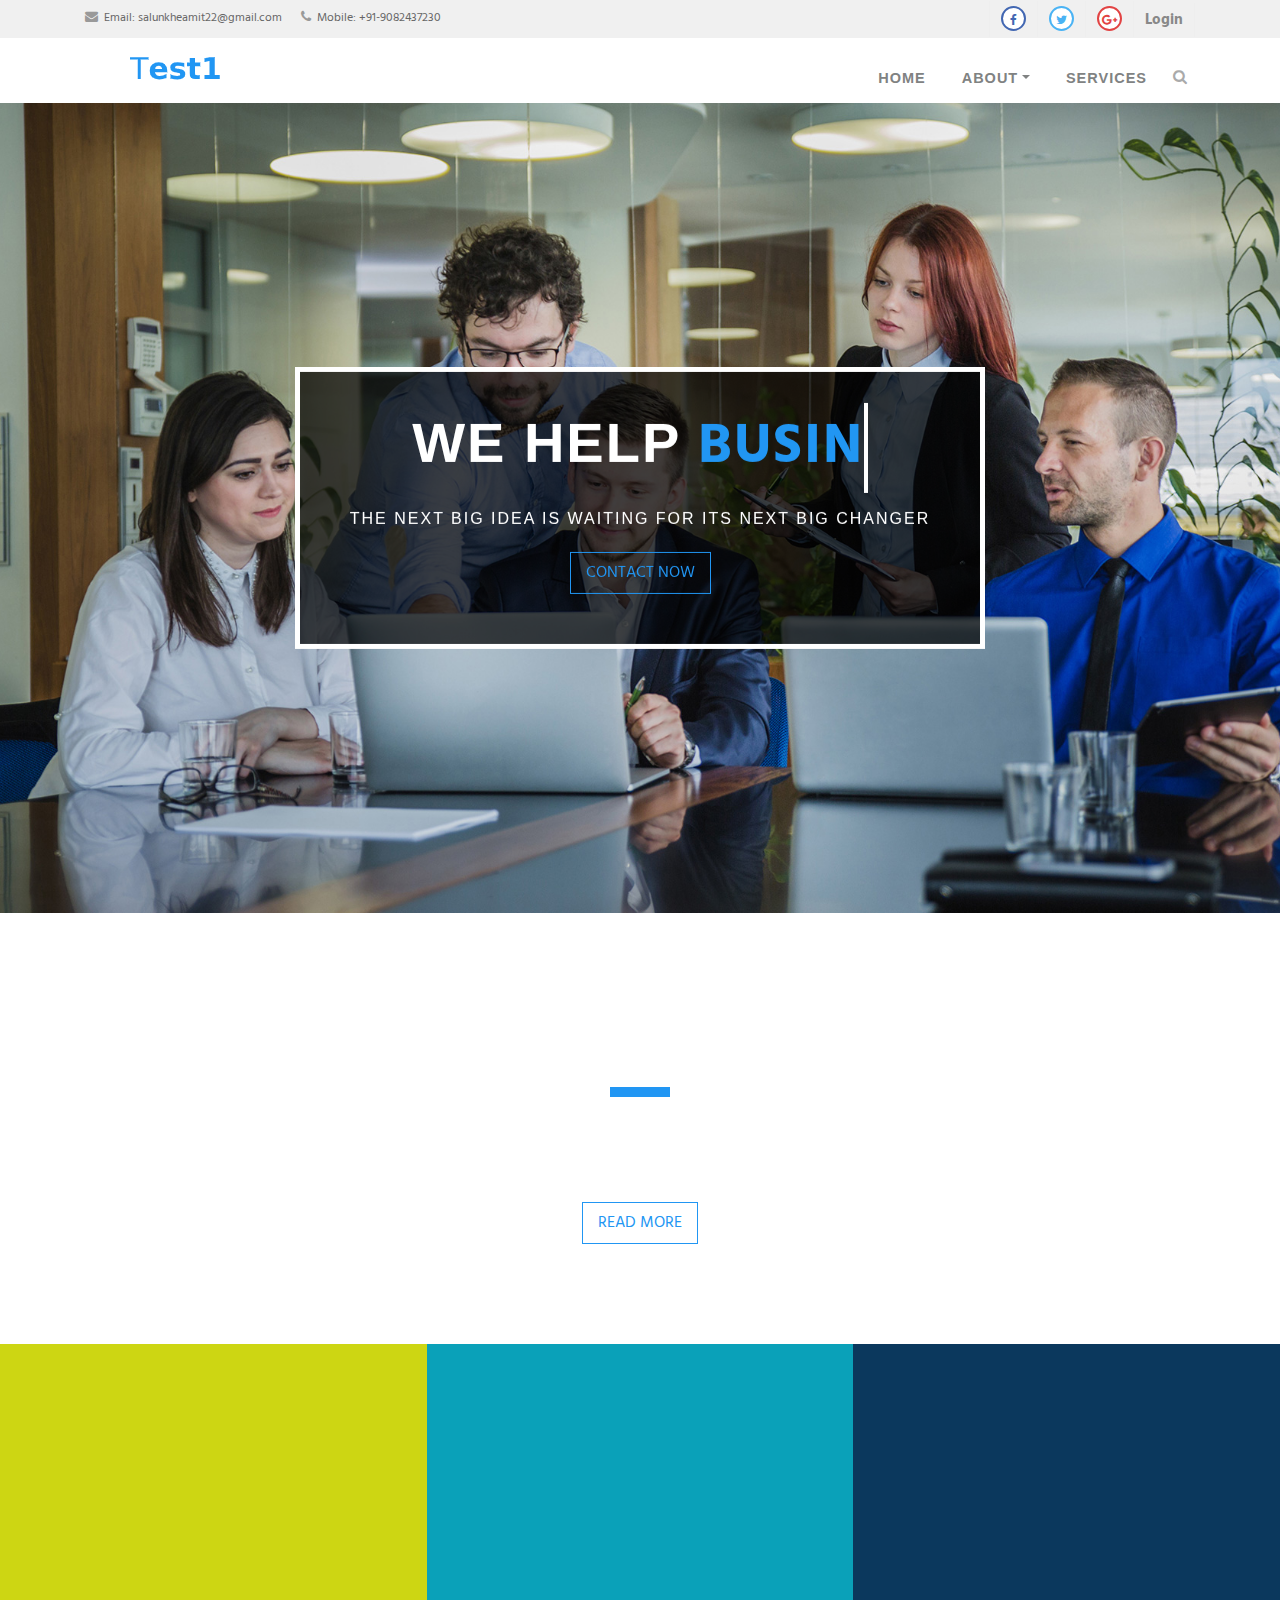
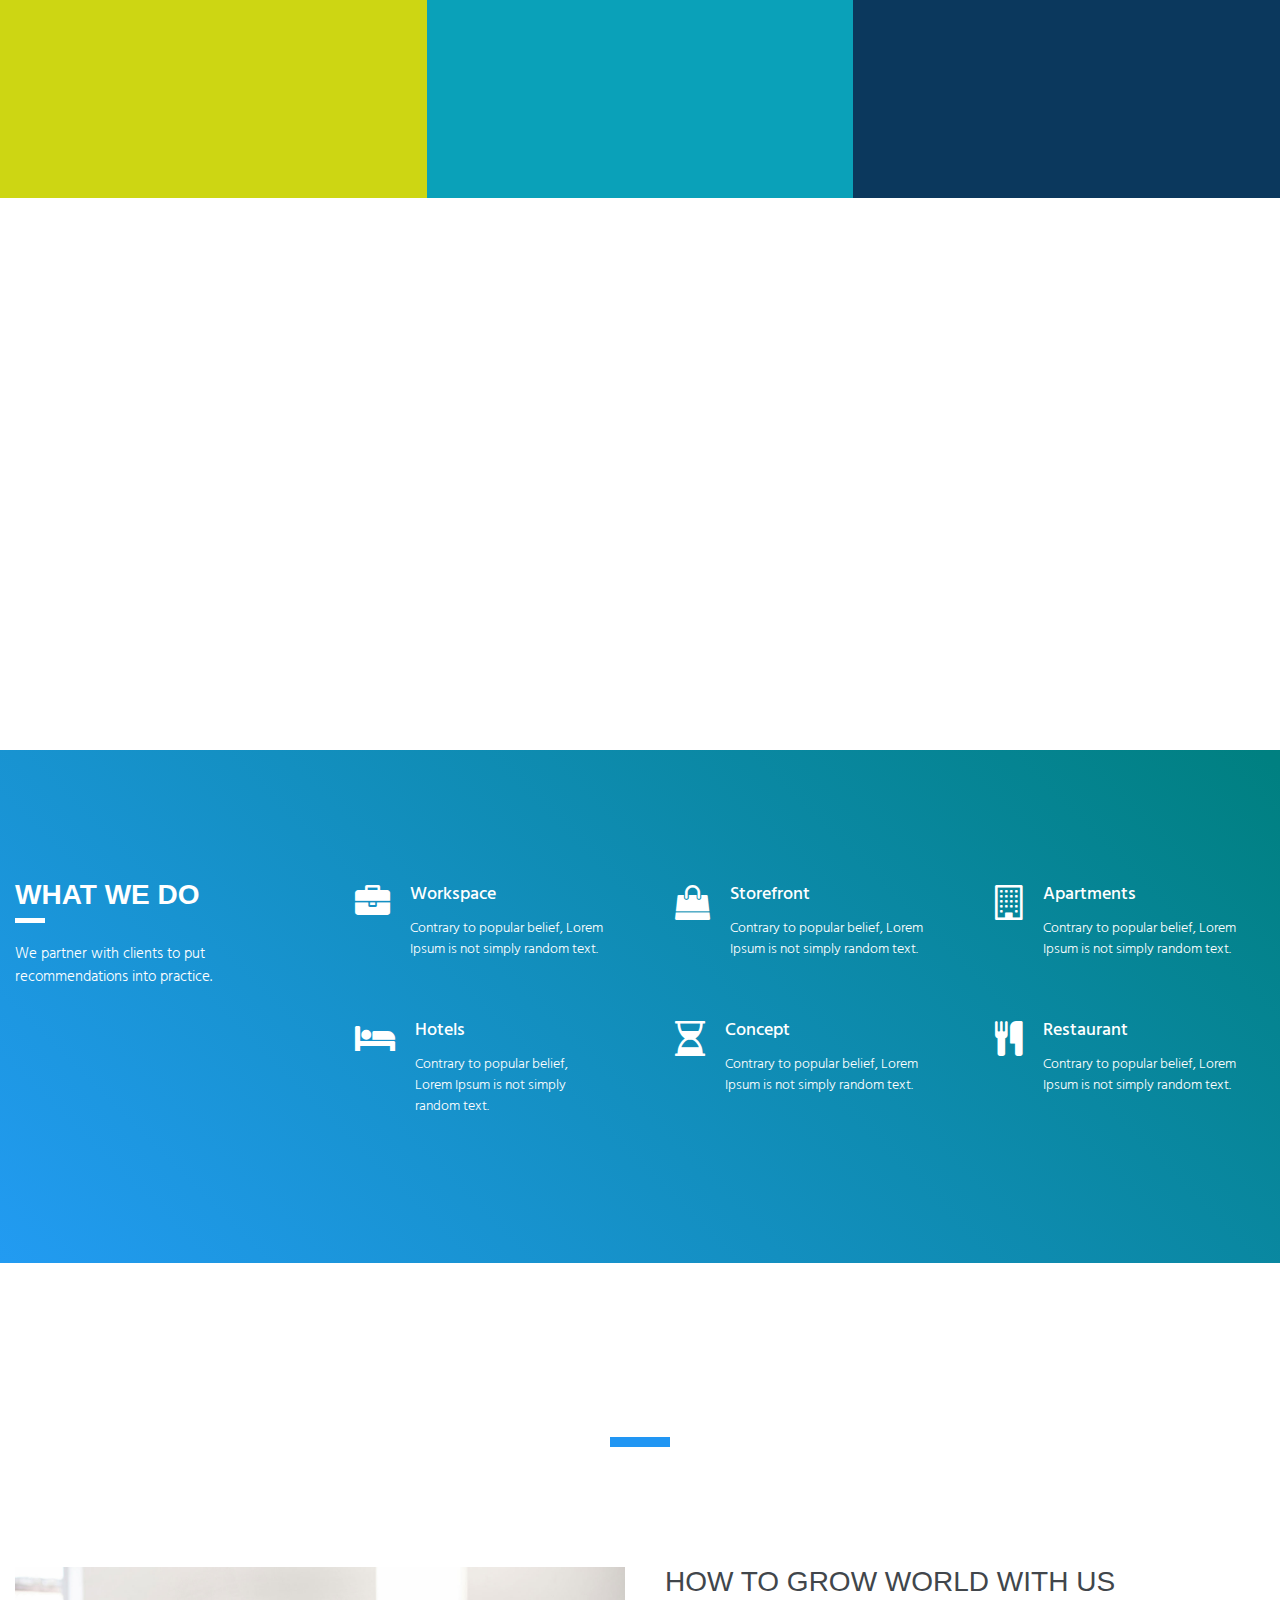
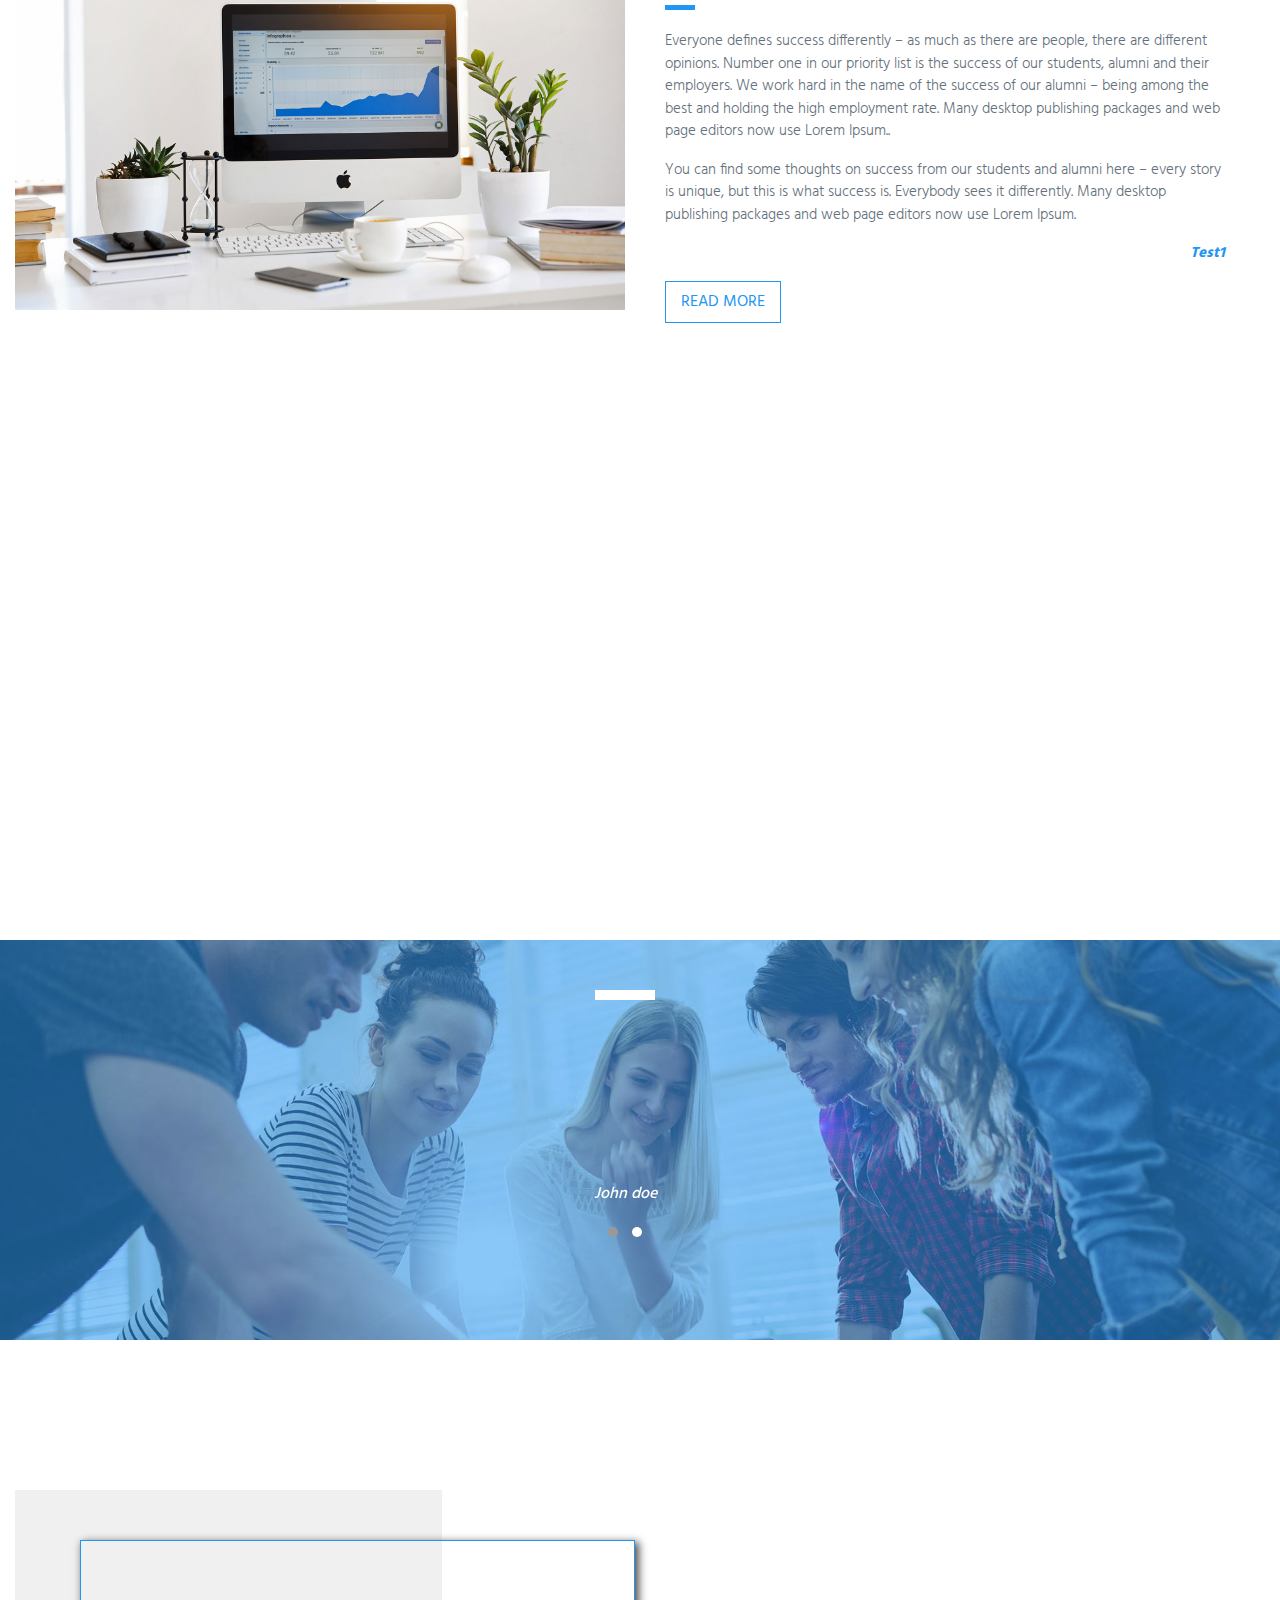
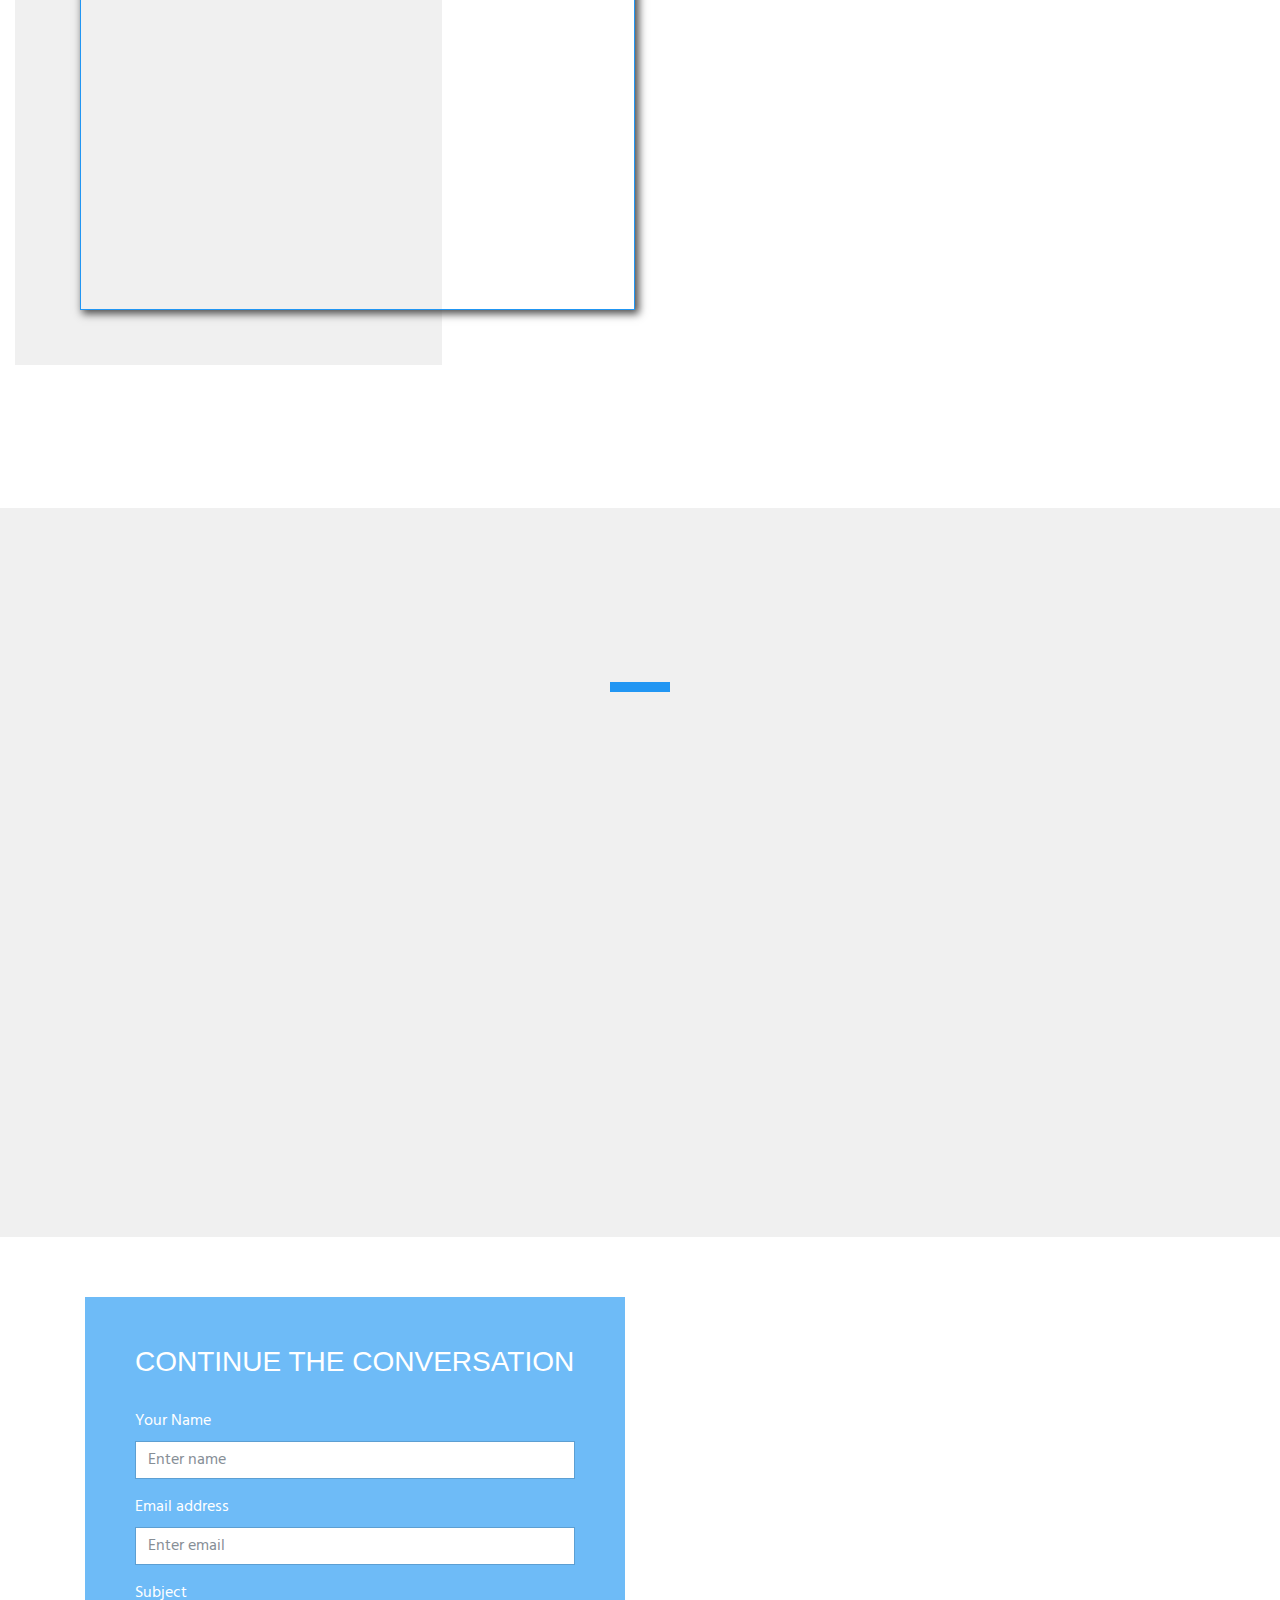
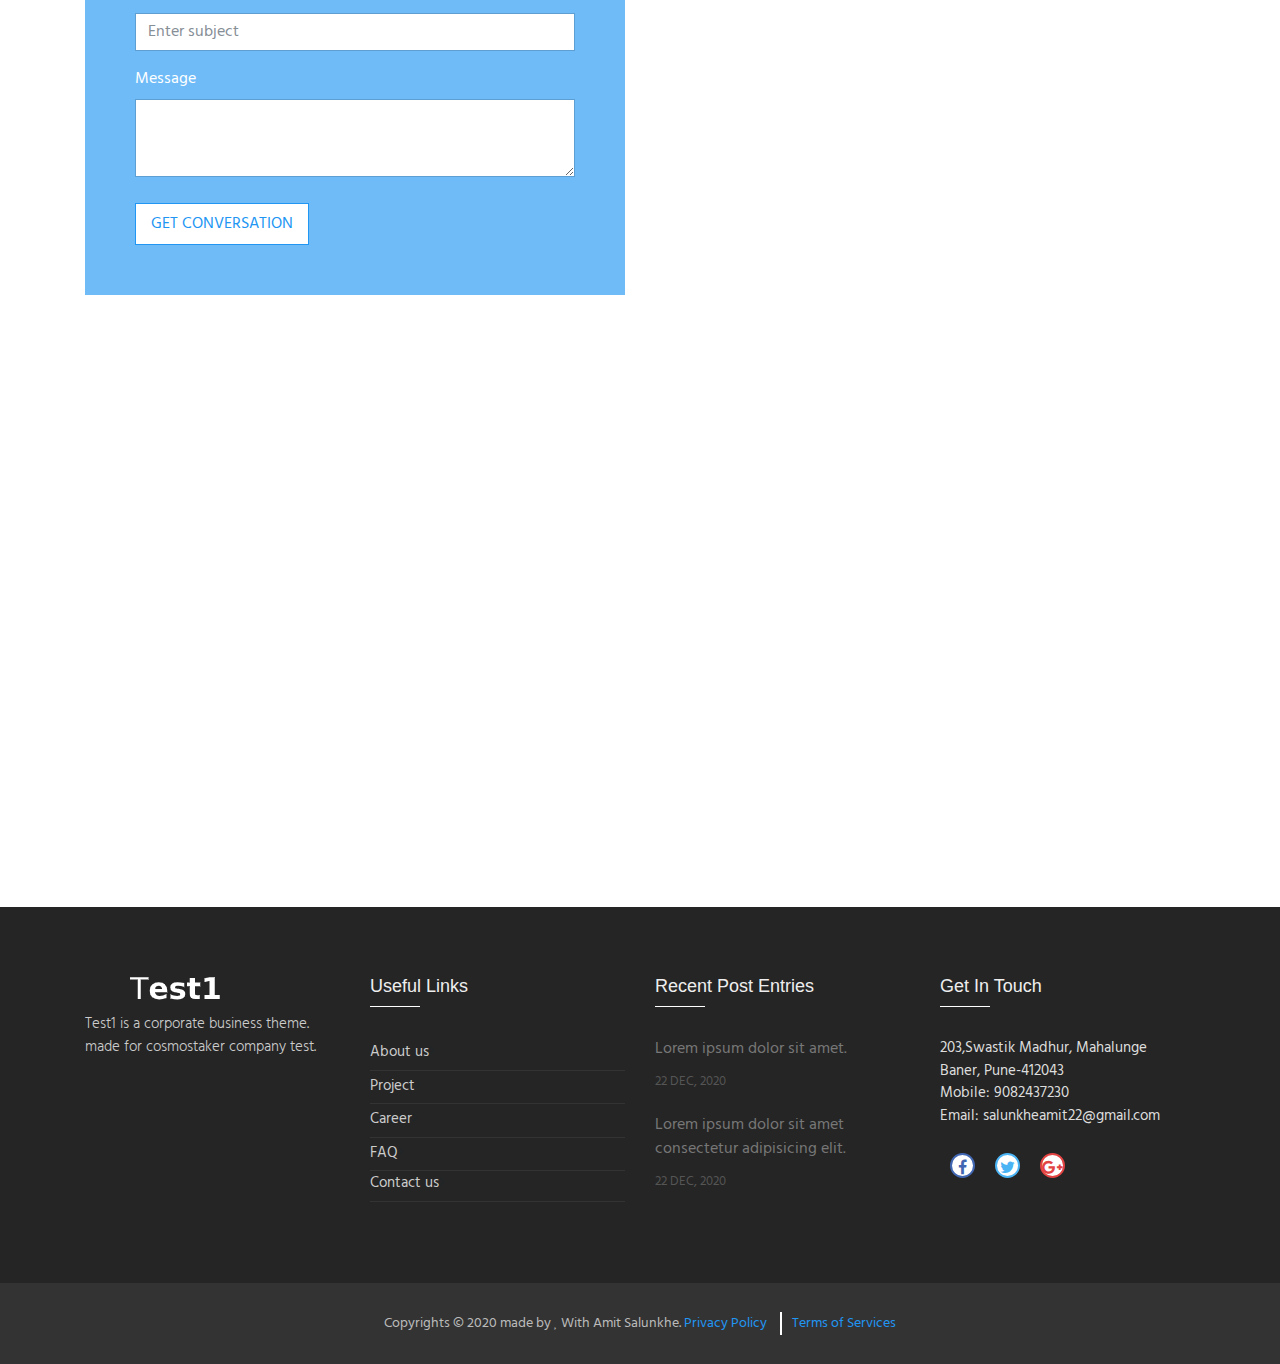
<file: index.html>
<!DOCTYPE html>
<html lang="en">

  <head>

    <meta charset="utf-8">
    <meta name="viewport" content="width=device-width, initial-scale=1, shrink-to-fit=no">
    <meta name="description" content="">
    <meta name="author" content="">

    <title>Test 1 Business Site</title>
    <link rel="shortcut icon" href="img/favicon1.ico">

    <!-- Global Stylesheets -->
    <link href="https://fonts.googleapis.com/css?family=Roboto+Condensed:300,300i,400,400i,700,700i" rel="stylesheet">
    <link href="css/bootstrap/bootstrap.min.css" rel="stylesheet">
    <link rel="stylesheet" href="font-awesome-4.7.0/css/font-awesome.min.css">
    <link rel="stylesheet" href="css/animate/animate.min.css">
    <link rel="stylesheet" href="css/owl-carousel/owl.carousel.min.css">
    <link rel="stylesheet" href="css/owl-carousel/owl.theme.default.min.css">
    <link rel="stylesheet" href="css/style.css">
  </head>

  <body id="page-top">

<!--====================================================
                         HEADER
======================================================--> 

    <header>

      <!-- Top Navbar  -->
      <div class="top-menubar">
        <div class="topmenu">
          <div class="container">
            <div class="row">
              <div class="col-md-7">
                <ul class="list-inline top-contacts">
                  <li>
                    <i class="fa fa-envelope"></i> Email: <a href="mailto:salunkheamit22@gmail.com">salunkheamit22@gmail.com</a>
                  </li>
                  <li>
                    <i class="fa fa-phone"></i> Mobile: +91-9082437230
                  </li>
                </ul>
              </div> 
              <div class="col-md-5">
                <ul class="list-inline top-data">
                  <li><a href="#" target="_empty"><i class="fa top-social fa-facebook"></i></a></li>
                  <li><a href="#" target="_empty"><i class="fa top-social fa-twitter"></i></a></li>
                  <li><a href="#" target="_empty"><i class="fa top-social fa-google-plus"></i></a></li> 
                  <li><a href="#" class="log-top" data-toggle="modal" data-target="#login-modal">Login</a></li>  
                </ul>
              </div>
            </div>
          </div>
        </div> 
      </div> 
      
      <!-- Navbar -->
      <nav class="navbar navbar-expand-lg navbar-light" id="mainNav" data-toggle="affix">
        <div class="container">
          <a class="navbar-brand smooth-scroll" href="index.html">
            <img src="img/logo-s.png" alt="logo">
          </a> 
          <button class="navbar-toggler navbar-toggler-right" type="button" data-toggle="collapse" data-target="#navbarResponsive" aria-controls="navbarResponsive" aria-expanded="false" aria-label="Toggle navigation"> 
                <span class="navbar-toggler-icon"></span>
          </button>  
          <div class="collapse navbar-collapse" id="navbarResponsive">
            <ul class="navbar-nav ml-auto">
                <li class="nav-item" ><a class="nav-link smooth-scroll" href="index.html">Home</a></li>
                <li class="nav-item dropdown" >
                  <a class="nav-link dropdown-toggle smooth-scroll" href="#" id="navbarDropdownMenuLink" data-toggle="dropdown" aria-haspopup="true" aria-expanded="false">About</a> 
                  <div class="dropdown-menu dropdown-cust" aria-labelledby="navbarDropdownMenuLink">
                    <a class="dropdown-item" href="about.html">About Us</a>
                    <a class="dropdown-item" href="careers.html">Career Oprtunity</a>
                    <a class="dropdown-item" href="team.html">Meet Our Team</a>
                    <a class="dropdown-item" href="#">FAQ</a>
                    <a class="dropdown-item" href="#">Testimonials</a>
                  </div>
                </li>
                <li class="nav-item" ><a class="nav-link smooth-scroll" href="services.html">Services</a></li> 
               
                <li>
                  <i class="search fa fa-search search-btn"></i>
                  <div class="search-open">
                    <div class="input-group animated fadeInUp">
                      <input type="text" class="form-control" placeholder="Search" aria-describedby="basic-addon2">
                      <span class="input-group-addon" id="basic-addon2">Go</span>
                    </div>
                  </div>
                </li> 
                <li>
                  <div class="top-menubar-nav">
                    <div class="topmenu ">
                      <div class="container">
                        <div class="row">
                          <div class="col-md-9">
                            <ul class="list-inline top-contacts">
                              <li>
                                <i class="fa fa-envelope"></i> Email: <a href="mailto:salunkheamit22@gmail.com">salunkheamit22@gmail.com</a>
                              </li>
                              <li>
                                <i class="fa fa-phone"></i> Mobile: +91-9082437230
                              </li>
                            </ul>
                          </div> 
                          <div class="col-md-3">
                            <ul class="list-inline top-data">
                              <li><a href="#" target="_empty"><i class="fa top-social fa-facebook"></i></a></li>
                              <li><a href="#" target="_empty"><i class="fa top-social fa-twitter"></i></a></li>
                              <li><a href="#" target="_empty"><i class="fa top-social fa-google-plus"></i></a></li> 
                              <li><a href="#" class="log-top" data-toggle="modal" data-target="#login-modal">Login</a></li>  
                            </ul>
                          </div>
                        </div>
                      </div>
                    </div> 
                  </div>
                </li>
            </ul>  
          </div>
        </div>
      </nav>
    </header> 

<!--====================================================
                    LOGIN OR REGISTER
======================================================-->
    <section id="login">
      <div class="modal fade" id="login-modal" tabindex="-1" role="dialog" aria-labelledby="myModalLabel" aria-hidden="true" style="display: none;">
          <div class="modal-dialog">
              <div class="modal-content">
                  <div class="modal-header" align="center">
                      <button type="button" class="close" data-dismiss="modal" aria-label="Close">
                          <span class="fa fa-times" aria-hidden="true"></span>
                      </button>
                  </div>
                  <div id="div-forms">
                      <form id="login-form">
                          <h3 class="text-center">Login</h3>
                          <div class="modal-body">
                              <label for="username">Username</label> 
                              <input id="login_username" class="form-control" type="text" placeholder="Enter username " required>
                              <label for="username">Password</label> 
                              <input id="login_password" class="form-control" type="password" placeholder="Enter password" required>
                              <div class="checkbox">
                                  <label>
                                      <input type="checkbox"> Remember me
                                  </label>
                              </div>
                          </div>
                          <div class="modal-footer text-center">
                              <div>
                                  <button type="submit" class="btn btn-general btn-white">Login</button>
                              </div>
                              <div>
                                  <button id="login_register_btn" type="button" class="btn btn-link">Register</button>
                              </div>
                          </div>
                      </form>
                      <form id="register-form" style="display:none;">
                          <h3 class="text-center">Register</h3>
                          <div class="modal-body"> 
                              <label for="username">Username</label> 
                              <input id="register_username" class="form-control" type="text" placeholder="Enter username" required>
                              <label for="register_email">E-mailId</label> 
                              <input id="register_email" class="form-control" type="text" placeholder="Enter E-mail" required>
                              <label for="register_password">Password</label> 
                              <input id="register_password" class="form-control" type="password" placeholder="Password" required>
                          </div>
                          <div class="modal-footer">
                              <div>
                                  <button type="submit" class="btn btn-general btn-white">Register</button>
                              </div>
                              <div>
                                  <button id="register_login_btn" type="button" class="btn btn-link">Log In</button>
                              </div>
                          </div>
                      </form>
                  </div>
              </div>
          </div>
      </div>
    </section>      

<!--====================================================
                         HOME
======================================================-->
    <section id="home">
      <div id="carousel" class="carousel slide carousel-fade" data-ride="carousel"> 
        <!-- Carousel items -->
        <div class="carousel-inner">
            <div class="carousel-item active slides">
              <div class="overlay"></div>
              <div class="slide-1"></div>
                <div class="hero ">
                  <hgroup class="wow fadeInUp">
                      <h1>We Help <span ><a href="" class="typewrite" data-period="2000" data-type='[ " Business", " Startup"]'>
                        <span class="wrap"></span></a></span> </h1>        
                      <h3>The next big idea is waiting for its next big changer</h3>
                  </hgroup>
                  <button class="btn btn-general btn-green wow fadeInUp" role="button">Contact Now</button>
                </div>           
            </div> 
        </div> 
      </div> 
    </section> 

<!--====================================================
                        ABOUT
======================================================-->
    <section id="about" class="about">
      <div class="container">
        <div class="row title-bar">
          <div class="col-md-12">
            <h1 class="wow fadeInUp">We committed to helping</h1>
            <div class="heading-border"></div>
            <p class="wow fadeInUp" data-wow-delay="0.4s">Test1 will deliver value to all the stakeholders and will attain excellence and leadership through such delivery of value. We will strive to support the stakeholders in all activities related to us. Test1 provide great things.</p>
            <div class="title-but"><button class="btn btn-general btn-green" role="button">Read More</button></div>
          </div>
        </div>
      </div>  
      <!-- About right side withBG parallax -->
      <div class="container-fluid">
        <div class="row"> 
          <div class="col-md-4 bg-starship">
            <div class="about-content-box wow fadeInUp" data-wow-delay="0.3s">
              <i class="fa fa-snowflake-o"></i>
              <h5>Thoughts Leadership Platform</h5>
              <p class="desc">It is a long established fact that a reader will be distracted by the readable content of a page when looking at its layout.</p>
            </div>
          </div> 
          <div class="col-md-4 bg-chathams">
            <div class="about-content-box wow fadeInUp" data-wow-delay="0.5s">
              <i class="fa fa-circle-o-notch"></i>
              <h5>Corporate world Platform</h5>
              <p class="desc">It is a long established fact that a reader will be distracted by the readable content of a page when looking at its layout.</p>
            </div>
          </div> 
          <div class="col-md-4 bg-matisse">
            <div class="about-content-box wow fadeInUp" data-wow-delay="0.7s">
              <i class="fa fa-hourglass-o"></i>
              <h5>End to End Testing Platform</h5>
              <p class="desc">It is a long established fact that a reader will be distracted by the readable content of a page when looking at its layout.</p>
            </div>
          </div> 
        </div> 
      </div>       
    </section> 

<!--====================================================
                        OFFER
======================================================-->
    <section id="comp-offer">
      <div class="container-fluid">
        <div class="row">
          <div class="col-md-3 col-sm-6 desc-comp-offer wow fadeInUp" data-wow-delay="0.2s">
            <h2>What We Offer</h2>
            <div class="heading-border-light"></div> 
            <button class="btn btn-general btn-green" role="button">See Curren Offers</button>
            <button class="btn btn-general btn-white" role="button">Contact Us Today</button>
          </div>
          <div class="col-md-3 col-sm-6 desc-comp-offer wow fadeInUp" data-wow-delay="0.4s">
            <div class="desc-comp-offer-cont">
              <div class="thumbnail-blogs">
                  <div class="caption">
                    <i class="fa fa-chain"></i>
                  </div>
                  <img src="img/news/news-11.jpg" class="img-fluid" alt="...">
              </div>
              <h3>Business Management</h3>
              <p class="desc">Contrary to popular belief, Lorem Ipsum is not simply random text. It has roots in a piece of classical Latin literature from 45 BC. </p>
              <a href="#"><i class="fa fa-arrow-circle-o-right"></i> Learn More</a>
            </div>
          </div>          
          <div class="col-md-3 col-sm-6 desc-comp-offer wow fadeInUp" data-wow-delay="0.6s">
            <div class="desc-comp-offer-cont">
              <div class="thumbnail-blogs">
                  <div class="caption">
                    <i class="fa fa-chain"></i>
                  </div>
                  <img src="img/news/news-13.jpg" class="img-fluid" alt="...">
              </div>              
              <h3>Leadership Development</h3>
              <p class="desc">Contrary to popular belief, Lorem Ipsum is not simply random text. It has roots in a piece of classical Latin literature from 45 BC. </p>
              <a href="#"><i class="fa fa-arrow-circle-o-right"></i> Learn More</a>
            </div>
          </div>
          <div class="col-md-3 col-sm-6 desc-comp-offer wow fadeInUp" data-wow-delay="0.8s">
            <div class="desc-comp-offer-cont">
              <div class="thumbnail-blogs">
                  <div class="caption">
                    <i class="fa fa-chain"></i>
                  </div>
                  <img src="img/news/news-14.jpg" class="img-fluid" alt="...">
              </div>
              <h3>Social benefits and services</h3>
              <p class="desc">Contrary to popular belief, Lorem Ipsum is not simply random text. It has roots in a piece of classical Latin literature from 45 BC. </p>
              <a href="#"><i class="fa fa-arrow-circle-o-right"></i> Learn More</a>
            </div>
          </div>
        </div>
      </div>
    </section>

<!--====================================================
                     WHAT WE DO
======================================================-->
    <section class="what-we-do bg-gradiant">
      <div class="container-fluid">
        <div class="row">
          <div class="col-md-3">
            <h3>What we Do</h3>
            <div class="heading-border-light"></div> 
            <p class="desc">We partner with clients to put recommendations into practice. </p>
          </div>
          <div class="col-md-9">
            <div class="row">
              <div class="col-md-4  col-sm-6">
                <div class="what-we-desc">
                  <i class="fa fa-briefcase"></i>
                  <h6>Workspace</h6>
                  <p class="desc">Contrary to popular belief, Lorem Ipsum is not simply random text. </p>
                </div>
              </div>
              <div class="col-md-4  col-sm-6">
                <div class="what-we-desc">
                  <i class="fa fa-shopping-bag"></i>
                  <h6>Storefront</h6>
                  <p class="desc">Contrary to popular belief, Lorem Ipsum is not simply random text. </p>
                </div>
              </div>
              <div class="col-md-4  col-sm-6">
                <div class="what-we-desc">
                  <i class="fa fa-building-o"></i>
                  <h6>Apartments</h6>
                  <p class="desc">Contrary to popular belief, Lorem Ipsum is not simply random text. </p>
                </div>
              </div>
              <div class="col-md-4  col-sm-6">
                <div class="what-we-desc">
                  <i class="fa fa-bed"></i>
                  <h6>Hotels</h6>
                  <p class="desc">Contrary to popular belief, Lorem Ipsum is not simply random text. </p>
                </div>
              </div>
              <div class="col-md-4  col-sm-6">
                <div class="what-we-desc">
                  <i class="fa fa-hourglass-2"></i>
                  <h6>Concept</h6>
                  <p class="desc">Contrary to popular belief, Lorem Ipsum is not simply random text. </p>
                </div>
              </div>
              <div class="col-md-4  col-sm-6">
                <div class="what-we-desc">
                  <i class="fa fa-cutlery"></i>
                  <h6>Restaurant</h6>
                  <p class="desc">Contrary to popular belief, Lorem Ipsum is not simply random text. </p>
                </div>
              </div>
            </div>
          </div>
        </div>
      </div>      
    </section> 

<!--====================================================
                      STORY
======================================================--> 
    <section id="story">
        <div class="container">
          <div class="row title-bar">
            <div class="col-md-12">
              <h1 class="wow fadeInUp">Our Success Tranformation Story</h1>
              <div class="heading-border"></div> 
            </div>
          </div>
        </div>  
        <div class="container-fluid">
          <div class="row" >
            <div class="col-md-6" >
              <div class="story-himg" >
                <img src="img/image-4.jpg" class="img-fluid" alt="">
              </div>
            </div>
            <div class="col-md-6">
              <div class="story-desc">
                <h3>How to grow world with Us</h3>
                <div class="heading-border-light"></div> 
                <p>Everyone defines success differently – as much as there are people, there are different opinions. Number one in our priority list is the success of our students, alumni and their employers. We work hard in the name of the success of our alumni – being among the best and holding the high employment rate. Many desktop publishing packages and web page editors now use Lorem Ipsum.. </p>
                <p>You can find some thoughts on success from our students and alumni here – every story is unique, but this is what success is. Everybody sees it differently. Many desktop publishing packages and web page editors now use Lorem Ipsum.</p>
                <p class="text-right" style="font-style: italic; font-weight: 700;"><a href="#">Test1</a></p>
                <div class="title-but"><button class="btn btn-general btn-green" role="button">Read More</button></div>
              </div>
            </div>
          </div>
        </div>  
        <div class="container">
          <div class="row">
            <div class="col-md-4 col-sm-6 wow fadeInUp" data-wow-delay="0.1s"> 
              <div class="story-descb">
                  <img src="img/news/news-10.jpg" class="img-fluid" alt="...">
                  <h6>Virtual training systems</h6>
                  <p>Ipsum available, but the majority have suffered alteration in some form, by injected humour, or randomised words which don't look even slightly believable.</p>
                  <a href="#"><i class="fa fa-arrow-circle-o-right"></i> Read More</a>
              </div>
            </div>
            <div class="col-md-4 col-sm-6 wow fadeInUp" data-wow-delay="0.3s"> 
              <div class="story-descb">
                  <img src="img/news/news-2.jpg" class="img-fluid" alt="...">
                  <h6>Design planning</h6>
                  <p>Ipsum available, but the majority have suffered alteration in some form, by injected humour, or randomised words which don't look even slightly believable.</p>
                  <a href=""><i class="fa fa-arrow-circle-o-right"></i> Read More</a>
              </div>
            </div>
            <div class="col-md-4 col-sm-6 wow fadeInUp" data-wow-delay="0.5s"> 
              <div class="story-descb">
                  <img src="img/news/news-8.jpg" class="img-fluid" alt="...">
                  <h6>Remote condition monitoring</h6>
                  <p>Ipsum available, but the majority have suffered alteration in some form, by injected humour, or randomised words which don't look even slightly believable.</p>
                  <a href=""><i class="fa fa-arrow-circle-o-right"></i> Read More</a>
              </div>
            </div>                        
          </div>
        </div>  
    </section>

<!--====================================================
                  COMPANY THOUGHT
======================================================-->
    <div class="overlay-thought"></div>
    <section id="thought" class="bg-parallax thought-bg">
      <div class="container">
        <div id="thought-desc" class="row title-bar title-bar-thought owl-carousel owl-theme">
          <div class="col-md-12 ">
            <div class="heading-border bg-white"></div>
            <p class="wow fadeInUp" data-wow-delay="0.4s">Test1 will deliver value to all the stakeholders and will attain excellence and leadership through such delivery of value. We will strive to support the stakeholders in all activities related to us. Test1 provide great things.</p>
            <h6>John doe</h6>
          </div>
          <div class="col-md-12 thought-desc">
            <div class="heading-border bg-white"></div>
            <p class="wow fadeInUp" data-wow-delay="0.4s">Ensuring quality in Test1 is an obsession and the high quality standards set by us are achieved through a rigorous quality assurance process. Quality assurance is performed by an independent team of trained experts for each project. </p>
            <h6>Tom John</h6>
          </div>
        </div>
      </div>         
    </section> 
    
<!--====================================================
                   SERVICE-HOME  <iframe width="796" height="447" src="https://www.youtube.com/embed/agkKe4hl_CU" frameborder="0" allow="accelerometer; autoplay; clipboard-write; encrypted-media; gyroscope; picture-in-picture" allowfullscreen></iframe>
======================================================--> 
    <section id="service-h">
        <div class="container-fluid">
          <div class="row" >
            <div class="col-md-6" >
              <div class="service-himg" > 
                <iframe src="https://www.youtube.com/embed/agkKe4hl_CU" frameborder="0" allowfullscreen></iframe>
              </div>
            </div>
            <div class="col-md-6 wow fadeInUp" data-wow-delay="0.3s">
              <div class="service-h-desc">
                <h3>We are Providing great Services</h3>
                <div class="heading-border-light"></div> 
                <p>Test1 offer the full spectrum of services to help organizations work better. Everything from creating standards of excellence to training your people to work in more effective ways.</p>  
              <div class="service-h-tab"> 
                <nav class="nav nav-tabs" id="myTab" role="tablist">
                  <a class="nav-item nav-link active" id="nav-home-tab" data-toggle="tab" href="#nav-home" role="tab" aria-controls="nav-home" aria-expanded="true">Developing</a>
                  <a class="nav-item nav-link" id="nav-profile-tab" data-toggle="tab" href="#nav-profile" role="tab" aria-controls="nav-profile">Training</a> 
                  <a class="nav-item nav-link" id="my-profile-tab" data-toggle="tab" href="#my-profile" role="tab" aria-controls="my-profile">Medical</a> 
                </nav>
                <div class="tab-content" id="nav-tabContent">
                  <div class="tab-pane fade show active" id="nav-home" role="tabpanel" aria-labelledby="nav-home-tab"><p>Nulla est ullamco ut irure incididunt nulla Lorem Lorem minim irure officia enim reprehenderit. Magna duis labore cillum sint adipisicing exercitation ipsum. Nostrud ut anim non exercitation velit laboris fugiat cupidatat. Commodo esse dolore fugiat sint velit ullamco magna consequat voluptate minim amet aliquip ipsum aute. exercitation ipsum. Nostrud ut anim non exercitation velit laboris fugiat cupidatat. Commodo esse dolore fugiat sint velit ullamco magna consequat voluptate minim amet aliquip ipsum aute. </p></div>
                  <div class="tab-pane fade" id="nav-profile" role="tabpanel" aria-labelledby="nav-profile-tab">
                    <p>Nulla est ullamco ut irure incididunt nulla Lorem Lorem minim irure officia enim reprehenderit. Magna duis labore cillum sint adipisicing exercitation ipsum. Nostrud ut anim non exercitation velit laboris fugiat cupidatat. Commodo esse dolore fugiat sint velit ullamco magna consequat voluptate minim amet aliquip ipsum aute</p>
                  </div> 
                  <div class="tab-pane fade" id="my-profile" role="tabpanel" aria-labelledby="my-profile-tab">
                    <p>Nulla est ullamco ut irure incididunt nulla Lorem Lorem minim irure officia enim reprehenderit. Magna duis labore cillum sint adipisicing exercitation ipsum. Nostrud ut anim non exercitation velit laboris fugiat cupidatat. Commodo esse dolore fugiat sint velit ullamco magna consequat voluptate minim amet aliquip ipsum aute</p>
                  </div> 
                </div>
              </div>
              </div>
            </div>
          </div>
        </div>  
    </section>

<!--====================================================
                      CLIENT
======================================================-->
    <section id="client" class="client">
      <div class="container">
        <div class="row title-bar">
          <div class="col-md-12">
            <h1 class="wow fadeInUp">Our Client Say</h1>
            <div class="heading-border"></div>
            <p class="wow fadeInUp" data-wow-delay="0.4s">We committed to helping you maintain your Brand Value.</p>
          </div>
        </div>
        <div class="row">
          <div class="col-md-6 col-sm-12">
            <div class="client-cont wow fadeInUp" data-wow-delay="0.1s">
              <img src="img/client/avatar-6.jpg" class="img-fluid" alt="">
              <h5>person 1</h5>
              <h6>XYZ CEO & Cofounder</h6>
              <i class="fa fa-quote-left"></i>
              <p>The Test1 service - it helps fill our Business, and increase our show up rate every single time.</p>
            </div>
          </div>
          <div class="col-md-6 col-sm-12">
            <div class="client-cont wow fadeInUp" data-wow-delay="0.3s">
              <img src="img/client/avatar-2.jpg" class="img-fluid" alt="">
              <h5>person 2</h5>
              <h6>XYZ founder</h6>
              <i class="fa fa-quote-left"></i>
              <p>Contrary to popular belief, Lorem Ipsum is not simply random text. It has roots in a piece.</p>
            </div>
          </div>
        </div>
      </div>        
    </section>  

<!--====================================================
                    CONTACT HOME
======================================================-->
    <div class="overlay-contact-h"></div>
    <section id="contact-h" class="bg-parallax contact-h-bg">
      <div class="container">
        <div class="row">
          <div class="col-md-6">
            <div class="contact-h-cont">
              <h3 class="cl-white">Continue The Conversation</h3><br>
              <form>
                <div class="form-group cl-white">
                  <label for="name">Your Name</label>
                  <input type="text" class="form-control" id="name" aria-describedby="nameHelp" placeholder="Enter name"> 
                </div>  
                <div class="form-group cl-white">
                  <label for="exampleInputEmail1">Email address</label>
                  <input type="email" class="form-control" id="exampleInputEmail1" aria-describedby="emailHelp" placeholder="Enter email"> 
                </div>  
                <div class="form-group cl-white">
                  <label for="subject">Subject</label>
                  <input type="text" class="form-control" id="subject" aria-describedby="subjectHelp" placeholder="Enter subject"> 
                </div>  
                <div class="form-group cl-white">
                  <label for="message">Message</label>
                  <textarea class="form-control" id="message" rows="3"></textarea>
                </div>  
                <button class="btn btn-general btn-white" role="button"><i fa fa-right-arrow></i>GET CONVERSATION</button>
              </form>
            </div>
          </div>
        </div>
      </div>         
    </section> 

<!--====================================================
                       NEWS
======================================================-->
    <section id="comp-offer">
      <div class="container-fluid">
        <div class="row">
          <div class="col-md-3 col-sm-6  desc-comp-offer wow fadeInUp" data-wow-delay="0.2s">
            <h2>Latest News</h2>
            <div class="heading-border-light"></div> 
            <button class="btn btn-general btn-green" role="button">See More</button>
          </div>
          <div class="col-md-3 col-sm-6 desc-comp-offer wow fadeInUp" data-wow-delay="0.4s">
            <div class="desc-comp-offer-cont">
              <div class="thumbnail-blogs">
                  <div class="caption">
                    <i class="fa fa-chain"></i>
                  </div>
                  <img src="img/news/news-1.jpg" class="img-fluid" alt="...">
              </div>
              <h3>Pricing Strategies for Product</h3>
              <p class="desc">Contrary to popular belief, Lorem Ipsum is not simply random text. It has roots in a piece of classical Latin literature from Business box. </p>
              <a href="#"><i class="fa fa-arrow-circle-o-right"></i> Learn More</a>
            </div>
          </div>
          <div class="col-md-3 col-sm-6 desc-comp-offer wow fadeInUp" data-wow-delay="0.6s">
            <div class="desc-comp-offer-cont">
              <div class="thumbnail-blogs">
                  <div class="caption">
                    <i class="fa fa-chain"></i>
                  </div>
                  <img src="img/news/news-9.jpg" class="img-fluid" alt="...">
              </div>
              <h3>Design Exhibitions of 2017</h3>
              <p class="desc">Contrary to popular belief, Lorem Ipsum is not simply random text. It has roots in a piece of classical Latin literature from Business box. </p>
              <a href="#"><i class="fa fa-arrow-circle-o-right"></i> Learn More</a>
            </div>
          </div>
          <div class="col-md-3 col-sm-6 desc-comp-offer wow fadeInUp" data-wow-delay="0.8s">
            <div class="desc-comp-offer-cont">
              <div class="thumbnail-blogs">
                  <div class="caption">
                    <i class="fa fa-chain"></i>
                  </div>
                  <img src="img/news/news-12.jpeg" class="img-fluid" alt="...">
              </div>
              <h3>Exciting New Technologies</h3>
              <p class="desc">Contrary to popular belief, Lorem Ipsum is not simply random text. It has roots in a piece of classical Latin literature from Business box. </p>
              <a href="#"><i class="fa fa-arrow-circle-o-right"></i> Learn More</a>
            </div>
          </div>
        </div>
      </div>
    </section>

<!--====================================================
                      FOOTER
======================================================--> 
    <footer> 
        <div id="footer-s1" class="footer-s1">
          <div class="footer">
            <div class="container">
              <div class="row">
                <!-- About Us -->
                <div class="col-md-3 col-sm-6 ">
                  <div><img src="img/logo-w.png" alt="" class="img-fluid"></div>
                  <ul class="list-unstyled comp-desc-f">
                     <li><p>Test1 is a corporate business theme. made for cosmostaker company test. </p></li> 
                  </ul><br> 
                </div>
                <!-- End About Us -->

                <!-- Recent News -->
                <div class="col-md-3 col-sm-6 ">
                  <div class="heading-footer"><h2>Useful Links</h2></div>
                  <ul class="list-unstyled link-list">
                    <li><a href="about.html">About us</a><i class="fa fa-angle-right"></i></li> 
                    <li><a href="#">Project</a><i class="fa fa-angle-right"></i></li> 
                    <li><a href="careers.html">Career</a><i class="fa fa-angle-right"></i></li> 
                    <li><a href="#">FAQ</a><i class="fa fa-angle-right"></i></li> 
                    <li><a href="contact.html">Contact us</a><i class="fa fa-angle-right"></i></li> 
                  </ul>
                </div>
                <!-- End Recent list -->

                <!-- Recent Blog Entries -->
                <div class="col-md-3 col-sm-6 ">
                  <div class="heading-footer"><h2>Recent Post Entries</h2></div>
                  <ul class="list-unstyled thumb-list">
                    <li>
                      <div class="overflow-h">
                        <a href="#">Lorem ipsum dolor sit amet.</a>
                        <small>22 DEC, 2020</small>
                      </div>
                    </li>
                    <li>
                      <div class="overflow-h">
                        <a href="#">Lorem ipsum dolor sit amet consectetur adipisicing elit.</a>
                        <small>22 DEC, 2020</small>
                      </div>
                    </li>
                  </ul>
                </div>
                <!-- End Recent Blog Entries -->

                <!-- Latest Tweets -->
                <div class="col-md-3 col-sm-6">
                  <div class="heading-footer"><h2>Get In Touch</h2></div>
                  <address class="address-details-f">
                    203,Swastik Madhur, Mahalunge <br>
                    Baner, Pune-412043 <br>
                    Mobile: 9082437230 <br>
                    Email: <a href="mailto:salunkheamit22@gmail.com" class="">salunkheamit22@gmail.com</a>
                  </address>  
                  <ul class="list-inline social-icon-f top-data">
                    <li><a href="#" target="_empty"><i class="fa top-social fa-facebook"></i></a></li>
                    <li><a href="#" target="_empty"><i class="fa top-social fa-twitter"></i></a></li>
                    <li><a href="#" target="_empty"><i class="fa top-social fa-google-plus"></i></a></li> 
                  </ul>
                </div>
                <!-- End Latest Tweets -->
              </div>
            </div><!--/container -->
          </div> 
        </div>

        <div id="footer-bottom">
            <div class="container">
                <div class="row">
                    <div class="col-md-12">
                        <div id="footer-copyrights">
                            <p>Copyrights &copy; 2020 made by <i class="fas fa-heart"> </i> With Amit Salunkhe.  <a href="#">Privacy Policy</a> <a href="#">Terms of Services</a></p>
                        </div> 
                    </div> 
                </div>
            </div>
        </div>
        <a href="#home" id="back-to-top" class="btn btn-sm btn-green btn-back-to-top smooth-scrolls hidden-sm hidden-xs" title="home" role="button">
            <i class="fa fa-angle-up"></i>
        </a>
    </footer>

    <!--Global JavaScript -->
    <script src="js/jquery/jquery.min.js"></script>
    <script src="js/popper/popper.min.js"></script>
    <script src="js/bootstrap/bootstrap.min.js"></script>
    <script src="js/wow/wow.min.js"></script>
    <script src="js/owl-carousel/owl.carousel.min.js"></script>

    <!-- Plugin JavaScript -->
    <script src="js/jquery-easing/jquery.easing.min.js"></script> 
    <script src="js/custom.js"></script> 
  </body>

</html>
</file>
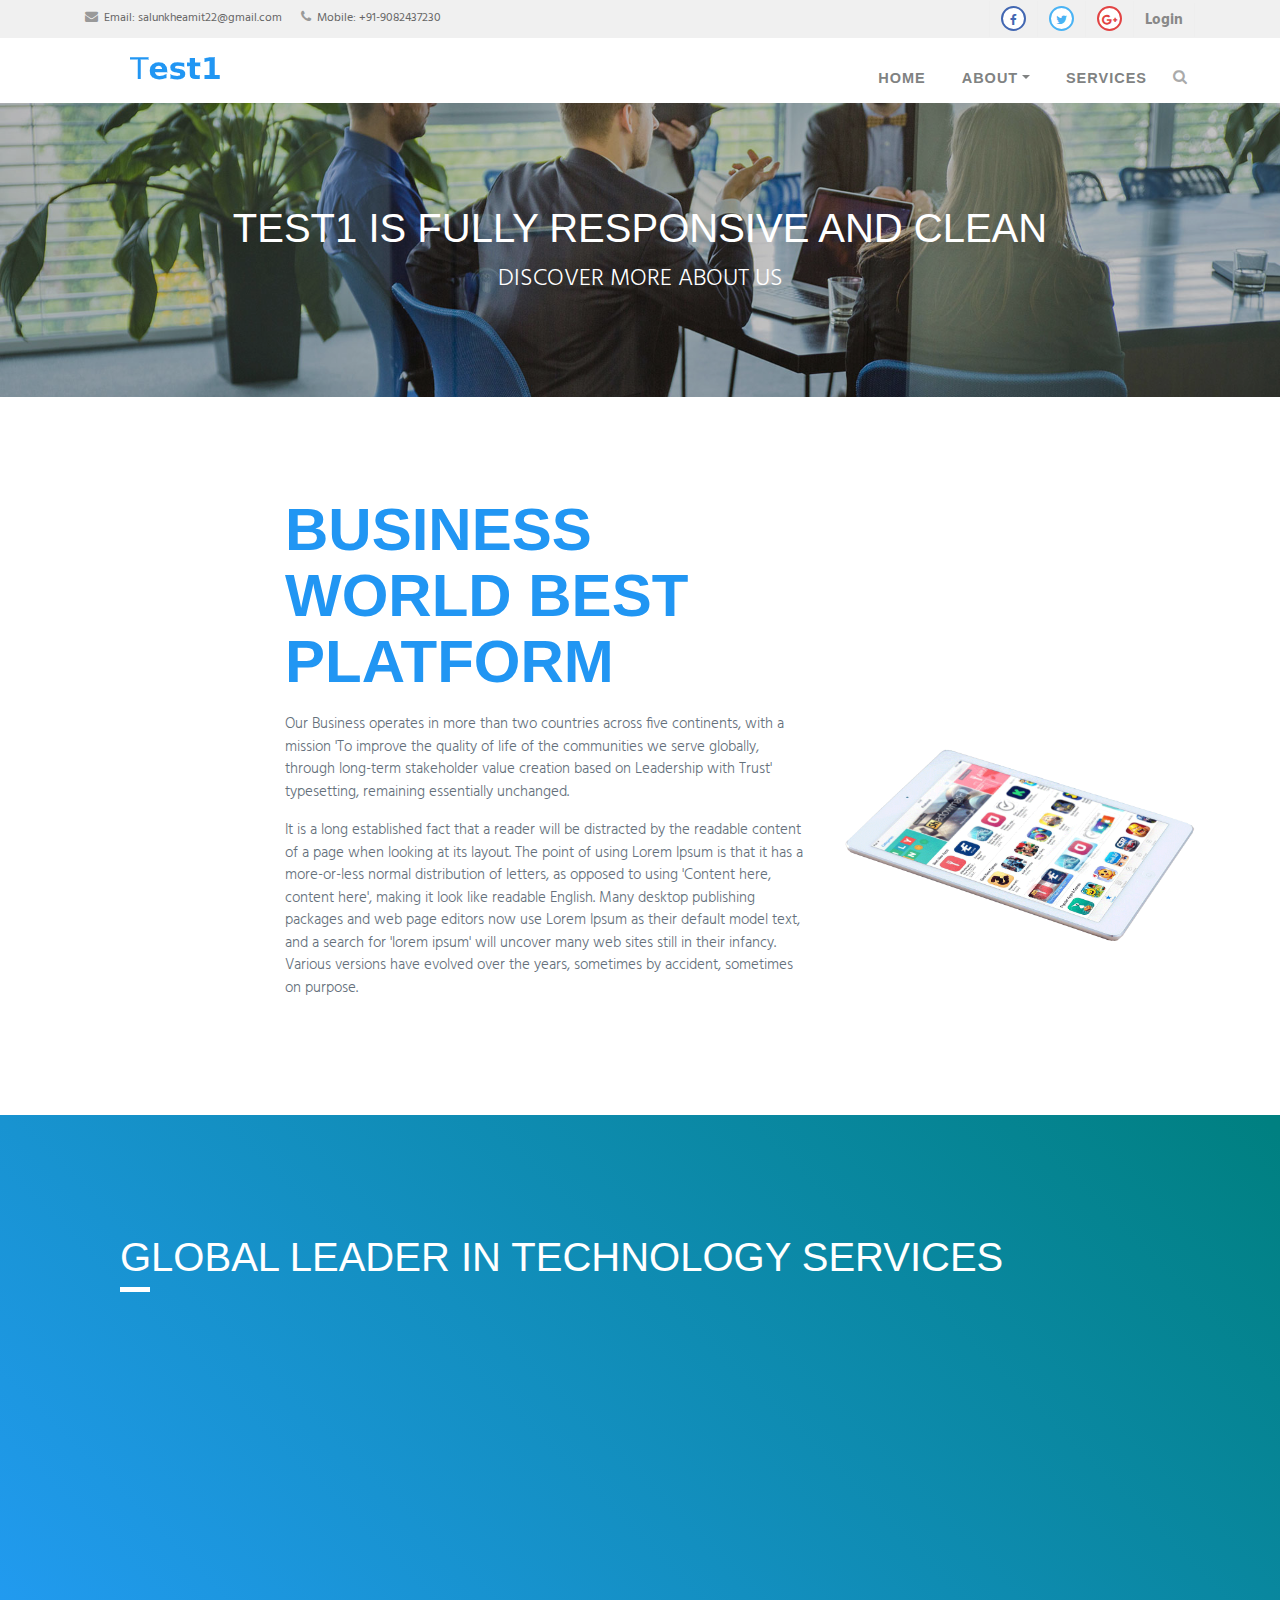
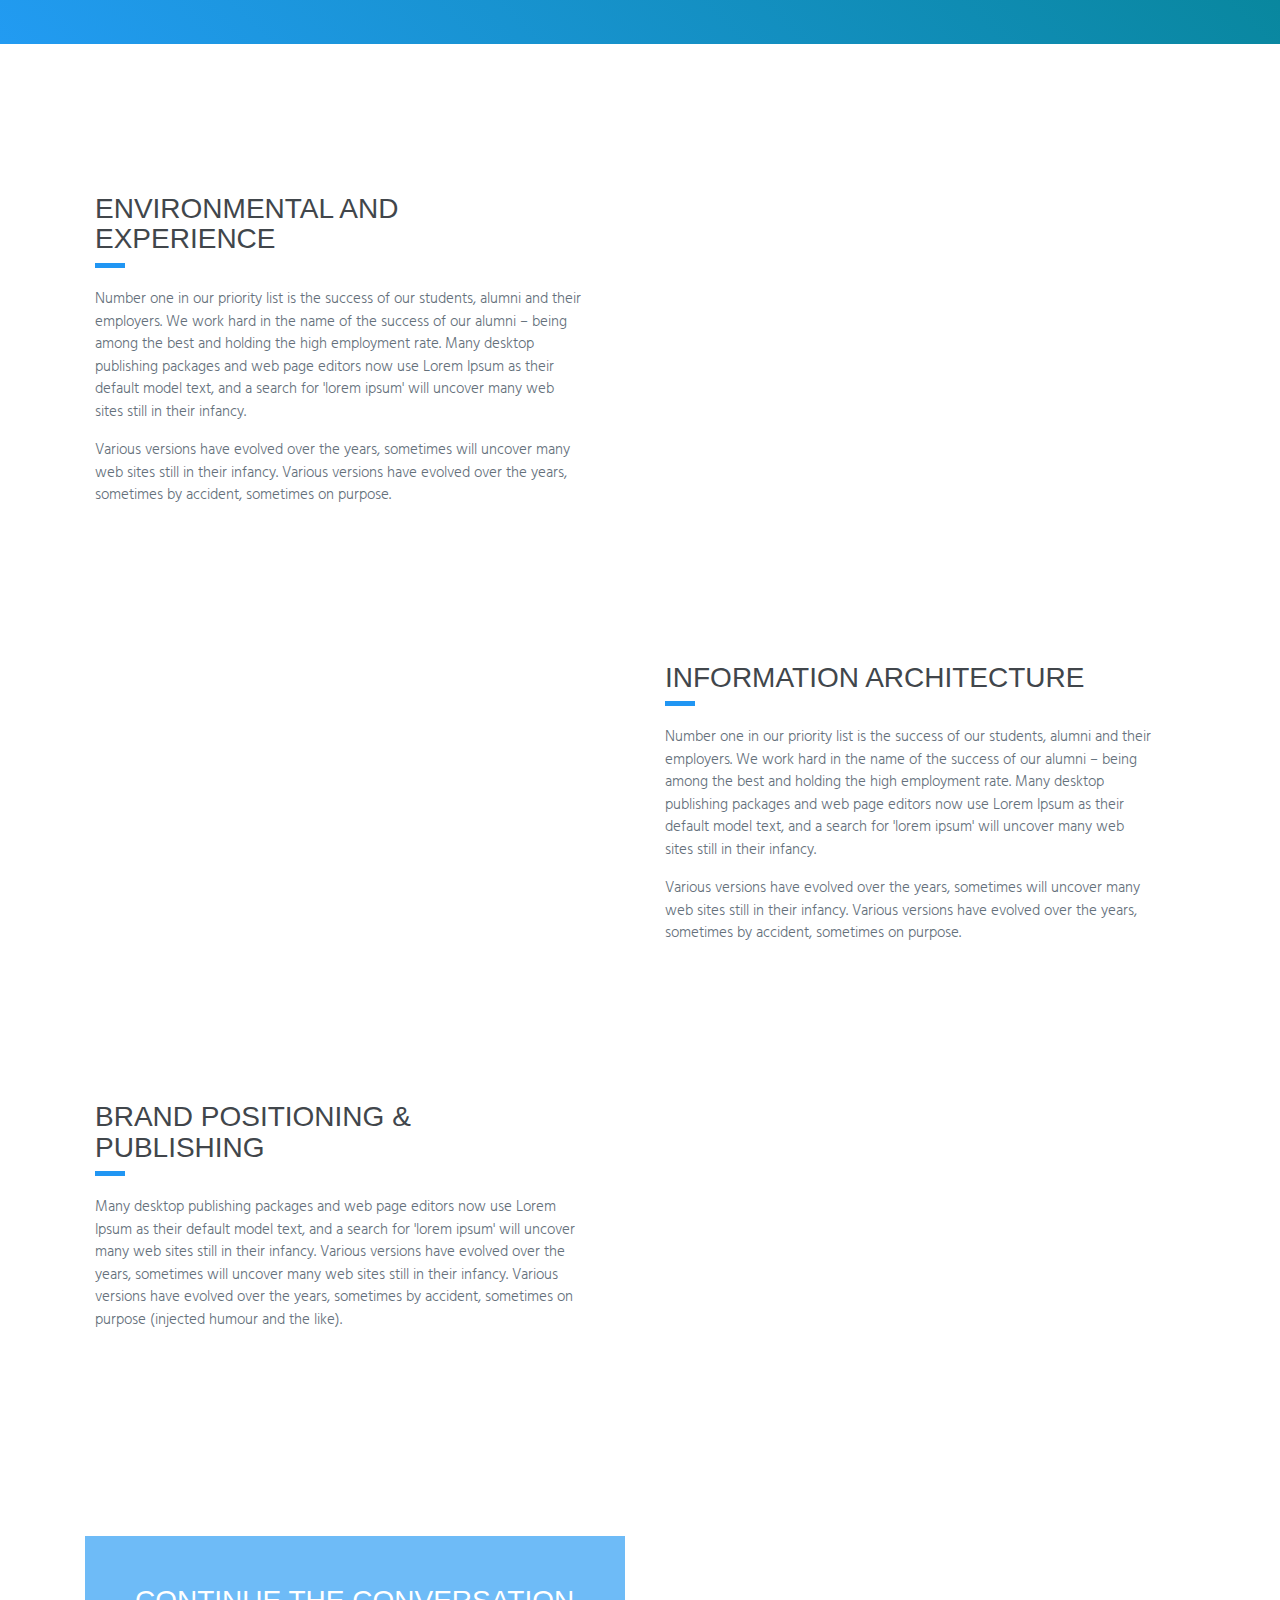
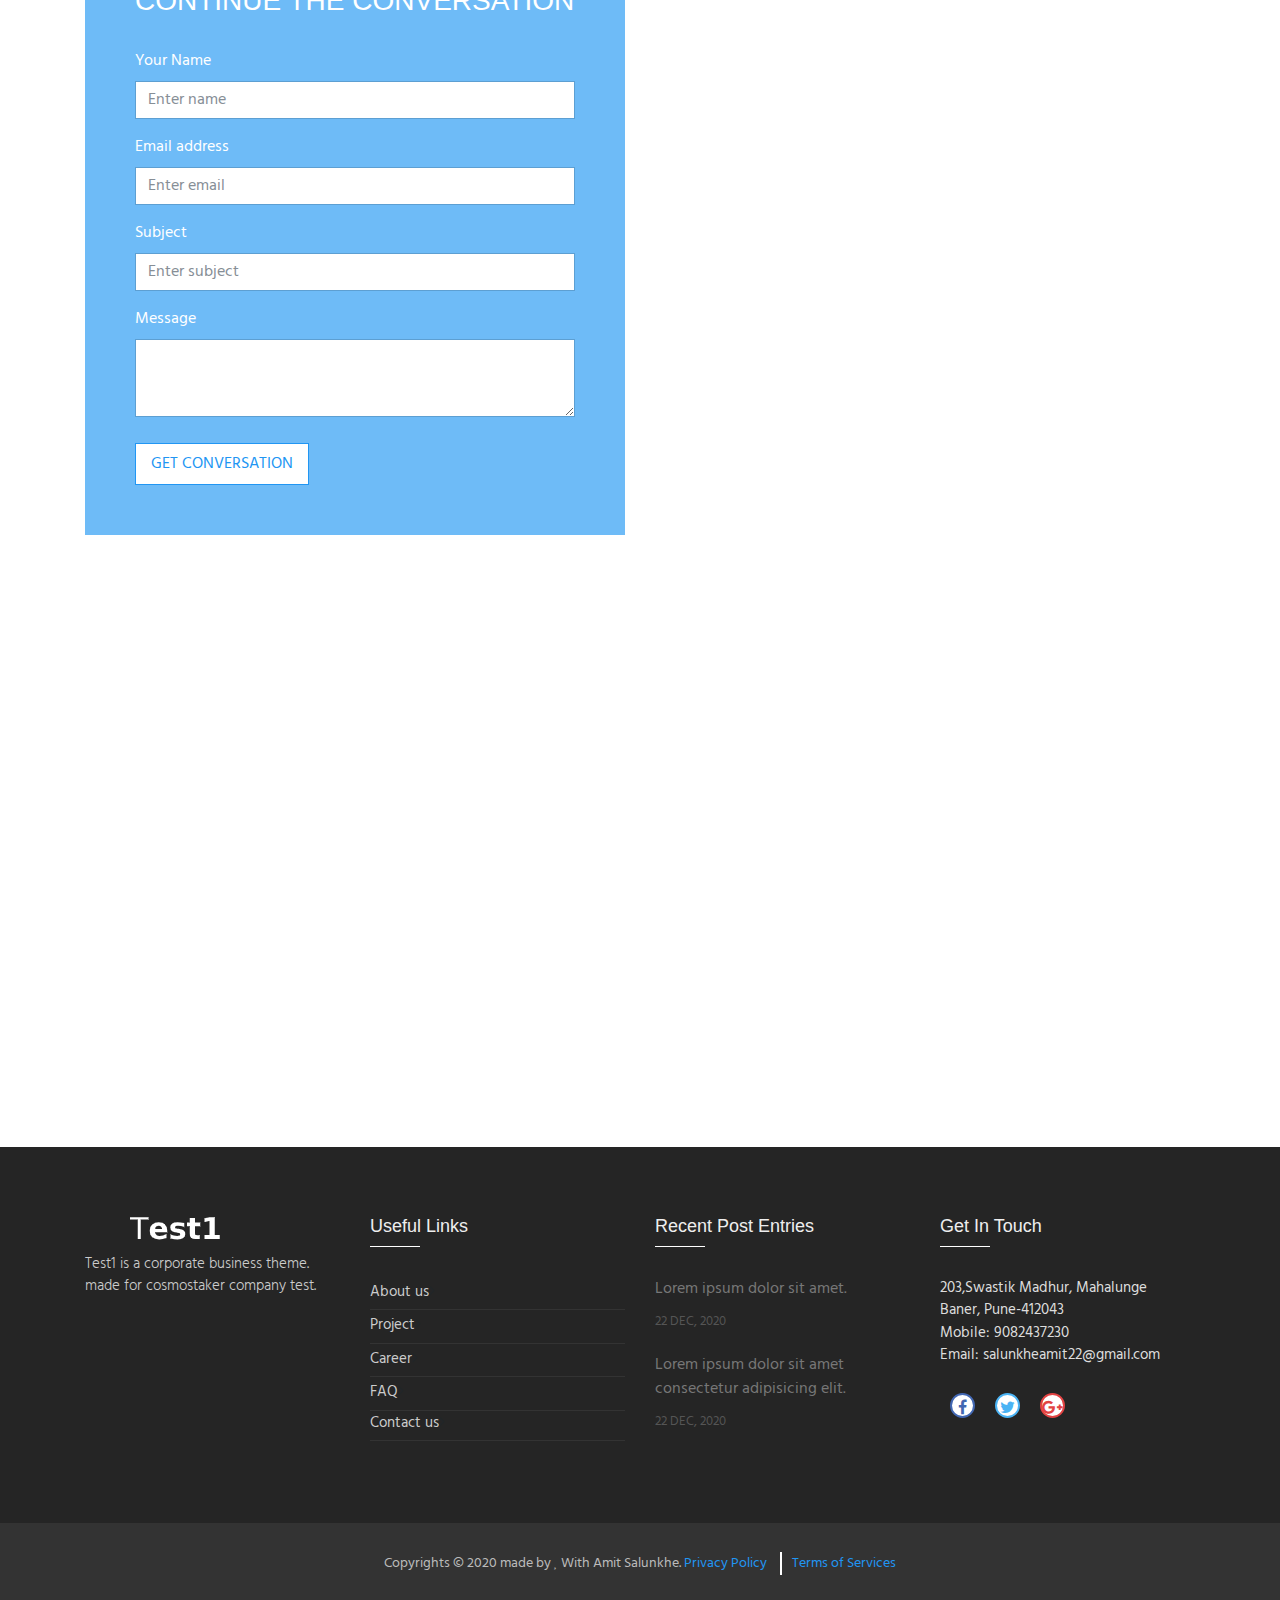
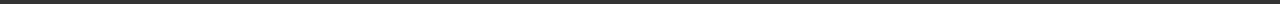
<file: about.html>
<!DOCTYPE html>
<html lang="en">

<head>
    <meta charset="utf-8">
    <meta name="viewport" content="width=device-width, initial-scale=1, shrink-to-fit=no">
    <meta name="description" content="">
    <meta name="author" content="">
    <title>Test 1 Business Site</title>
    <link rel="shortcut icon" href="img/favicon1.ico">
    <!-- Global Stylesheets -->
    <link href="https://fonts.googleapis.com/css?family=Roboto+Condensed:300,300i,400,400i,700,700i" rel="stylesheet">
    <link href="css/bootstrap/bootstrap.min.css" rel="stylesheet">
    <link rel="stylesheet" href="font-awesome-4.7.0/css/font-awesome.min.css">
    <link rel="stylesheet" href="css/animate/animate.min.css">
    <link rel="stylesheet" href="css/owl-carousel/owl.carousel.min.css">
    <link rel="stylesheet" href="css/owl-carousel/owl.theme.default.min.css">
    <link rel="stylesheet" href="css/style.css">
    <!-- Core Stylesheets -->
    <link rel="stylesheet" href="css/about.css">
</head>

<body id="page-top">

<!--====================================================
                         HEADER
======================================================-->

<header>

    <!-- Top Navbar  -->
    <div class="top-menubar">
      <div class="topmenu">
        <div class="container">
          <div class="row">
            <div class="col-md-7">
              <ul class="list-inline top-contacts">
                <li>
                  <i class="fa fa-envelope"></i> Email: <a href="mailto:salunkheamit22@gmail.com">salunkheamit22@gmail.com</a>
                </li>
                <li>
                  <i class="fa fa-phone"></i> Mobile: +91-9082437230
                </li>
              </ul>
            </div> 
            <div class="col-md-5">
              <ul class="list-inline top-data">
                <li><a href="#" target="_empty"><i class="fa top-social fa-facebook"></i></a></li>
                <li><a href="#" target="_empty"><i class="fa top-social fa-twitter"></i></a></li>
                <li><a href="#" target="_empty"><i class="fa top-social fa-google-plus"></i></a></li> 
                <li><a href="#" class="log-top" data-toggle="modal" data-target="#login-modal">Login</a></li>  
              </ul>
            </div>
          </div>
        </div>
      </div> 
    </div> 
    
    <!-- Navbar -->
    <nav class="navbar navbar-expand-lg navbar-light" id="mainNav" data-toggle="affix">
      <div class="container">
        <a class="navbar-brand smooth-scroll" href="index.html">
          <img src="img/logo-s.png" alt="logo">
        </a> 
        <button class="navbar-toggler navbar-toggler-right" type="button" data-toggle="collapse" data-target="#navbarResponsive" aria-controls="navbarResponsive" aria-expanded="false" aria-label="Toggle navigation"> 
              <span class="navbar-toggler-icon"></span>
        </button>  
        <div class="collapse navbar-collapse" id="navbarResponsive">
          <ul class="navbar-nav ml-auto">
              <li class="nav-item" ><a class="nav-link smooth-scroll" href="index.html">Home</a></li>
              <li class="nav-item dropdown" >
                <a class="nav-link dropdown-toggle smooth-scroll" href="#" id="navbarDropdownMenuLink" data-toggle="dropdown" aria-haspopup="true" aria-expanded="false">About</a> 
                <div class="dropdown-menu dropdown-cust" aria-labelledby="navbarDropdownMenuLink">
                  <a class="dropdown-item" href="about.html">About Us</a>
                  <a class="dropdown-item" href="careers.html">Career Oprtunity</a>
                  <a class="dropdown-item" href="team.html">Meet Our Team</a>
                  <a class="dropdown-item" href="#">FAQ</a>
                  <a class="dropdown-item" href="#">Testimonials</a>
                </div>
              </li>
              <li class="nav-item" ><a class="nav-link smooth-scroll" href="services.html">Services</a></li> 
             
              <li>
                <i class="search fa fa-search search-btn"></i>
                <div class="search-open">
                  <div class="input-group animated fadeInUp">
                    <input type="text" class="form-control" placeholder="Search" aria-describedby="basic-addon2">
                    <span class="input-group-addon" id="basic-addon2">Go</span>
                  </div>
                </div>
              </li> 
              <li>
                <div class="top-menubar-nav">
                  <div class="topmenu ">
                    <div class="container">
                      <div class="row">
                        <div class="col-md-9">
                          <ul class="list-inline top-contacts">
                            <li>
                              <i class="fa fa-envelope"></i> Email: <a href="mailto:salunkheamit22@gmail.com">salunkheamit22@gmail.com</a>
                            </li>
                            <li>
                              <i class="fa fa-phone"></i> Mobile: +91-9082437230
                            </li>
                          </ul>
                        </div> 
                        <div class="col-md-3">
                          <ul class="list-inline top-data">
                            <li><a href="#" target="_empty"><i class="fa top-social fa-facebook"></i></a></li>
                            <li><a href="#" target="_empty"><i class="fa top-social fa-twitter"></i></a></li>
                            <li><a href="#" target="_empty"><i class="fa top-social fa-google-plus"></i></a></li> 
                            <li><a href="#" class="log-top" data-toggle="modal" data-target="#login-modal">Login</a></li>  
                          </ul>
                        </div>
                      </div>
                    </div>
                  </div> 
                </div>
              </li>
          </ul>  
        </div>
      </div>
    </nav>
  </header> 
<!--====================================================
                    LOGIN OR REGISTER
======================================================-->
    <section id="login">
      <div class="modal fade" id="login-modal" tabindex="-1" role="dialog" aria-labelledby="myModalLabel" aria-hidden="true" style="display: none;">
          <div class="modal-dialog">
              <div class="modal-content">
                  <div class="modal-header" align="center">
                      <button type="button" class="close" data-dismiss="modal" aria-label="Close">
                          <span class="fa fa-times" aria-hidden="true"></span>
                      </button>
                  </div>
                  <div id="div-forms">
                      <form id="login-form">
                          <h3 class="text-center">Login</h3>
                          <div class="modal-body">
                              <label for="username">Username</label> 
                              <input id="login_username" class="form-control" type="text" placeholder="Enter username " required>
                              <label for="username">Password</label> 
                              <input id="login_password" class="form-control" type="password" placeholder="Enter password" required>
                              <div class="checkbox">
                                  <label>
                                      <input type="checkbox"> Remember me
                                  </label>
                              </div>
                          </div>
                          <div class="modal-footer text-center">
                              <div>
                                  <button type="submit" class="btn btn-general btn-white">Login</button>
                              </div>
                              <div>
                                  <button id="login_register_btn" type="button" class="btn btn-link">Register</button>
                              </div>
                          </div>
                      </form>
                      <form id="register-form" style="display:none;">
                          <h3 class="text-center">Register</h3>
                          <div class="modal-body"> 
                              <label for="username">Username</label> 
                              <input id="register_username" class="form-control" type="text" placeholder="Enter username" required>
                              <label for="register_email">E-mailId</label> 
                              <input id="register_email" class="form-control" type="text" placeholder="Enter eMail" required>
                              <label for="register_password">Password</label> 
                              <input id="register_password" class="form-control" type="password" placeholder="Password" required>
                          </div>
                          <div class="modal-footer">
                              <div>
                                  <button type="submit" class="btn btn-general btn-white">Register</button>
                              </div>
                              <div>
                                  <button id="register_login_btn" type="button" class="btn btn-link">Log In</button>
                              </div>
                          </div>
                      </form>
                  </div>
              </div>
          </div>
      </div>
    </section>      

<!--====================================================
                       HOME-P
======================================================-->
    <div id="home-p" class="home-p pages-head1 text-center">
        <div class="container">
            <h1 class="wow fadeInUp" data-wow-delay="0.1s">Test1 is fully responsive and Clean</h1>
            <p>Discover more about us</p>
        </div>
        <!--/end container-->
    </div>

<!--====================================================
                        ABOUT-P1
======================================================-->
    <section id="about-p1">
        <div class="container">
            <div class="row">
                <div class="col-md-8">
                    <div class="about-p1-cont">
                        <h1>Business world best platform  </h1>
                        <p> Our Business operates in more than two countries across five continents, with a mission 'To improve the quality of life of the communities we serve globally, through long-term stakeholder value creation based on Leadership with Trust' typesetting, remaining essentially unchanged.</p>
                        <p>It is a long established fact that a reader will be distracted by the readable content of a page when looking at its layout. The point of using Lorem Ipsum is that it has a more-or-less normal distribution of letters, as opposed to using 'Content here, content here', making it look like readable English. Many desktop publishing packages and web page editors now use Lorem Ipsum as their default model text, and a search for 'lorem ipsum' will uncover many web sites still in their infancy. Various versions have evolved over the years, sometimes by accident, sometimes on purpose. </p>
                    </div>
                </div>
                <div class="col-md-4">
                    <div class="about-p1-img">
                        <img src="img/ipad-tablet.png" class="img-fluid wow fadeInUp" data-wow-delay="0.1s" alt="...">
                    </div>
                </div>
            </div>
        </div>
    </section>

<!--====================================================
                       ABOUT-P2
======================================================-->
    <section class="about-p2 bg-gradiant">
        <div class="container-fluid">
            <div class="row">
                <div class="about-p2-heading">
                    <h1 class="cl-white">global leader in technology services</h1>
                    <div class="heading-border-light bg-white"></div>
                </div>
            </div>
            <div class="row">
                <div class="col-md-4 col-sm-12">
                    <div class="about-p2-cont cl-white">
                        <img src="img/news/news-5.jpg" class="img-fluid wow fadeInUp" data-wow-delay="0.1s" alt="...">
                    </div>
                </div>
                <div class="col-md-4">
                    <div class="about-p2-cont cl-white wow fadeInUp" data-wow-delay="0.3s">
                        <h5>WEB &amp; INTERACTIVE DESIGN</h5>
                        <p class="cl-white">The most impressive websites and app experiences are rooted in smart design, embody clear vision, and are backed by the right technology. The point of using Lorem Ipsum is that it has a more-or-less normal distribution of letters, as opposed to using 'Content here, content here', making it look like readable English.</p>
                    </div>
                </div>
                <div class="col-md-4">
                    <div class="about-p2-cont cl-white wow fadeInUp" data-wow-delay="0.5s">
                        <h5>BRANDING &amp; STRATEGY</h5>
                        <p class="cl-white">It is a long established fact that a reader will be distracted by the readable content of a page when looking at its layout. The point of using Lorem Ipsum is that it has a more-or-less normal distribution of letters, as opposed to using 'Content here, content here', making it look like readable English.</p>
                    </div>
                </div>
            </div>
        </div>
    </section>

<!--====================================================
                     ABOUT-P3
======================================================-->
    <section id="story" class="about-p3">
        <div class="container">
            <div class="row">
                <div class="col-md-6">
                    <div class="story-desc">
                        <h3>Environmental and Experience</h3>
                        <div class="heading-border-light"></div>
                        <p>Number one in our priority list is the success of our students, alumni and their employers. We work hard in the name of the success of our alumni – being among the best and holding the high employment rate. Many desktop publishing packages and web page editors now use Lorem Ipsum as their default model text, and a search for 'lorem ipsum' will uncover many web sites still in their infancy. </p>
                        <p> Various versions have evolved over the years, sometimes will uncover many web sites still in their infancy. Various versions have evolved over the years, sometimes by accident, sometimes on purpose.</p>
                    </div>
                </div>
                <div class="col-md-6">
                    <div class="story-himg">
                        <img src="img/img/image-3.jpg" class="img-fluid wow fadeInUp" data-wow-delay="0.1s" alt="">
                    </div>
                </div>
            </div>
        </div>
        <div class="container ">
            <div class="row">
                <div class="col-md-6 ">
                    <div class="story-himg story-himg-middle-u">
                        <img src="img/img/image-2.jpg" class="img-fluid wow fadeInUp" data-wow-delay="0.1s" alt="">
                    </div>
                </div>
                <div class="col-md-6">
                    <div class="story-desc story-desc-middle ">
                        <h3>Information Architecture</h3>
                        <div class="heading-border-light"></div>
                        <p>Number one in our priority list is the success of our students, alumni and their employers. We work hard in the name of the success of our alumni – being among the best and holding the high employment rate. Many desktop publishing packages and web page editors now use Lorem Ipsum as their default model text, and a search for 'lorem ipsum' will uncover many web sites still in their infancy. </p>
                        <p> Various versions have evolved over the years, sometimes will uncover many web sites still in their infancy. Various versions have evolved over the years, sometimes by accident, sometimes on purpose.</p>
                    </div>
                </div>
                <div class="col-md-6 ">
                    <div class="story-himg story-himg-middle-l">
                        <img src="img/img/image-2.jpg" class="img-fluid" alt="">
                    </div>
                </div>
            </div>
        </div>
        <div class="container">
            <div class="row">
                <div class="col-md-6">
                    <div class="story-desc">
                        <h3>Brand Positioning &amp; Publishing</h3>
                        <div class="heading-border-light"></div>
                        <p>Many desktop publishing packages and web page editors now use Lorem Ipsum as their default model text, and a search for 'lorem ipsum' will uncover many web sites still in their infancy. Various versions have evolved over the years, sometimes will uncover many web sites still in their infancy. Various versions have evolved over the years, sometimes by accident, sometimes on purpose (injected humour and the like).</p>
                    </div>
                </div>
                <div class="col-md-6">
                    <div class="story-himg">
                        <img src="img/img/image-1.jpg" class="img-fluid wow fadeInUp" data-wow-delay="0.1s" alt="">
                    </div>
                </div>
            </div>
        </div>
    </section>

<!--====================================================
                    CONTACT HOME
======================================================-->
    <div class="overlay-contact-h"></div>
    <section id="contact-h" class="bg-parallax contact-h-bg">
        <div class="container">
            <div class="row">
                <div class="col-md-6">
                    <div class="contact-h-cont">
                      <h3 class="cl-white">Continue The Conversation</h3><br>
                      <form>
                        <div class="form-group cl-white">
                          <label for="name">Your Name</label>
                          <input type="text" class="form-control" id="name" aria-describedby="nameHelp" placeholder="Enter name"> 
                        </div>  
                        <div class="form-group cl-white">
                          <label for="exampleInputEmail1">Email address</label>
                          <input type="email" class="form-control" id="exampleInputEmail1" aria-describedby="emailHelp" placeholder="Enter email"> 
                        </div>  
                        <div class="form-group cl-white">
                          <label for="subject">Subject</label>
                          <input type="text" class="form-control" id="subject" aria-describedby="subjectHelp" placeholder="Enter subject"> 
                        </div>  
                        <div class="form-group cl-white">
                          <label for="message">Message</label>
                          <textarea class="form-control" id="message" rows="3"></textarea>
                        </div>  
                        <button class="btn btn-general btn-white" role="button"><i fa fa-right-arrow></i>GET CONVERSATION</button>
                      </form>
                    </div>
                </div>
            </div>
        </div>
    </section>

<!--====================================================
                       NEWS
======================================================-->
    <section id="comp-offer">
        <div class="container-fluid">
            <div class="row">
                <div class="col-md-3 col-sm-6  desc-comp-offer wow fadeInUp" data-wow-delay="0.2s">
                    <h2>Latest News</h2>
                    <div class="heading-border-light"></div>
                    <button class="btn btn-general btn-green" role="button">See More</button>
                </div>
                <div class="col-md-3 col-sm-6 desc-comp-offer wow fadeInUp" data-wow-delay="0.4s">
                    <div class="desc-comp-offer-cont">
                        <div class="thumbnail-blogs">
                            <div class="caption">
                                <i class="fa fa-chain"></i>
                            </div>
                            <img src="img/news/news-1.jpg" class="img-fluid" alt="...">
                        </div>
                        <h3>Pricing Strategies for Product</h3>
                        <p class="desc">Contrary to popular belief, Lorem Ipsum is not simply random text. It has roots in a piece of classical Latin literature from Business box. </p>
                        <a href="#"><i class="fa fa-arrow-circle-o-right"></i> Learn More</a>
                    </div>
                </div>
                <div class="col-md-3 col-sm-6 desc-comp-offer wow fadeInUp" data-wow-delay="0.6s">
                    <div class="desc-comp-offer-cont">
                        <div class="thumbnail-blogs">
                            <div class="caption">
                                <i class="fa fa-chain"></i>
                            </div>
                            <img src="img/news/news-9.jpg" class="img-fluid" alt="...">
                        </div>
                        <h3>Design Exhibitions of 2017</h3>
                        <p class="desc">Contrary to popular belief, Lorem Ipsum is not simply random text. It has roots in a piece of classical Latin literature from Business box. </p>
                        <a href="#"><i class="fa fa-arrow-circle-o-right"></i> Learn More</a>
                    </div>
                </div>
                <div class="col-md-3 col-sm-6 desc-comp-offer wow fadeInUp" data-wow-delay="0.8s">
                    <div class="desc-comp-offer-cont">
                        <div class="thumbnail-blogs">
                            <div class="caption">
                                <i class="fa fa-chain"></i>
                            </div>
                            <img src="img/news/news-12.jpeg" class="img-fluid" alt="...">
                        </div>
                        <h3>Exciting New Technologies</h3>
                        <p class="desc">Contrary to popular belief, Lorem Ipsum is not simply random text. It has roots in a piece of classical Latin literature from Business box. </p>
                        <a href="#"><i class="fa fa-arrow-circle-o-right"></i> Learn More</a>
                    </div>
                </div>
            </div>
        </div>
    </section>

<!--====================================================
                      FOOTER
======================================================-->
<footer> 
    <div id="footer-s1" class="footer-s1">
      <div class="footer">
        <div class="container">
          <div class="row">
            <!-- About Us -->
            <div class="col-md-3 col-sm-6 ">
              <div><img src="img/logo-w.png" alt="" class="img-fluid"></div>
              <ul class="list-unstyled comp-desc-f">
                 <li><p>Test1 is a corporate business theme. made for cosmostaker company test. </p></li> 
              </ul><br> 
            </div>
            <!-- End About Us -->

            <!-- Recent News -->
            <div class="col-md-3 col-sm-6 ">
              <div class="heading-footer"><h2>Useful Links</h2></div>
              <ul class="list-unstyled link-list">
                <li><a href="about.html">About us</a><i class="fa fa-angle-right"></i></li> 
                <li><a href="#">Project</a><i class="fa fa-angle-right"></i></li> 
                <li><a href="careers.html">Career</a><i class="fa fa-angle-right"></i></li> 
                <li><a href="#">FAQ</a><i class="fa fa-angle-right"></i></li> 
                <li><a href="contact.html">Contact us</a><i class="fa fa-angle-right"></i></li> 
              </ul>
            </div>
            <!-- End Recent list -->

            <!-- Recent Blog Entries -->
            <div class="col-md-3 col-sm-6 ">
              <div class="heading-footer"><h2>Recent Post Entries</h2></div>
              <ul class="list-unstyled thumb-list">
                <li>
                  <div class="overflow-h">
                    <a href="#">Lorem ipsum dolor sit amet.</a>
                    <small>22 DEC, 2020</small>
                  </div>
                </li>
                <li>
                  <div class="overflow-h">
                    <a href="#">Lorem ipsum dolor sit amet consectetur adipisicing elit.</a>
                    <small>22 DEC, 2020</small>
                  </div>
                </li>
              </ul>
            </div>
            <!-- End Recent Blog Entries -->

            <!-- Latest Tweets -->
            <div class="col-md-3 col-sm-6">
              <div class="heading-footer"><h2>Get In Touch</h2></div>
              <address class="address-details-f">
                203,Swastik Madhur, Mahalunge <br>
                Baner, Pune-412043 <br>
                Mobile: 9082437230 <br>
                Email: <a href="mailto:salunkheamit22@gmail.com" class="">salunkheamit22@gmail.com</a>
              </address>  
              <ul class="list-inline social-icon-f top-data">
                <li><a href="#" target="_empty"><i class="fa top-social fa-facebook"></i></a></li>
                <li><a href="#" target="_empty"><i class="fa top-social fa-twitter"></i></a></li>
                <li><a href="#" target="_empty"><i class="fa top-social fa-google-plus"></i></a></li> 
              </ul>
            </div>
            <!-- End Latest Tweets -->
          </div>
        </div><!--/container -->
      </div> 
    </div>

    <div id="footer-bottom">
        <div class="container">
            <div class="row">
                <div class="col-md-12">
                    <div id="footer-copyrights">
                        <p>Copyrights &copy; 2020 made by <i class="fas fa-heart"> </i> With Amit Salunkhe.  <a href="#">Privacy Policy</a> <a href="#">Terms of Services</a></p>
                    </div> 
                </div> 
            </div>
        </div>
    </div>
    <a href="#home" id="back-to-top" class="btn btn-sm btn-green btn-back-to-top smooth-scrolls hidden-sm hidden-xs" title="home" role="button">
        <i class="fa fa-angle-up"></i>
    </a>
</footer>
    <!--Global JavaScript -->
    <script src="js/jquery/jquery.min.js"></script>
    <script src="js/popper/popper.min.js"></script>
    <script src="js/bootstrap/bootstrap.min.js"></script>
    <script src="js/wow/wow.min.js"></script>
    <script src="js/owl-carousel/owl.carousel.min.js"></script>
    <!-- Plugin JavaScript -->
    <script src="js/jquery-easing/jquery.easing.min.js"></script>
    <script src="js/custom.js"></script>
</body>

</html>
</file>
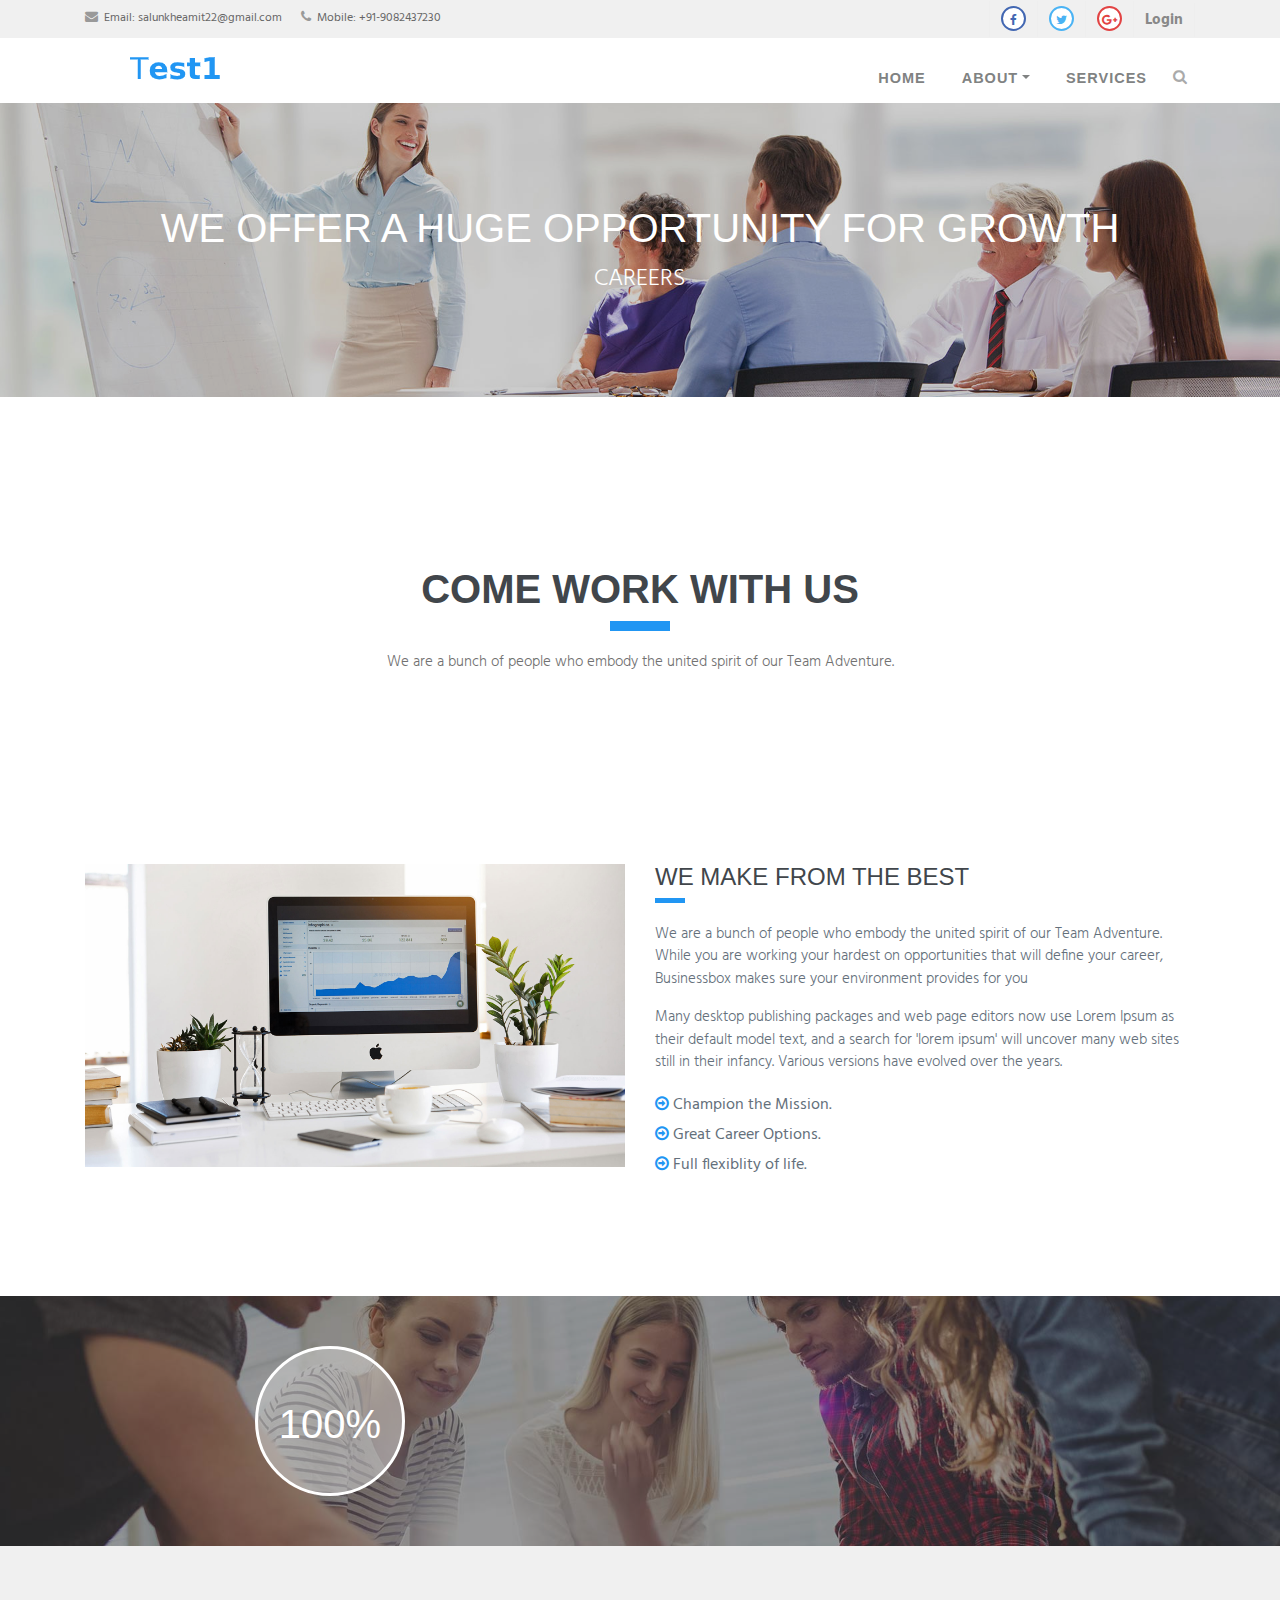
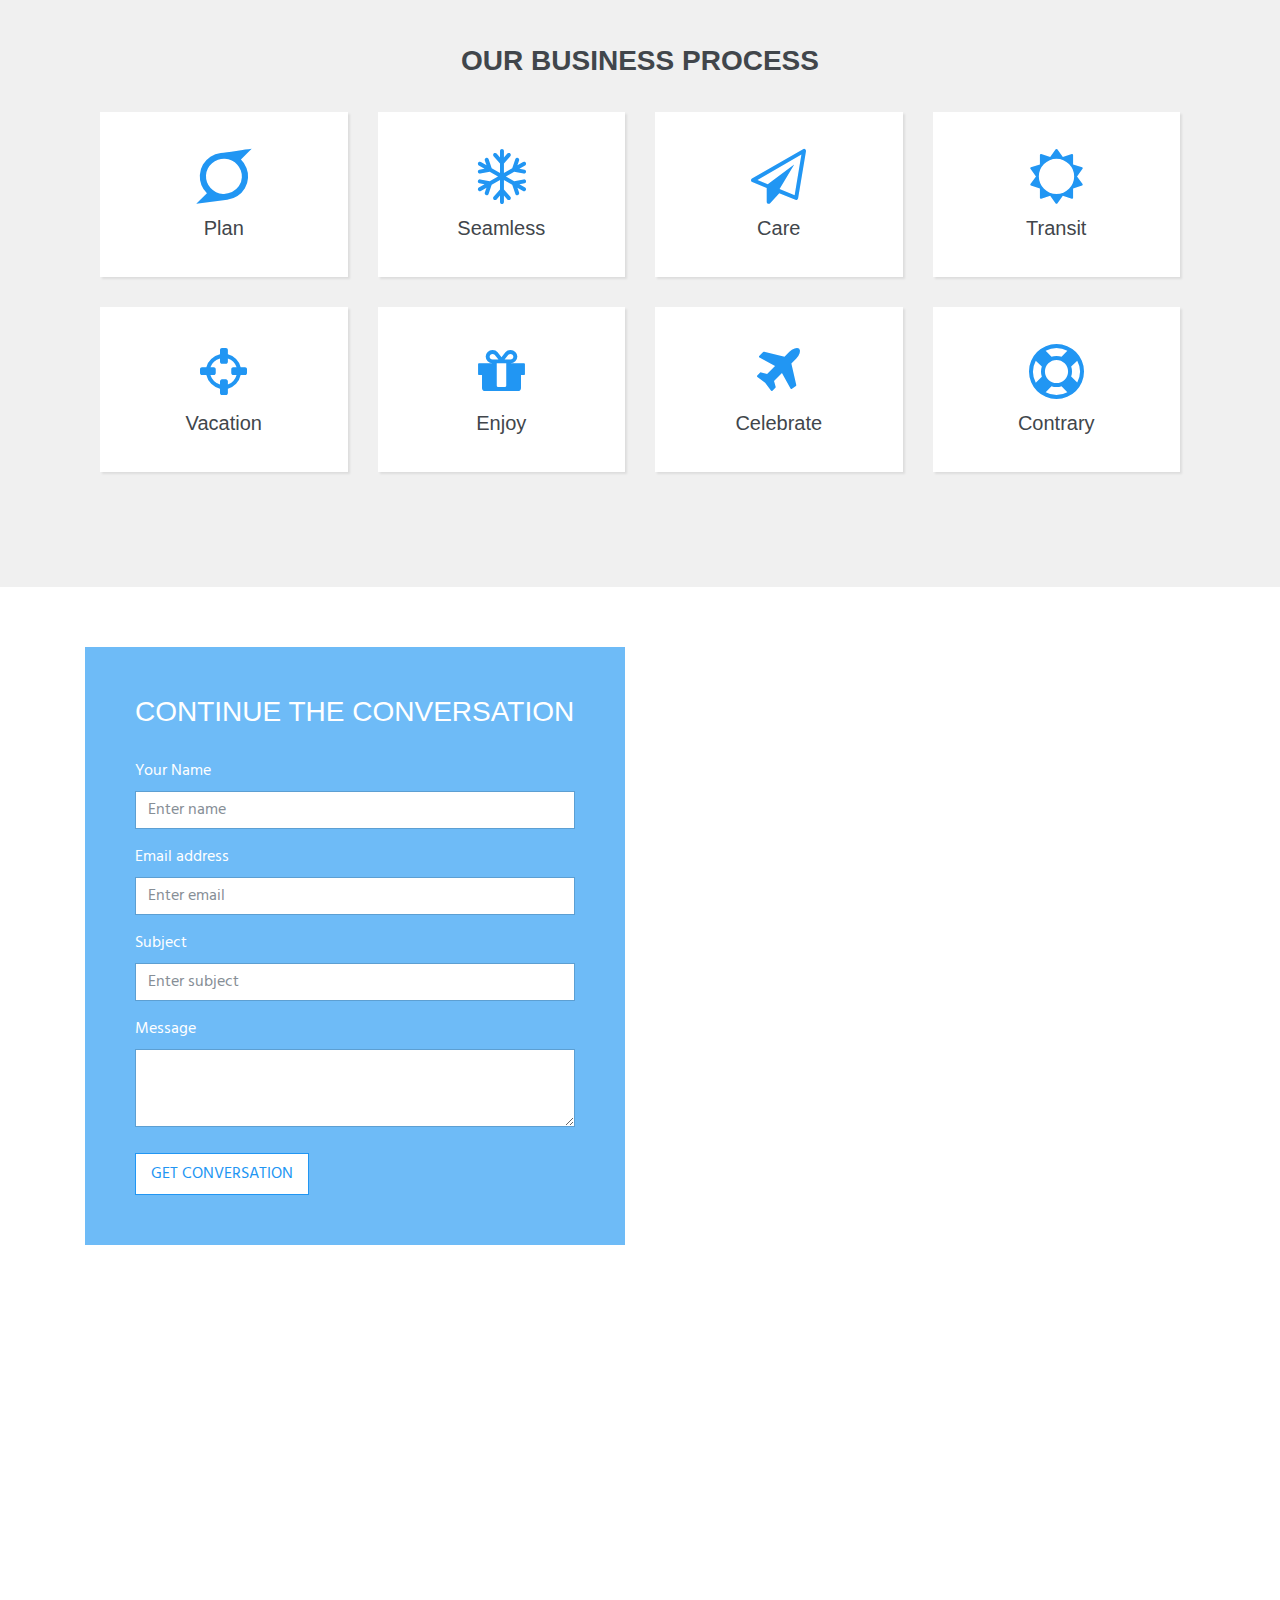
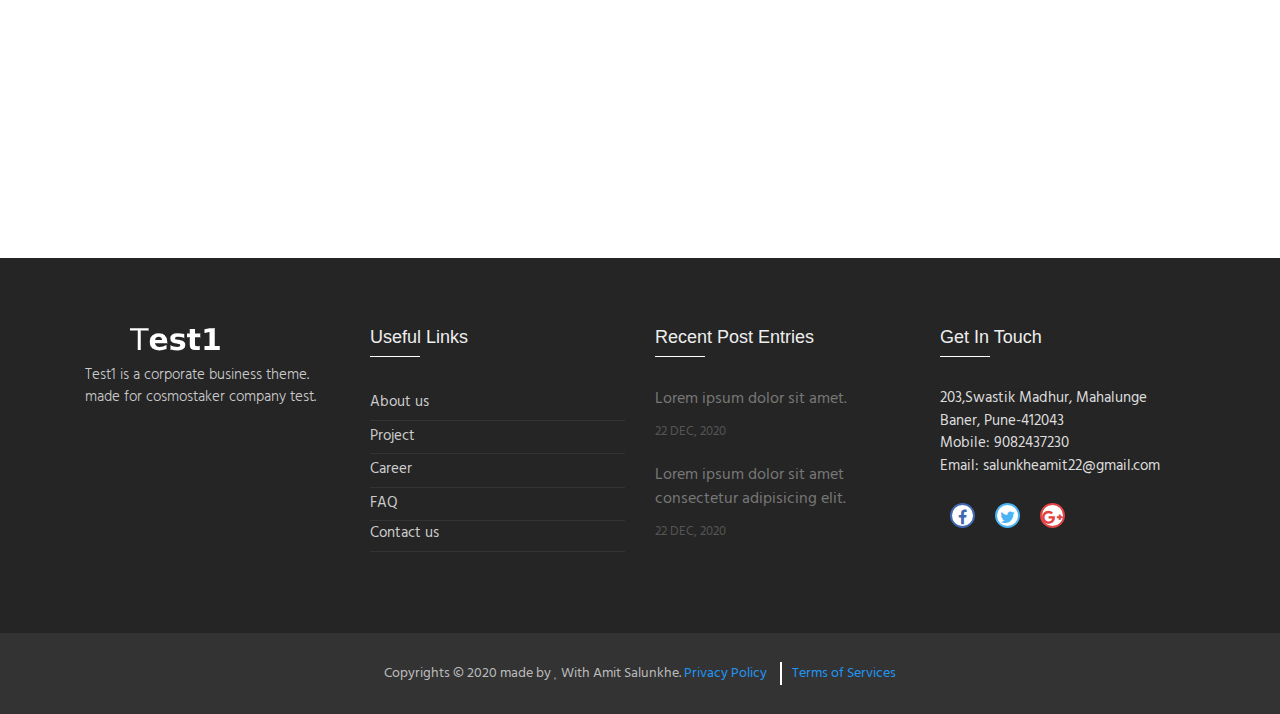
<file: careers.html>
<!DOCTYPE html>
<html lang="en">

  <head>

    <meta charset="utf-8">
    <meta name="viewport" content="width=device-width, initial-scale=1, shrink-to-fit=no">
    <meta name="description" content="">
    <meta name="author" content="">

    <title>Test 1 Business Site</title>
    <link rel="shortcut icon" href="img/favicon1.ico">

    <!-- Global Stylesheets -->
    <link href="https://fonts.googleapis.com/css?family=Roboto+Condensed:300,300i,400,400i,700,700i" rel="stylesheet">
    <link href="css/bootstrap/bootstrap.min.css" rel="stylesheet">
    <link rel="stylesheet" href="font-awesome-4.7.0/css/font-awesome.min.css">
    <link rel="stylesheet" href="css/animate/animate.min.css">
    <link rel="stylesheet" href="css/owl-carousel/owl.carousel.min.css">
    <link rel="stylesheet" href="css/owl-carousel/owl.theme.default.min.css">
    <link rel="stylesheet" href="css/style.css">
    
    <!-- Core Stylesheets -->
    <link rel="stylesheet" href="css/careers.css"> 
    
  </head>

  <body id="page-top">

<!--====================================================
                         HEADER
======================================================--> 

<header>

  <!-- Top Navbar  -->
  <div class="top-menubar">
    <div class="topmenu">
      <div class="container">
        <div class="row">
          <div class="col-md-7">
            <ul class="list-inline top-contacts">
              <li>
                <i class="fa fa-envelope"></i> Email: <a href="mailto:salunkheamit22@gmail.com">salunkheamit22@gmail.com</a>
              </li>
              <li>
                <i class="fa fa-phone"></i> Mobile: +91-9082437230
              </li>
            </ul>
          </div> 
          <div class="col-md-5">
            <ul class="list-inline top-data">
              <li><a href="#" target="_empty"><i class="fa top-social fa-facebook"></i></a></li>
              <li><a href="#" target="_empty"><i class="fa top-social fa-twitter"></i></a></li>
              <li><a href="#" target="_empty"><i class="fa top-social fa-google-plus"></i></a></li> 
              <li><a href="#" class="log-top" data-toggle="modal" data-target="#login-modal">Login</a></li>  
            </ul>
          </div>
        </div>
      </div>
    </div> 
  </div> 
  
  <!-- Navbar -->
  <nav class="navbar navbar-expand-lg navbar-light" id="mainNav" data-toggle="affix">
    <div class="container">
      <a class="navbar-brand smooth-scroll" href="index.html">
        <img src="img/logo-s.png" alt="logo">
      </a> 
      <button class="navbar-toggler navbar-toggler-right" type="button" data-toggle="collapse" data-target="#navbarResponsive" aria-controls="navbarResponsive" aria-expanded="false" aria-label="Toggle navigation"> 
            <span class="navbar-toggler-icon"></span>
      </button>  
      <div class="collapse navbar-collapse" id="navbarResponsive">
        <ul class="navbar-nav ml-auto">
            <li class="nav-item" ><a class="nav-link smooth-scroll" href="index.html">Home</a></li>
            <li class="nav-item dropdown" >
              <a class="nav-link dropdown-toggle smooth-scroll" href="#" id="navbarDropdownMenuLink" data-toggle="dropdown" aria-haspopup="true" aria-expanded="false">About</a> 
              <div class="dropdown-menu dropdown-cust" aria-labelledby="navbarDropdownMenuLink">
                <a class="dropdown-item" href="about.html">About Us</a>
                <a class="dropdown-item" href="careers.html">Career Oprtunity</a>
                <a class="dropdown-item" href="team.html">Meet Our Team</a>
                <a class="dropdown-item" href="#">FAQ</a>
                <a class="dropdown-item" href="#">Testimonials</a>
              </div>
            </li>
            <li class="nav-item" ><a class="nav-link smooth-scroll" href="services.html">Services</a></li> 
            
            <li>
              <i class="search fa fa-search search-btn"></i>
              <div class="search-open">
                <div class="input-group animated fadeInUp">
                  <input type="text" class="form-control" placeholder="Search" aria-describedby="basic-addon2">
                  <span class="input-group-addon" id="basic-addon2">Go</span>
                </div>
              </div>
            </li> 
            <li>
              <div class="top-menubar-nav">
                <div class="topmenu ">
                  <div class="container">
                    <div class="row">
                      <div class="col-md-9">
                        <ul class="list-inline top-contacts">
                          <li>
                            <i class="fa fa-envelope"></i> Email: <a href="mailto:salunkheamit22@gmail.com">salunkheamit22@gmail.com</a>
                          </li>
                          <li>
                            <i class="fa fa-phone"></i> Mobile: +91-9082437230
                          </li>
                        </ul>
                      </div> 
                      <div class="col-md-3">
                        <ul class="list-inline top-data">
                          <li><a href="#" target="_empty"><i class="fa top-social fa-facebook"></i></a></li>
                          <li><a href="#" target="_empty"><i class="fa top-social fa-twitter"></i></a></li>
                          <li><a href="#" target="_empty"><i class="fa top-social fa-google-plus"></i></a></li> 
                          <li><a href="#" class="log-top" data-toggle="modal" data-target="#login-modal">Login</a></li>  
                        </ul>
                      </div>
                    </div>
                  </div>
                </div> 
              </div>
            </li>
        </ul>  
      </div>
    </div>
  </nav>
</header> 

<!--====================================================
                    LOGIN OR REGISTER
======================================================-->
    <section id="login">
      <div class="modal fade" id="login-modal" tabindex="-1" role="dialog" aria-labelledby="myModalLabel" aria-hidden="true" style="display: none;">
          <div class="modal-dialog">
              <div class="modal-content">
                  <div class="modal-header" align="center">
                      <button type="button" class="close" data-dismiss="modal" aria-label="Close">
                          <span class="fa fa-times" aria-hidden="true"></span>
                      </button>
                  </div>
                  <div id="div-forms">
                      <form id="login-form">
                          <h3 class="text-center">Login</h3>
                          <div class="modal-body">
                              <label for="username">Username</label> 
                              <input id="login_username" class="form-control" type="text" placeholder="Enter username " required>
                              <label for="username">Password</label> 
                              <input id="login_password" class="form-control" type="password" placeholder="Enter password" required>
                              <div class="checkbox">
                                  <label>
                                      <input type="checkbox"> Remember me
                                  </label>
                              </div>
                          </div>
                          <div class="modal-footer text-center">
                              <div>
                                  <button type="submit" class="btn btn-general btn-white">Login</button>
                              </div>
                              <div>
                                  <button id="login_register_btn" type="button" class="btn btn-link">Register</button>
                              </div>
                          </div>
                      </form>
                      <form id="register-form" style="display:none;">
                          <h3 class="text-center">Register</h3>
                          <div class="modal-body"> 
                              <label for="username">Username</label> 
                              <input id="register_username" class="form-control" type="text" placeholder="Enter username" required>
                              <label for="register_email">E-mailId</label> 
                              <input id="register_email" class="form-control" type="text" placeholder="Enter eMail" required>
                              <label for="register_password">Password</label> 
                              <input id="register_password" class="form-control" type="password" placeholder="Password" required>
                          </div>
                          <div class="modal-footer">
                              <div>
                                  <button type="submit" class="btn btn-general btn-white">Register</button>
                              </div>
                              <div>
                                  <button id="register_login_btn" type="button" class="btn btn-link">Log In</button>
                              </div>
                          </div>
                      </form>
                  </div>
              </div>
          </div>
      </div>
    </section>      
 
<!--====================================================
                       HOME-P
======================================================-->
    <div id="home-p" class="home-p pages-head2 text-center">
      <div class="container">
        <h1 class="wow fadeInUp" data-wow-delay="0.1s">We offer a huge opportunity for growth</h1>
        <p>Careers</p>
      </div><!--/end container-->
    </div> 

<!--====================================================
                        CAREER-P1
======================================================-->

    <section id="about" class="career-p1 about">
      <div class="container">
        <div class="row title-bar">
          <div class="col-md-12">
            <h1 class="wow fadeInUp">Come work with us</h1>
            <div class="heading-border"></div>
            <p class="wow fadeInUp" data-wow-delay="0.4s">We are a bunch of people who embody the united spirit of our Team Adventure.</p>
          </div>
        </div>
      </div>
      <div class="container">
        <div class="row"> 
          <div class="col-md-6" >
            <div class="career-p1-himg" >
              <img src="img/image-4.jpg" class="img-fluid wow fadeInUp" data-wow-delay="0.1s" alt="">
            </div>
          </div>
          <div class="col-md-6">
            <div class="career-p1-desc">
              <h4>We Make from the Best</h4>
              <div class="heading-border-light"></div>
              <p>We are a bunch of people who embody the united spirit of our Team Adventure. While you are working your hardest on opportunities that will define your career, Businessbox makes sure your environment provides for you</p> 
              <p>Many desktop publishing packages and web page editors now use Lorem Ipsum as their default model text, and a search for 'lorem ipsum' will uncover many web sites still in their infancy. Various versions have evolved over the years.</p>
              <ul>
                <li><i class="fa fa-arrow-circle-o-right"></i> Champion the Mission.</li>
                <li><i class="fa fa-arrow-circle-o-right"></i> Great Career Options.</li>
                <li><i class="fa fa-arrow-circle-o-right"></i> Full flexiblity of life.</li> 
              </ul>
            </div>
          </div>  
        </div>
      </div> 
    </section>  

<!--====================================================
                        CAREER-P2
======================================================-->
    <div class="overlay-career-p2"></div>
    <section id="thought" class="bg-parallax career-p2-bg">
      <div class="container">
        <div id="row" class="row title-bar-career-p2">
          <div class="col-md-4 ">
            <h1 >100%</h1>
          </div>  
          <div class="col-md-8 ">
            <p class="wow fadeInUp " data-wow-delay="0.4s">Businessbox will deliver value to all the stakeholders and will attain excellence and leadership through such delivery of value. We will strive to support the stakeholders in all activities related to us.</p>
          </div> 
        </div>
      </div>         
    </section> 

<!--====================================================
                       CAREER-P3
======================================================--> 
    <div class="overlay-career-p3"></div>
     <section id="career-p3">
       <div class="container-fluide">
         <div class="row career-p3-title">
          <div class="col-md-12">
           <h3 class="text-center">Our Business Process</h3>
          </div> 
         </div>
         <div class="row">
           <div class="col-md-3 col-sm-6">
             <div class="career-p3-cont text-center">
               <i class="fa fa-superpowers"></i>
               <h5>Plan</h5>
             </div>
           </div>
           <div class="col-md-3 col-sm-6">
             <div class="career-p3-cont text-center">
               <i class="fa fa-snowflake-o"></i>
               <h5>Seamless</h5>
             </div>
           </div>
           <div class="col-md-3 col-sm-6">
             <div class="career-p3-cont text-center">
               <i class="fa fa-send-o"></i>
               <h5>Care</h5>
             </div>
           </div>
           <div class="col-md-3 col-sm-6">
             <div class="career-p3-cont text-center">
               <i class="fa fa-sun-o"></i>
               <h5>Transit</h5>
             </div>
           </div>
           <div class="col-md-3 col-sm-6">
             <div class="career-p3-cont text-center">
               <i class="fa fa-crosshairs"></i>
               <h5>Vacation</h5>
             </div>
           </div>
           <div class="col-md-3 col-sm-6">
             <div class="career-p3-cont text-center">
               <i class="fa fa-gift"></i>
               <h5>Enjoy</h5>
             </div>
           </div>
           <div class="col-md-3 col-sm-6">
             <div class="career-p3-cont text-center">
               <i class="fa fa-plane"></i>
               <h5>Celebrate</h5>
             </div>
           </div>
           <div class="col-md-3 col-sm-6">
             <div class="career-p3-cont text-center">
               <i class="fa fa-life-buoy"></i>
               <h5>Contrary</h5>
             </div>
           </div>
         </div>
       </div>
     </section> 

<!--====================================================
                    CONTACT HOME
======================================================-->
    <div class="overlay-contact-h"></div>
    <section id="contact-h" class="bg-parallax contact-h-bg">
      <div class="container">
        <div class="row">
          <div class="col-md-6">
            <div class="contact-h-cont">
              <h3 class="cl-white">Continue The Conversation</h3><br>
              <form>
                <div class="form-group cl-white">
                  <label for="name">Your Name</label>
                  <input type="text" class="form-control" id="name" aria-describedby="nameHelp" placeholder="Enter name"> 
                </div>  
                <div class="form-group cl-white">
                  <label for="exampleInputEmail1">Email address</label>
                  <input type="email" class="form-control" id="exampleInputEmail1" aria-describedby="emailHelp" placeholder="Enter email"> 
                </div>  
                <div class="form-group cl-white">
                  <label for="subject">Subject</label>
                  <input type="text" class="form-control" id="subject" aria-describedby="subjectHelp" placeholder="Enter subject"> 
                </div>  
                <div class="form-group cl-white">
                  <label for="message">Message</label>
                  <textarea class="form-control" id="message" rows="3"></textarea>
                </div>  
                <button class="btn btn-general btn-white" role="button"><i fa fa-right-arrow></i>GET CONVERSATION</button>
              </form>
            </div>
          </div>
        </div>
      </div>         
    </section> 

<!--====================================================
                       NEWS
======================================================-->
    <section id="comp-offer">
      <div class="container-fluid">
        <div class="row">
          <div class="col-md-3 col-sm-6  desc-comp-offer wow fadeInUp" data-wow-delay="0.2s">
            <h2>Latest News</h2>
            <div class="heading-border-light"></div> 
            <button class="btn btn-general btn-green" role="button">See More</button>
          </div>
          <div class="col-md-3 col-sm-6 desc-comp-offer wow fadeInUp" data-wow-delay="0.4s">
            <div class="desc-comp-offer-cont">
              <div class="thumbnail-blogs">
                  <div class="caption">
                    <i class="fa fa-chain"></i>
                  </div>
                  <img src="img/news/news-1.jpg" class="img-fluid" alt="...">
              </div>
              <h3>Pricing Strategies for Product</h3>
              <p class="desc">Contrary to popular belief, Lorem Ipsum is not simply random text. It has roots in a piece of classical Latin literature from Business box. </p>
              <a href="#"><i class="fa fa-arrow-circle-o-right"></i> Learn More</a>
            </div>
          </div>
          <div class="col-md-3 col-sm-6 desc-comp-offer wow fadeInUp" data-wow-delay="0.6s">
            <div class="desc-comp-offer-cont">
              <div class="thumbnail-blogs">
                  <div class="caption">
                    <i class="fa fa-chain"></i>
                  </div>
                  <img src="img/news/news-9.jpg" class="img-fluid" alt="...">
              </div>
              <h3>Design Exhibitions of 2017</h3>
              <p class="desc">Contrary to popular belief, Lorem Ipsum is not simply random text. It has roots in a piece of classical Latin literature from Business box. </p>
              <a href="#"><i class="fa fa-arrow-circle-o-right"></i> Learn More</a>
            </div>
          </div>
          <div class="col-md-3 col-sm-6 desc-comp-offer wow fadeInUp" data-wow-delay="0.8s">
            <div class="desc-comp-offer-cont">
              <div class="thumbnail-blogs">
                  <div class="caption">
                    <i class="fa fa-chain"></i>
                  </div>
                  <img src="img/news/news-12.jpeg" class="img-fluid" alt="...">
              </div>
              <h3>Exciting New Technologies</h3>
              <p class="desc">Contrary to popular belief, Lorem Ipsum is not simply random text. It has roots in a piece of classical Latin literature from Business box. </p>
              <a href="#"><i class="fa fa-arrow-circle-o-right"></i> Learn More</a>
            </div>
          </div>
        </div>
      </div>
    </section>

<!--====================================================
                      FOOTER
======================================================--> 
<footer> 
  <div id="footer-s1" class="footer-s1">
    <div class="footer">
      <div class="container">
        <div class="row">
          <!-- About Us -->
          <div class="col-md-3 col-sm-6 ">
            <div><img src="img/logo-w.png" alt="" class="img-fluid"></div>
            <ul class="list-unstyled comp-desc-f">
               <li><p>Test1 is a corporate business theme. made for cosmostaker company test. </p></li> 
            </ul><br> 
          </div>
          <!-- End About Us -->

          <!-- Recent News -->
          <div class="col-md-3 col-sm-6 ">
            <div class="heading-footer"><h2>Useful Links</h2></div>
            <ul class="list-unstyled link-list">
              <li><a href="about.html">About us</a><i class="fa fa-angle-right"></i></li> 
              <li><a href="#">Project</a><i class="fa fa-angle-right"></i></li> 
              <li><a href="careers.html">Career</a><i class="fa fa-angle-right"></i></li> 
              <li><a href="#">FAQ</a><i class="fa fa-angle-right"></i></li> 
              <li><a href="contact.html">Contact us</a><i class="fa fa-angle-right"></i></li> 
            </ul>
          </div>
          <!-- End Recent list -->

          <!-- Recent Blog Entries -->
          <div class="col-md-3 col-sm-6 ">
            <div class="heading-footer"><h2>Recent Post Entries</h2></div>
            <ul class="list-unstyled thumb-list">
              <li>
                <div class="overflow-h">
                  <a href="#">Lorem ipsum dolor sit amet.</a>
                  <small>22 DEC, 2020</small>
                </div>
              </li>
              <li>
                <div class="overflow-h">
                  <a href="#">Lorem ipsum dolor sit amet consectetur adipisicing elit.</a>
                  <small>22 DEC, 2020</small>
                </div>
              </li>
            </ul>
          </div>
          <!-- End Recent Blog Entries -->

          <!-- Latest Tweets -->
          <div class="col-md-3 col-sm-6">
            <div class="heading-footer"><h2>Get In Touch</h2></div>
            <address class="address-details-f">
              203,Swastik Madhur, Mahalunge <br>
              Baner, Pune-412043 <br>
              Mobile: 9082437230 <br>
              Email: <a href="mailto:salunkheamit22@gmail.com" class="">salunkheamit22@gmail.com</a>
            </address>  
            <ul class="list-inline social-icon-f top-data">
              <li><a href="#" target="_empty"><i class="fa top-social fa-facebook"></i></a></li>
              <li><a href="#" target="_empty"><i class="fa top-social fa-twitter"></i></a></li>
              <li><a href="#" target="_empty"><i class="fa top-social fa-google-plus"></i></a></li> 
            </ul>
          </div>
          <!-- End Latest Tweets -->
        </div>
      </div><!--/container -->
    </div> 
  </div>

  <div id="footer-bottom">
      <div class="container">
          <div class="row">
              <div class="col-md-12">
                  <div id="footer-copyrights">
                      <p>Copyrights &copy; 2020 made by <i class="fas fa-heart"> </i> With Amit Salunkhe.  <a href="#">Privacy Policy</a> <a href="#">Terms of Services</a></p>
                  </div> 
              </div> 
          </div>
      </div>
  </div>
  <a href="#home" id="back-to-top" class="btn btn-sm btn-green btn-back-to-top smooth-scrolls hidden-sm hidden-xs" title="home" role="button">
      <i class="fa fa-angle-up"></i>
  </a>
</footer>

    <!--Global JavaScript -->
    <script src="js/jquery/jquery.min.js"></script>
    <script src="js/popper/popper.min.js"></script>
    <script src="js/bootstrap/bootstrap.min.js"></script>
    <script src="js/wow/wow.min.js"></script>
    <script src="js/owl-carousel/owl.carousel.min.js"></script>

    <!-- Plugin JavaScript -->
    <script src="js/jquery-easing/jquery.easing.min.js"></script> 
    <script src="js/custom.js"></script> 
  </body>

</html>
</file>
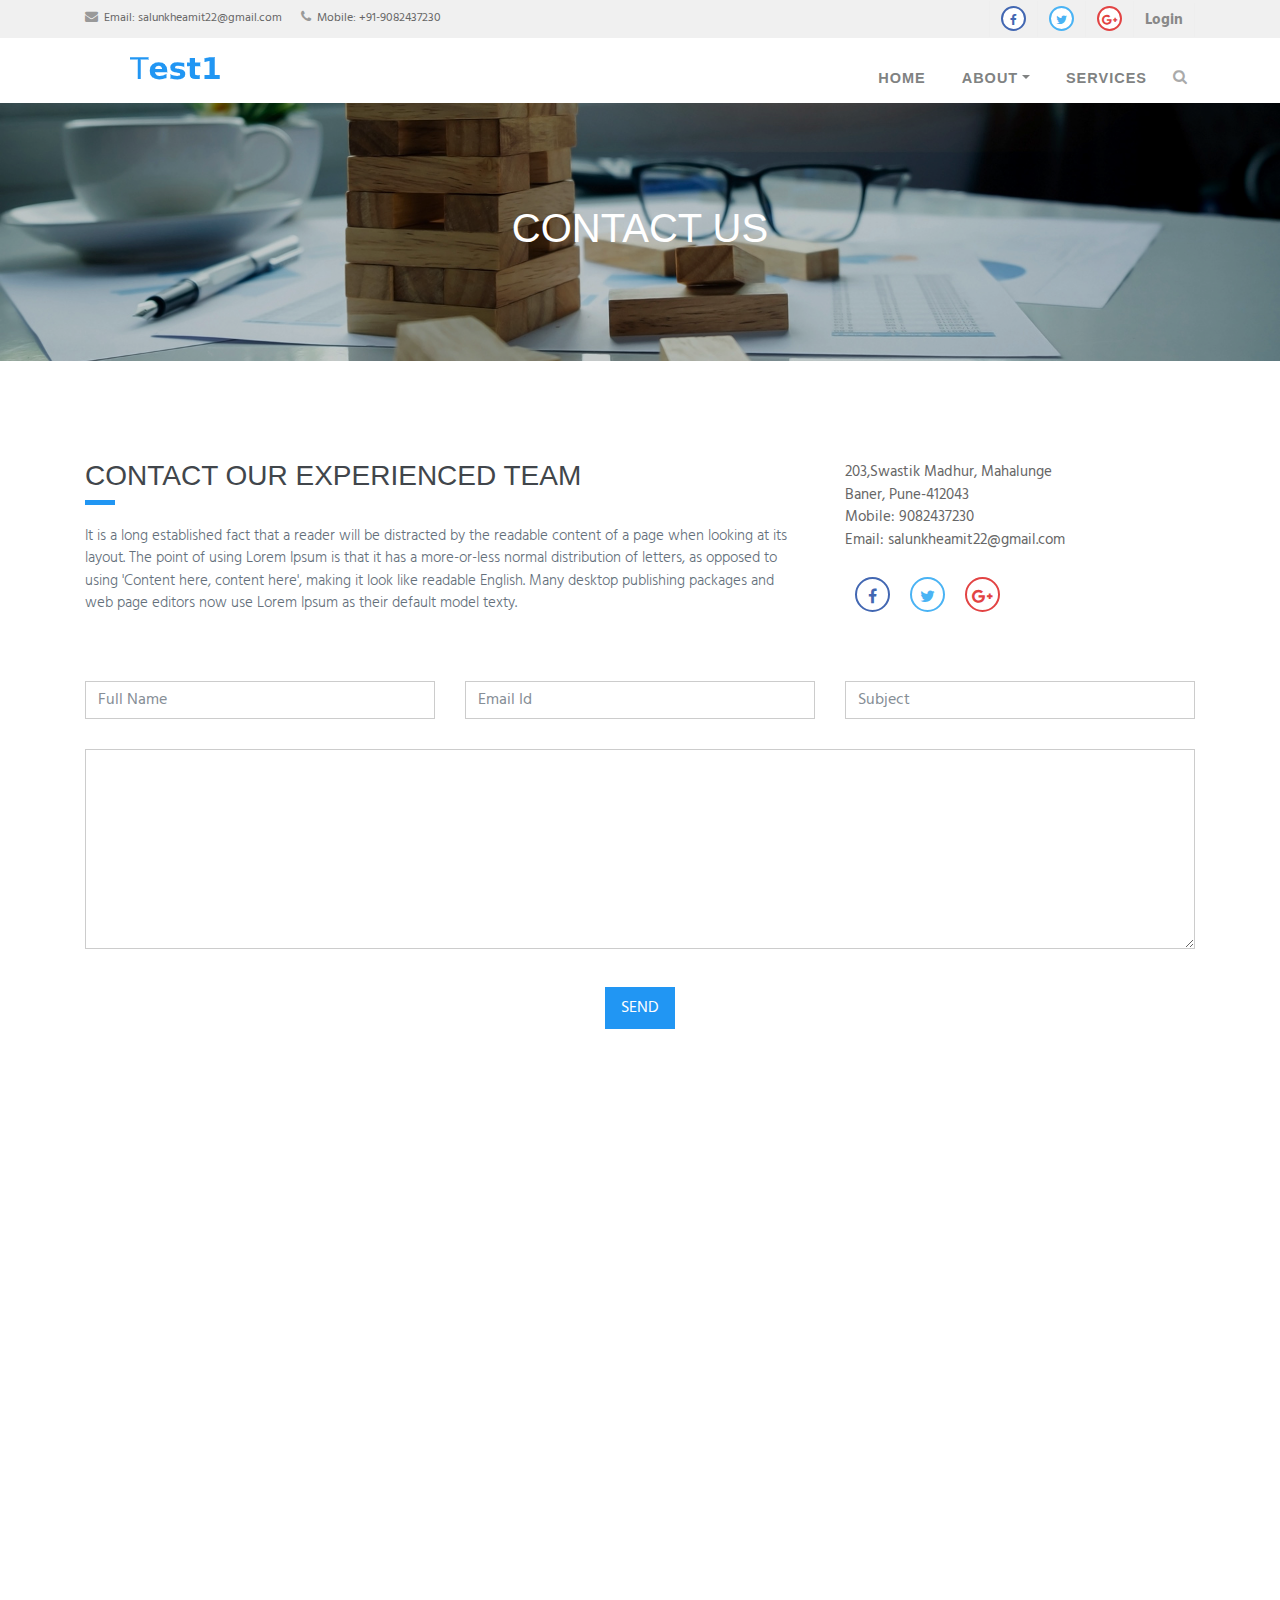
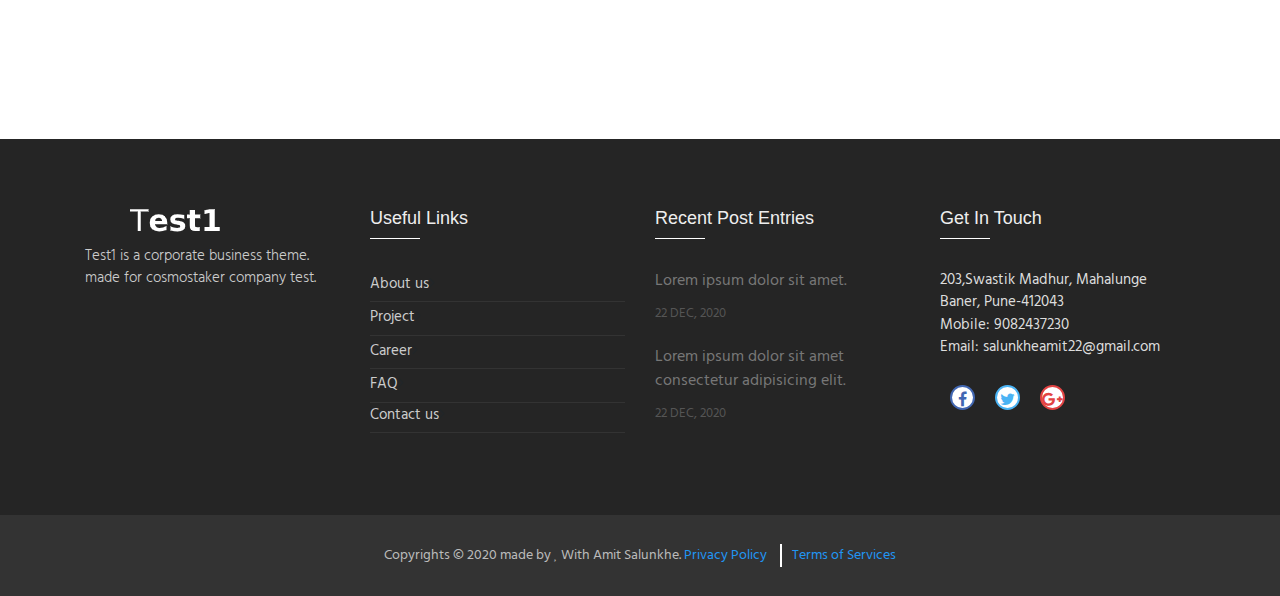
<file: contact.html>
<!DOCTYPE html>
<html lang="en">

  <head>

    <meta charset="utf-8">
    <meta name="viewport" content="width=device-width, initial-scale=1, shrink-to-fit=no">
    <meta name="description" content="">
    <meta name="author" content="">

    <title>Test 1 Business Site</title>
    <link rel="shortcut icon" href="img/favicon1.ico">

    <!-- Global Stylesheets -->
    <link href="https://fonts.googleapis.com/css?family=Roboto+Condensed:300,300i,400,400i,700,700i" rel="stylesheet">
    <link href="css/bootstrap/bootstrap.min.css" rel="stylesheet">
    <link rel="stylesheet" href="font-awesome-4.7.0/css/font-awesome.min.css">
    <link rel="stylesheet" href="css/animate/animate.min.css">
    <link rel="stylesheet" href="css/owl-carousel/owl.carousel.min.css">
    <link rel="stylesheet" href="css/owl-carousel/owl.theme.default.min.css">
    <link rel="stylesheet" href="css/style.css">
    
    <!-- Core Stylesheets -->
    <link rel="stylesheet" href="css/contact.css"> 
    
  </head>

  <body id="page-top">

<!--====================================================
                         HEADER
======================================================--> 

<header>

  <!-- Top Navbar  -->
  <div class="top-menubar">
    <div class="topmenu">
      <div class="container">
        <div class="row">
          <div class="col-md-7">
            <ul class="list-inline top-contacts">
              <li>
                <i class="fa fa-envelope"></i> Email: <a href="mailto:salunkheamit22@gmail.com">salunkheamit22@gmail.com</a>
              </li>
              <li>
                <i class="fa fa-phone"></i> Mobile: +91-9082437230
              </li>
            </ul>
          </div> 
          <div class="col-md-5">
            <ul class="list-inline top-data">
              <li><a href="#" target="_empty"><i class="fa top-social fa-facebook"></i></a></li>
              <li><a href="#" target="_empty"><i class="fa top-social fa-twitter"></i></a></li>
              <li><a href="#" target="_empty"><i class="fa top-social fa-google-plus"></i></a></li> 
              <li><a href="#" class="log-top" data-toggle="modal" data-target="#login-modal">Login</a></li>  
            </ul>
          </div>
        </div>
      </div>
    </div> 
  </div> 
  
  <!-- Navbar -->
  <nav class="navbar navbar-expand-lg navbar-light" id="mainNav" data-toggle="affix">
    <div class="container">
      <a class="navbar-brand smooth-scroll" href="index.html">
        <img src="img/logo-s.png" alt="logo">
      </a> 
      <button class="navbar-toggler navbar-toggler-right" type="button" data-toggle="collapse" data-target="#navbarResponsive" aria-controls="navbarResponsive" aria-expanded="false" aria-label="Toggle navigation"> 
            <span class="navbar-toggler-icon"></span>
      </button>  
      <div class="collapse navbar-collapse" id="navbarResponsive">
        <ul class="navbar-nav ml-auto">
            <li class="nav-item" ><a class="nav-link smooth-scroll" href="index.html">Home</a></li>
            <li class="nav-item dropdown" >
              <a class="nav-link dropdown-toggle smooth-scroll" href="#" id="navbarDropdownMenuLink" data-toggle="dropdown" aria-haspopup="true" aria-expanded="false">About</a> 
              <div class="dropdown-menu dropdown-cust" aria-labelledby="navbarDropdownMenuLink">
                <a class="dropdown-item" href="about.html">About Us</a>
                <a class="dropdown-item" href="careers.html">Career Oprtunity</a>
                <a class="dropdown-item" href="team.html">Meet Our Team</a>
                <a class="dropdown-item" href="#">FAQ</a>
                <a class="dropdown-item" href="#">Testimonials</a>
              </div>
            </li>
            <li class="nav-item" ><a class="nav-link smooth-scroll" href="services.html">Services</a></li> 
            
            <li>
              <i class="search fa fa-search search-btn"></i>
              <div class="search-open">
                <div class="input-group animated fadeInUp">
                  <input type="text" class="form-control" placeholder="Search" aria-describedby="basic-addon2">
                  <span class="input-group-addon" id="basic-addon2">Go</span>
                </div>
              </div>
            </li> 
            <li>
              <div class="top-menubar-nav">
                <div class="topmenu ">
                  <div class="container">
                    <div class="row">
                      <div class="col-md-9">
                        <ul class="list-inline top-contacts">
                          <li>
                            <i class="fa fa-envelope"></i> Email: <a href="mailto:salunkheamit22@gmail.com">salunkheamit22@gmail.com</a>
                          </li>
                          <li>
                            <i class="fa fa-phone"></i> Mobile: +91-9082437230
                          </li>
                        </ul>
                      </div> 
                      <div class="col-md-3">
                        <ul class="list-inline top-data">
                          <li><a href="#" target="_empty"><i class="fa top-social fa-facebook"></i></a></li>
                          <li><a href="#" target="_empty"><i class="fa top-social fa-twitter"></i></a></li>
                          <li><a href="#" target="_empty"><i class="fa top-social fa-google-plus"></i></a></li> 
                          <li><a href="#" class="log-top" data-toggle="modal" data-target="#login-modal">Login</a></li>  
                        </ul>
                      </div>
                    </div>
                  </div>
                </div> 
              </div>
            </li>
        </ul>  
      </div>
    </div>
  </nav>
</header>  

<!--====================================================
                    LOGIN OR REGISTER
======================================================-->
    <section id="login">
      <div class="modal fade" id="login-modal" tabindex="-1" role="dialog" aria-labelledby="myModalLabel" aria-hidden="true" style="display: none;">
          <div class="modal-dialog">
              <div class="modal-content">
                  <div class="modal-header" align="center">
                      <button type="button" class="close" data-dismiss="modal" aria-label="Close">
                          <span class="fa fa-times" aria-hidden="true"></span>
                      </button>
                  </div>
                  <div id="div-forms">
                      <form id="login-form">
                          <h3 class="text-center">Login</h3>
                          <div class="modal-body">
                              <label for="username">Username</label> 
                              <input id="login_username" class="form-control" type="text" placeholder="Enter username " required>
                              <label for="username">Password</label> 
                              <input id="login_password" class="form-control" type="password" placeholder="Enter password" required>
                              <div class="checkbox">
                                  <label>
                                      <input type="checkbox"> Remember me
                                  </label>
                              </div>
                          </div>
                          <div class="modal-footer text-center">
                              <div>
                                  <button type="submit" class="btn btn-general btn-white">Login</button>
                              </div>
                              <div>
                                  <button id="login_register_btn" type="button" class="btn btn-link">Register</button>
                              </div>
                          </div>
                      </form>
                      <form id="register-form" style="display:none;">
                          <h3 class="text-center">Register</h3>
                          <div class="modal-body"> 
                              <label for="username">Username</label> 
                              <input id="register_username" class="form-control" type="text" placeholder="Enter username" required>
                              <label for="register_email">E-mailId</label> 
                              <input id="register_email" class="form-control" type="text" placeholder="Enter eMail" required>
                              <label for="register_password">Password</label> 
                              <input id="register_password" class="form-control" type="password" placeholder="Password" required>
                          </div>
                          <div class="modal-footer">
                              <div>
                                  <button type="submit" class="btn btn-general btn-white">Register</button>
                              </div>
                              <div>
                                  <button id="register_login_btn" type="button" class="btn btn-link">Log In</button>
                              </div>
                          </div>
                      </form>
                  </div>
              </div>
          </div>
      </div>
    </section>      
 
<!--====================================================
                       HOME-P
======================================================-->
    <div id="home-p" class="home-p pages-head4 text-center">
      <div class="container">
        <h1 class="wow fadeInUp" data-wow-delay="0.1s">Contact Us</h1>
      </div><!--/end container-->
    </div> 

<!--====================================================
                        CONTACT-P1  
======================================================--> 
    <section id="contact-p1" class="contact-p1">
      <div class="container">
        <div class="row">
          <div class="col-md-8">
            <div class="contact-p1-cont">
              <h3>Contact our experienced team</h3>
              <div class="heading-border-light"></div> 
              <p>It is a long established fact that a reader will be distracted by the readable content of a page when looking at its layout. The point of using Lorem Ipsum is that it has a more-or-less normal distribution of letters, as opposed to using 'Content here, content here', making it look like readable English. Many desktop publishing packages and web page editors now use Lorem Ipsum as their default model texty.</p>
            </div>
          </div>
          <div class="col-md-4"> 
            <div class="contact-p1-cont2"> 
              <address class="address-details-f">
                203,Swastik Madhur, Mahalunge <br>
                Baner, Pune-412043 <br>
                Mobile: 9082437230 <br>
                Email: <a href="mailto:salunkheamit22@gmail.com" class="">salunkheamit22@gmail.com</a>
              </address>
              <ul class="list-inline social-icon-f top-data">
                <li><a href="#" target="_empty"><i class="fa top-social fa-facebook" style="height: 35px; width:35px; line-height: 35px;"></i></a></li>
                <li><a href="#" target="_empty"><i class="fa top-social fa-twitter" style="height: 35px; width:35px; line-height: 35px;"></i></a></li>
                <li><a href="#" target="_empty"><i class="fa top-social fa-google-plus" style="height: 35px; width:35px; line-height: 35px;"></i></a></li> 
              </ul>
            </div>
          </div>  
        </div>
      </div>
    </section>

<!--====================================================
                        CONTACT-P2 
======================================================--> 
    <service class="contact-p2" id="contact-p2">
      <div class="container">
          <div class="row con-form">
            <div class="col-md-4">
              <input type="text" name="full-name" placeholder="Full Name" class="form-control">
            </div>
            <div class="col-md-4">
              <input type="text" name="email" placeholder="Email Id" class="form-control">
            </div>
            <div class="col-md-4">
              <input type="text" name="subject" placeholder="Subject" class="form-control">
            </div>
            <div class="col-md-12"><textarea name="" id=""></textarea></div>
            <div class="col-md-12 sub-but"><button class="btn btn-general btn-white" role="button">Send</button></div>
          </div>
      </div>
    </service>

<!--====================================================
                       MAP
======================================================--> 
    <section id="contact-add">
      <div id="map">
        <div class="map-responsive">
           <iframe src="https://www.google.com/maps/embed?pb=!1m18!1m12!1m3!1d1337.1289411400676!2d73.75510532128962!3d18.575311569598565!2m3!1f0!2f0!3f0!3m2!1i1024!2i768!4f13.1!3m3!1m2!1s0x3bc2b97684648fa1%3A0x9f8ae952de01f505!2sSwastik%20Madhur%20Building!5e0!3m2!1sen!2sin!4v1608580060408!5m2!1sen!2sin" width="600" height="450" frameborder="0" style="border:0" allowfullscreen></iframe>
           
          </div>
      </div> 
    </section>

<!--====================================================
                      FOOTER
======================================================--> 
<footer> 
  <div id="footer-s1" class="footer-s1">
    <div class="footer">
      <div class="container">
        <div class="row">
          <!-- About Us -->
          <div class="col-md-3 col-sm-6 ">
            <div><img src="img/logo-w.png" alt="" class="img-fluid"></div>
            <ul class="list-unstyled comp-desc-f">
               <li><p>Test1 is a corporate business theme. made for cosmostaker company test. </p></li> 
            </ul><br> 
          </div>
          <!-- End About Us -->

          <!-- Recent News -->
          <div class="col-md-3 col-sm-6 ">
            <div class="heading-footer"><h2>Useful Links</h2></div>
            <ul class="list-unstyled link-list">
              <li><a href="about.html">About us</a><i class="fa fa-angle-right"></i></li> 
              <li><a href="#">Project</a><i class="fa fa-angle-right"></i></li> 
              <li><a href="careers.html">Career</a><i class="fa fa-angle-right"></i></li> 
              <li><a href="#">FAQ</a><i class="fa fa-angle-right"></i></li> 
              <li><a href="contact.html">Contact us</a><i class="fa fa-angle-right"></i></li> 
            </ul>
          </div>
          <!-- End Recent list -->

          <!-- Recent Blog Entries -->
          <div class="col-md-3 col-sm-6 ">
            <div class="heading-footer"><h2>Recent Post Entries</h2></div>
            <ul class="list-unstyled thumb-list">
              <li>
                <div class="overflow-h">
                  <a href="#">Lorem ipsum dolor sit amet.</a>
                  <small>22 DEC, 2020</small>
                </div>
              </li>
              <li>
                <div class="overflow-h">
                  <a href="#">Lorem ipsum dolor sit amet consectetur adipisicing elit.</a>
                  <small>22 DEC, 2020</small>
                </div>
              </li>
            </ul>
          </div>
          <!-- End Recent Blog Entries -->

          <!-- Latest Tweets -->
          <div class="col-md-3 col-sm-6">
            <div class="heading-footer"><h2>Get In Touch</h2></div>
            <address class="address-details-f">
              203,Swastik Madhur, Mahalunge <br>
              Baner, Pune-412043 <br>
              Mobile: 9082437230 <br>
              Email: <a href="mailto:salunkheamit22@gmail.com" class="">salunkheamit22@gmail.com</a>
            </address>  
            <ul class="list-inline social-icon-f top-data">
              <li><a href="#" target="_empty"><i class="fa top-social fa-facebook"></i></a></li>
              <li><a href="#" target="_empty"><i class="fa top-social fa-twitter"></i></a></li>
              <li><a href="#" target="_empty"><i class="fa top-social fa-google-plus"></i></a></li> 
            </ul>
          </div>
          <!-- End Latest Tweets -->
        </div>
      </div><!--/container -->
    </div> 
  </div>

  <div id="footer-bottom">
      <div class="container">
          <div class="row">
              <div class="col-md-12">
                  <div id="footer-copyrights">
                      <p>Copyrights &copy; 2020 made by <i class="fas fa-heart"> </i> With Amit Salunkhe.  <a href="#">Privacy Policy</a> <a href="#">Terms of Services</a></p>
                  </div> 
              </div> 
          </div>
      </div>
  </div>
  <a href="#home" id="back-to-top" class="btn btn-sm btn-green btn-back-to-top smooth-scrolls hidden-sm hidden-xs" title="home" role="button">
      <i class="fa fa-angle-up"></i>
  </a>
</footer>

    <!--Global JavaScript -->
    <script src="js/jquery/jquery.min.js"></script>
    <script src="js/popper/popper.min.js"></script>
    <script src="js/bootstrap/bootstrap.min.js"></script>
    <script src="js/wow/wow.min.js"></script>
    <script src="js/owl-carousel/owl.carousel.min.js"></script>

    <!-- Plugin JavaScript -->
    <script src="js/jquery-easing/jquery.easing.min.js"></script> 
    <script src="js/custom.js"></script> 
  </body>

</html>
</file>
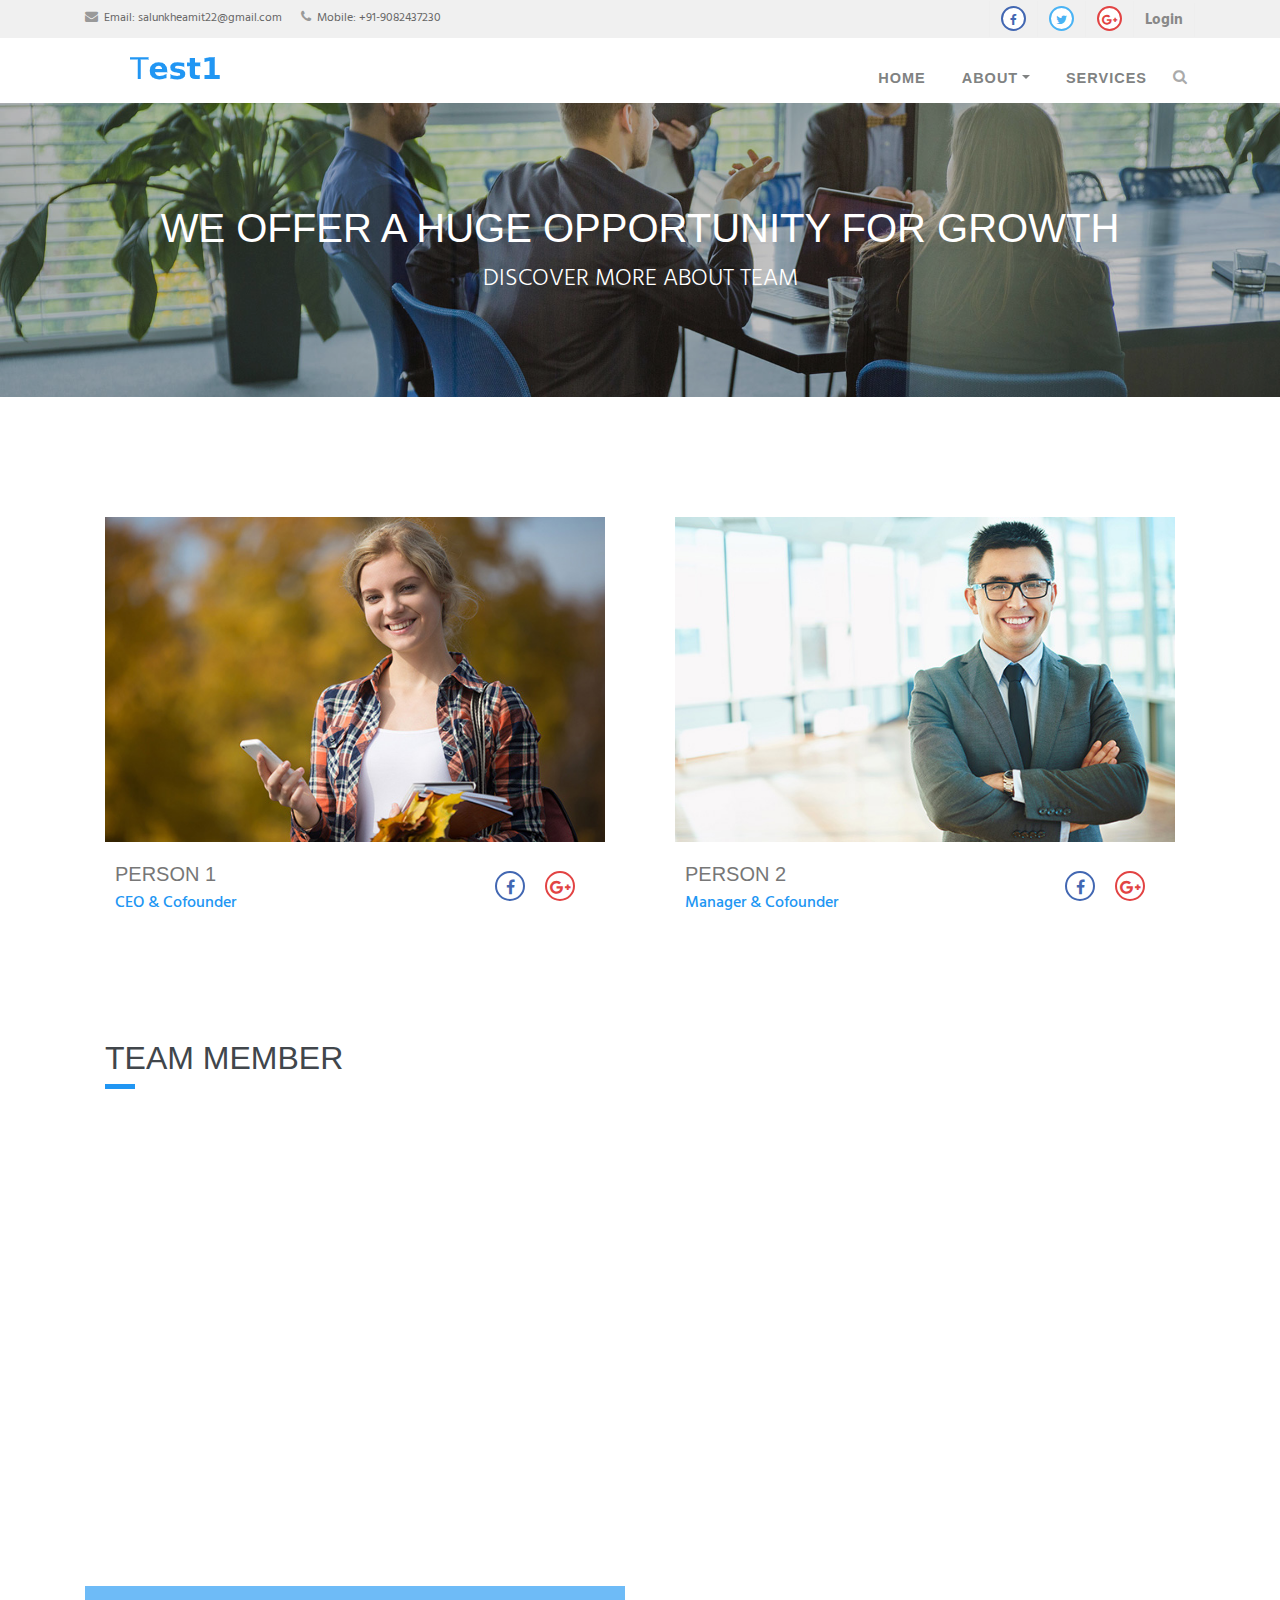
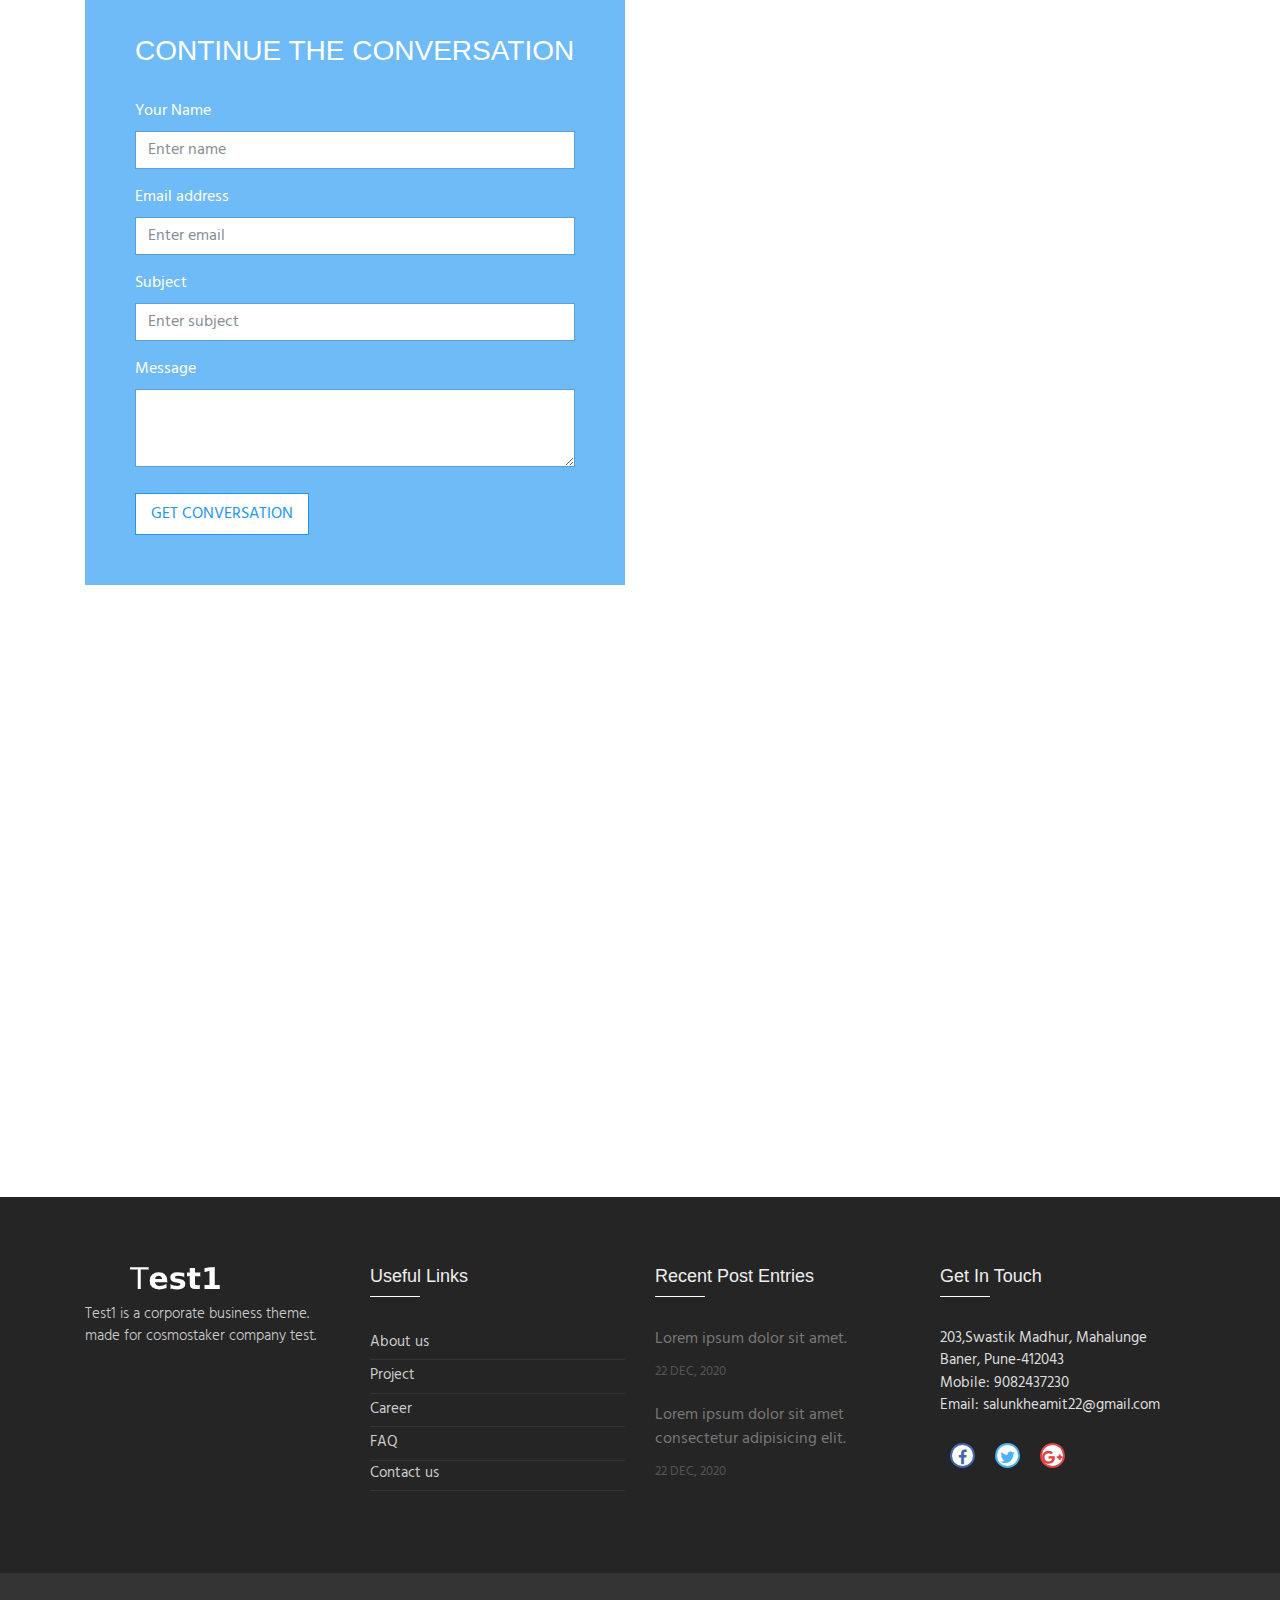
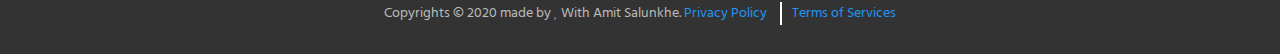
<file: team.html>
<!DOCTYPE html>
<html lang="en">

  <head>

    <meta charset="utf-8">
    <meta name="viewport" content="width=device-width, initial-scale=1, shrink-to-fit=no">
    <meta name="description" content="">
    <meta name="author" content="">

    <title>Test 1 Business Site</title>
    <link rel="shortcut icon" href="img/favicon1.ico">

    <!-- Global Stylesheets -->
    <link href="https://fonts.googleapis.com/css?family=Roboto+Condensed:300,300i,400,400i,700,700i" rel="stylesheet">
    <link href="css/bootstrap/bootstrap.min.css" rel="stylesheet">
    <link rel="stylesheet" href="font-awesome-4.7.0/css/font-awesome.min.css">
    <link rel="stylesheet" href="css/animate/animate.min.css">
    <link rel="stylesheet" href="css/owl-carousel/owl.carousel.min.css">
    <link rel="stylesheet" href="css/owl-carousel/owl.theme.default.min.css">
    <link rel="stylesheet" href="css/style.css">

    <!-- Core Stylesheets -->
    <link rel="stylesheet" href="css/team.css"> 
    
  </head>

  <body id="page-top">

<!--====================================================
                         HEADER
======================================================--> 

<header>

  <!-- Top Navbar  -->
  <div class="top-menubar">
    <div class="topmenu">
      <div class="container">
        <div class="row">
          <div class="col-md-7">
            <ul class="list-inline top-contacts">
              <li>
                <i class="fa fa-envelope"></i> Email: <a href="mailto:salunkheamit22@gmail.com">salunkheamit22@gmail.com</a>
              </li>
              <li>
                <i class="fa fa-phone"></i> Mobile: +91-9082437230
              </li>
            </ul>
          </div> 
          <div class="col-md-5">
            <ul class="list-inline top-data">
              <li><a href="#" target="_empty"><i class="fa top-social fa-facebook"></i></a></li>
              <li><a href="#" target="_empty"><i class="fa top-social fa-twitter"></i></a></li>
              <li><a href="#" target="_empty"><i class="fa top-social fa-google-plus"></i></a></li> 
              <li><a href="#" class="log-top" data-toggle="modal" data-target="#login-modal">Login</a></li>  
            </ul>
          </div>
        </div>
      </div>
    </div> 
  </div> 
  
  <!-- Navbar -->
  <nav class="navbar navbar-expand-lg navbar-light" id="mainNav" data-toggle="affix">
    <div class="container">
      <a class="navbar-brand smooth-scroll" href="index.html">
        <img src="img/logo-s.png" alt="logo">
      </a> 
      <button class="navbar-toggler navbar-toggler-right" type="button" data-toggle="collapse" data-target="#navbarResponsive" aria-controls="navbarResponsive" aria-expanded="false" aria-label="Toggle navigation"> 
            <span class="navbar-toggler-icon"></span>
      </button>  
      <div class="collapse navbar-collapse" id="navbarResponsive">
        <ul class="navbar-nav ml-auto">
            <li class="nav-item" ><a class="nav-link smooth-scroll" href="index.html">Home</a></li>
            <li class="nav-item dropdown" >
              <a class="nav-link dropdown-toggle smooth-scroll" href="#" id="navbarDropdownMenuLink" data-toggle="dropdown" aria-haspopup="true" aria-expanded="false">About</a> 
              <div class="dropdown-menu dropdown-cust" aria-labelledby="navbarDropdownMenuLink">
                <a class="dropdown-item" href="about.html">About Us</a>
                <a class="dropdown-item" href="careers.html">Career Oprtunity</a>
                <a class="dropdown-item" href="team.html">Meet Our Team</a>
                <a class="dropdown-item" href="#">FAQ</a>
                <a class="dropdown-item" href="#">Testimonials</a>
              </div>
            </li>
            <li class="nav-item" ><a class="nav-link smooth-scroll" href="services.html">Services</a></li> 
            
            <li>
              <i class="search fa fa-search search-btn"></i>
              <div class="search-open">
                <div class="input-group animated fadeInUp">
                  <input type="text" class="form-control" placeholder="Search" aria-describedby="basic-addon2">
                  <span class="input-group-addon" id="basic-addon2">Go</span>
                </div>
              </div>
            </li> 
            <li>
              <div class="top-menubar-nav">
                <div class="topmenu ">
                  <div class="container">
                    <div class="row">
                      <div class="col-md-9">
                        <ul class="list-inline top-contacts">
                          <li>
                            <i class="fa fa-envelope"></i> Email: <a href="mailto:salunkheamit22@gmail.com">salunkheamit22@gmail.com</a>
                          </li>
                          <li>
                            <i class="fa fa-phone"></i> Mobile: +91-9082437230
                          </li>
                        </ul>
                      </div> 
                      <div class="col-md-3">
                        <ul class="list-inline top-data">
                          <li><a href="#" target="_empty"><i class="fa top-social fa-facebook"></i></a></li>
                          <li><a href="#" target="_empty"><i class="fa top-social fa-twitter"></i></a></li>
                          <li><a href="#" target="_empty"><i class="fa top-social fa-google-plus"></i></a></li> 
                          <li><a href="#" class="log-top" data-toggle="modal" data-target="#login-modal">Login</a></li>  
                        </ul>
                      </div>
                    </div>
                  </div>
                </div> 
              </div>
            </li>
        </ul>  
      </div>
    </div>
  </nav>
</header> 

<!--====================================================
                    LOGIN OR REGISTER
======================================================-->
    <section id="login">
      <div class="modal fade" id="login-modal" tabindex="-1" role="dialog" aria-labelledby="myModalLabel" aria-hidden="true" style="display: none;">
          <div class="modal-dialog">
              <div class="modal-content">
                  <div class="modal-header" align="center">
                      <button type="button" class="close" data-dismiss="modal" aria-label="Close">
                          <span class="fa fa-times" aria-hidden="true"></span>
                      </button>
                  </div>
                  <div id="div-forms">
                      <form id="login-form">
                          <h3 class="text-center">Login</h3>
                          <div class="modal-body">
                              <label for="username">Username</label> 
                              <input id="login_username" class="form-control" type="text" placeholder="Enter username " required>
                              <label for="username">Password</label> 
                              <input id="login_password" class="form-control" type="password" placeholder="Enter password" required>
                              <div class="checkbox">
                                  <label>
                                      <input type="checkbox"> Remember me
                                  </label>
                              </div>
                          </div>
                          <div class="modal-footer text-center">
                              <div>
                                  <button type="submit" class="btn btn-general btn-white">Login</button>
                              </div>
                              <div>
                                  <button id="login_register_btn" type="button" class="btn btn-link">Register</button>
                              </div>
                          </div>
                      </form>
                      <form id="register-form" style="display:none;">
                          <h3 class="text-center">Register</h3>
                          <div class="modal-body"> 
                              <label for="username">Username</label> 
                              <input id="register_username" class="form-control" type="text" placeholder="Enter username" required>
                              <label for="register_email">E-mailId</label> 
                              <input id="register_email" class="form-control" type="text" placeholder="Enter eMail" required>
                              <label for="register_password">Password</label> 
                              <input id="register_password" class="form-control" type="password" placeholder="Password" required>
                          </div>
                          <div class="modal-footer">
                              <div>
                                  <button type="submit" class="btn btn-general btn-white">Register</button>
                              </div>
                              <div>
                                  <button id="register_login_btn" type="button" class="btn btn-link">Log In</button>
                              </div>
                          </div>
                      </form>
                  </div>
              </div>
          </div>
      </div>
    </section>      

<!--====================================================
                       HOME-P
======================================================-->
    <div id="home-p" class="home-p pages-head1 text-center">
      <div class="container">
        <h1 class="wow fadeInUp" data-wow-delay="0.1s">We offer a huge opportunity for growth</h1>
        <p>Discover more about Team</p>
      </div><!--/end container-->
    </div> 

<!--====================================================
                      TEAM-P1
======================================================-->
    <section id="team-p1" class="team-p1">
      <div class="container">
        <div class="row">
           <div class="col-md-6">
             <div class="team-p1-cont wow fadeInUp" data-wow-delay="0.3s">
               <img src="img/team/t-2.jpg" class="img-fluid" alt="...">
               <h5>Person 1</h5>
               <h6>CEO & Cofounder</h6>
               <ul class="list-inline social-icon-f top-data">
                  <li><a href="#" target="_empty"><i class="fa top-social fa-facebook"></i></a></li>
                  <li><a href="#" target="_empty"><i class="fa top-social fa-google-plus"></i></a></li> 
                </ul>
              </div>
           </div>
           <div class="col-md-6">
             <div class="team-p1-cont wow fadeInUp" data-wow-delay="0.6s">
               <img src="img/team/t-5.jpg" class="img-fluid" alt="...">
               <h5>Person 2</h5>
               <h6>Manager &amp; Cofounder</h6>
               <ul class="list-inline social-icon-f top-data">
                  <li><a href="#" target="_empty"><i class="fa top-social fa-facebook"></i></a></li>
                  <li><a href="#" target="_empty"><i class="fa top-social fa-google-plus"></i></a></li> 
                </ul>
              </div>
           </div>
        </div>
      </div>      
    </section> 
 
<!--====================================================
                      TEAM-P2 
======================================================-->
    <section id="comp-offer" class="team-p2">
      <div class="container">
        <div class="row">
          <div class="col-md-4 col-sm-6  desc-comp-offer">
            <h2>Team Member</h2>
            <div class="heading-border-light"></div> 
          </div>
        </div>  
        <div class="row">  
          <div class="col-md-4 col-sm-6 ">
            <div class="team-p2-cont wow fadeInUp" data-wow-delay="0.2s">
               <img src="img/team/t-1.jpg" class="img-fluid" alt="...">
               <h5>Person 3</h5>
               <h6>CEO & Cofounder</h6>
               <ul class="list-inline social-icon-f top-data">
                  <li><a href="#" target="_empty"><i class="fa top-social fa-facebook"></i></a></li>
                  <li><a href="#" target="_empty"><i class="fa top-social fa-google-plus"></i></a></li> 
                </ul>
              </div>
          </div>
          <div class="col-md-4 col-sm-6 ">
            <div class="team-p2-cont wow fadeInUp" data-wow-delay="0.4s">
               <img src="img/team/t-3.jpg" class="img-fluid" alt="...">
               <h5>Person 4</h5>
               <h6>CEO & Cofounder</h6>
               <ul class="list-inline social-icon-f top-data">
                  <li><a href="#" target="_empty"><i class="fa top-social fa-facebook"></i></a></li>
                  <li><a href="#" target="_empty"><i class="fa top-social fa-google-plus"></i></a></li> 
                </ul>
              </div>
          </div>
          <div class="col-md-4 col-sm-6 ">
            <div class="team-p2-cont wow fadeInUp" data-wow-delay="0.6s">
               <img src="img/team/t-4.jpg" class="img-fluid" alt="...">
               <h5>Person 5</h5>
               <h6>CEO & Cofounder</h6>
               <ul class="list-inline social-icon-f top-data">
                  <li><a href="#" target="_empty"><i class="fa top-social fa-facebook"></i></a></li>
                  <li><a href="#" target="_empty"><i class="fa top-social fa-google-plus"></i></a></li> 
                </ul>
              </div>
          </div> 
        </div>
      </div>
    </section>


<!--====================================================
                    CONTACT HOME
======================================================-->
    <div class="overlay-contact-h"></div>
    <section id="contact-h" class="bg-parallax contact-h-bg">
      <div class="container">
        <div class="row">
          <div class="col-md-6">
            <div class="contact-h-cont">
              <h3 class="cl-white">Continue The Conversation</h3><br>
              <form>
                <div class="form-group cl-white">
                  <label for="name">Your Name</label>
                  <input type="text" class="form-control" id="name" aria-describedby="nameHelp" placeholder="Enter name"> 
                </div>  
                <div class="form-group cl-white">
                  <label for="exampleInputEmail1">Email address</label>
                  <input type="email" class="form-control" id="exampleInputEmail1" aria-describedby="emailHelp" placeholder="Enter email"> 
                </div>  
                <div class="form-group cl-white">
                  <label for="subject">Subject</label>
                  <input type="text" class="form-control" id="subject" aria-describedby="subjectHelp" placeholder="Enter subject"> 
                </div>  
                <div class="form-group cl-white">
                  <label for="message">Message</label>
                  <textarea class="form-control" id="message" rows="3"></textarea>
                </div>  
                <button class="btn btn-general btn-white" role="button"><i fa fa-right-arrow></i>GET CONVERSATION</button>
              </form>
            </div>
          </div>
        </div>
      </div>         
    </section> 

<!--====================================================
                       NEWS
======================================================-->
    <section id="comp-offer">
      <div class="container-fluid">
        <div class="row">
          <div class="col-md-3 col-sm-6  desc-comp-offer wow fadeInUp" data-wow-delay="0.2s">
            <h2>Latest News</h2>
            <div class="heading-border-light"></div> 
            <button class="btn btn-general btn-green" role="button">See More</button>
          </div>
          <div class="col-md-3 col-sm-6 desc-comp-offer wow fadeInUp" data-wow-delay="0.4s">
            <div class="desc-comp-offer-cont">
              <div class="thumbnail-blogs">
                  <div class="caption">
                    <i class="fa fa-chain"></i>
                  </div>
                  <img src="img/news/news-1.jpg" class="img-fluid" alt="...">
              </div>
              <h3>Pricing Strategies for Product</h3>
              <p class="desc">Contrary to popular belief, Lorem Ipsum is not simply random text. It has roots in a piece of classical Latin literature from Business box. </p>
              <a href="#"><i class="fa fa-arrow-circle-o-right"></i> Learn More</a>
            </div>
          </div>
          <div class="col-md-3 col-sm-6 desc-comp-offer wow fadeInUp" data-wow-delay="0.6s">
            <div class="desc-comp-offer-cont">
              <div class="thumbnail-blogs">
                  <div class="caption">
                    <i class="fa fa-chain"></i>
                  </div>
                  <img src="img/news/news-9.jpg" class="img-fluid" alt="...">
              </div>
              <h3>Design Exhibitions of 2017</h3>
              <p class="desc">Contrary to popular belief, Lorem Ipsum is not simply random text. It has roots in a piece of classical Latin literature from Business box. </p>
              <a href="#"><i class="fa fa-arrow-circle-o-right"></i> Learn More</a>
            </div>
          </div>
          <div class="col-md-3 col-sm-6 desc-comp-offer wow fadeInUp" data-wow-delay="0.8s">
            <div class="desc-comp-offer-cont">
              <div class="thumbnail-blogs">
                  <div class="caption">
                    <i class="fa fa-chain"></i>
                  </div>
                  <img src="img/news/news-12.jpeg" class="img-fluid" alt="...">
              </div>
              <h3>Exciting New Technologies</h3>
              <p class="desc">Contrary to popular belief, Lorem Ipsum is not simply random text. It has roots in a piece of classical Latin literature from Business box. </p>
              <a href="#"><i class="fa fa-arrow-circle-o-right"></i> Learn More</a>
            </div>
          </div>
        </div>
      </div>
    </section>

<!--====================================================
                      FOOTER
======================================================--> 
<footer> 
  <div id="footer-s1" class="footer-s1">
    <div class="footer">
      <div class="container">
        <div class="row">
          <!-- About Us -->
          <div class="col-md-3 col-sm-6 ">
            <div><img src="img/logo-w.png" alt="" class="img-fluid"></div>
            <ul class="list-unstyled comp-desc-f">
               <li><p>Test1 is a corporate business theme. made for cosmostaker company test. </p></li> 
            </ul><br> 
          </div>
          <!-- End About Us -->

          <!-- Recent News -->
          <div class="col-md-3 col-sm-6 ">
            <div class="heading-footer"><h2>Useful Links</h2></div>
            <ul class="list-unstyled link-list">
              <li><a href="about.html">About us</a><i class="fa fa-angle-right"></i></li> 
              <li><a href="#">Project</a><i class="fa fa-angle-right"></i></li> 
              <li><a href="careers.html">Career</a><i class="fa fa-angle-right"></i></li> 
              <li><a href="#">FAQ</a><i class="fa fa-angle-right"></i></li> 
              <li><a href="contact.html">Contact us</a><i class="fa fa-angle-right"></i></li> 
            </ul>
          </div>
          <!-- End Recent list -->

          <!-- Recent Blog Entries -->
          <div class="col-md-3 col-sm-6 ">
            <div class="heading-footer"><h2>Recent Post Entries</h2></div>
            <ul class="list-unstyled thumb-list">
              <li>
                <div class="overflow-h">
                  <a href="#">Lorem ipsum dolor sit amet.</a>
                  <small>22 DEC, 2020</small>
                </div>
              </li>
              <li>
                <div class="overflow-h">
                  <a href="#">Lorem ipsum dolor sit amet consectetur adipisicing elit.</a>
                  <small>22 DEC, 2020</small>
                </div>
              </li>
            </ul>
          </div>
          <!-- End Recent Blog Entries -->

          <!-- Latest Tweets -->
          <div class="col-md-3 col-sm-6">
            <div class="heading-footer"><h2>Get In Touch</h2></div>
            <address class="address-details-f">
              203,Swastik Madhur, Mahalunge <br>
              Baner, Pune-412043 <br>
              Mobile: 9082437230 <br>
              Email: <a href="mailto:salunkheamit22@gmail.com" class="">salunkheamit22@gmail.com</a>
            </address>  
            <ul class="list-inline social-icon-f top-data">
              <li><a href="#" target="_empty"><i class="fa top-social fa-facebook"></i></a></li>
              <li><a href="#" target="_empty"><i class="fa top-social fa-twitter"></i></a></li>
              <li><a href="#" target="_empty"><i class="fa top-social fa-google-plus"></i></a></li> 
            </ul>
          </div>
          <!-- End Latest Tweets -->
        </div>
      </div><!--/container -->
    </div> 
  </div>

  <div id="footer-bottom">
      <div class="container">
          <div class="row">
              <div class="col-md-12">
                  <div id="footer-copyrights">
                      <p>Copyrights &copy; 2020 made by <i class="fas fa-heart"> </i> With Amit Salunkhe.  <a href="#">Privacy Policy</a> <a href="#">Terms of Services</a></p>
                  </div> 
              </div> 
          </div>
      </div>
  </div>
  <a href="#home" id="back-to-top" class="btn btn-sm btn-green btn-back-to-top smooth-scrolls hidden-sm hidden-xs" title="home" role="button">
      <i class="fa fa-angle-up"></i>
  </a>
</footer>

    <!-- Global JavaScript -->
    <script src="js/jquery/jquery.min.js"></script>
    <script src="js/popper/popper.min.js"></script>
    <script src="js/bootstrap/bootstrap.min.js"></script>
    <script src="js/wow/wow.min.js"></script>
    <script src="js/owl-carousel/owl.carousel.min.js"></script>

    <!-- Plugin JavaScript -->
    <script src="js/jquery-easing/jquery.easing.min.js"></script> 

    <script src="js/custom.js"></script> 
    
  </body>

</html>
</file>
<file: css/style.css>
/*====================================================
                DEFAULT VALUES:

                Font Family                 : Roboto Condensed
                
                Greenish Blue               : #2196f3       (Buttons, Icons, Links, Lines & Backgrounds)
                Steel Gray                  : #41464b       (Headings)
                light Gray                  : #61666b       (Heading Second)
                Gray                        : #717171       (Paragraphs)
                Gray extra light            : #f5f5f5       (Content Background)
                White                       : #fff          (Text With Black Backgrounds)
                Black                       : #000 

======================================================*/

@import url('https://fonts.googleapis.com/css?family=Hind:400,600');

/* General CSS */

html,
body {
    height: 100%;
}

body {
    font-family: 'Hind', sans-serif;
}  

h1, h2, h3, h4, h5 {
    font-family: 'Roboto', sans-serif;
    color:#41464b;
    text-transform: uppercase;
} 

a {
    font-family: 'Hind', sans-serif;
    color: #2196f3;
}

p {
    font-family: 'Hind', sans-serif;
    color: #64707b;
    font-size: 15px;
    font-weight: 300;
}

@media (min-width: 1600px) {
    p {
        font-family: 'Hind', sans-serif;
        color: #64707b;
        font-size: 16px;
        font-weight: 300;
    }    
}
 
/*====================================================
                       NAVIGATION
======================================================*/
     
    /*Top Navbar*/

    .top-menubar-nav {
        display: none;
    }

    header .topmenu {
        background: #f0f0f0;
        border-top: solid 1px #f0f0f0;
        border-bottom: solid 1px #f0f0f0;
    }


    /*Top Contacts*/

    header .topmenu ul {
        margin: 0;
    }

    header .topmenu .top-contacts {
        line-height: 25px;
    }

    header .topmenu .top-contacts li {
        color: #666;
        padding: 5px 0;
        font-size: 12px;
        margin-right: 15px;
        display: inline-block;
    }

    header .topmenu .top-contacts li a {
        color: #666;
    }

    header .topmenu .top-contacts i {
        color: #999;
        font-size: 13px;
        margin-right: 3px;
    }


    /*Top Data*/

    header .topmenu .top-data {
        text-align: right;
    }

    header .topmenu .top-data li {
        padding: 5px 11px;
        margin-left: -4px;
        display: inline-block;
        border-right: solid 1px #eee;
    }

    header .topmenu .top-data li:first-child {
        margin-left: 0;
        border-left: solid 1px #eee;
    }

    header .topmenu .top-data li a {
        font-size: 12px;
    }

    header .topmenu .top-data li a:hover {
        text-decoration: none;
    }

    .top-social {
        height: 25px;
        line-height: 25px;
        text-align: center;
        width: 25px;
        border-radius: 50%;
        background: #fff;
    }

    header .topmenu .top-data li i.top-social.fa-facebook,
    .social-icon-f li i.top-social.fa-facebook {
        border: 2px solid #4267b2;
        color: #4267b2;
    }

    header .topmenu .top-data li i.top-social.fa-facebook:hover,
    .social-icon-f li i.top-social.fa-facebook:hover {
        background: #4267b2;
        color: #fff;
    }

    header .topmenu .top-data li i.top-social.fa-twitter,
    .social-icon-f li i.top-social.fa-twitter {
        border: 2px solid #4AB3F4;
        color: #4AB3F4;
    }

    header .topmenu .top-data li i.top-social.fa-twitter:hover,
    .social-icon-f li i.top-social.fa-twitter:hover {
        background: #4AB3F4;
        color: #fff;
    }

    header .topmenu .top-data li i.top-social.fa-google-plus,
    .social-icon-f li i.top-social.fa-google-plus {
        border: 2px solid #e24343;
        color: #e24343;
    }

    header .topmenu .top-data li i.top-social.fa-google-plus:hover,
    .social-icon-f li i.top-social.fa-google-plus:hover {
        background: #e24343;
        color: #fff;
    }

    header .topmenu .top-data li a.log-top {
        text-decoration: none;
        font-size: 15px;
        font-weight: 700;
        color:#888;
    }

    header .topmenu .top-data li a.log-top:hover {
        color:#555;
    }


    /*Responsive Topbar*/

    @media (max-width: 991px) {
        header .topmenu ul {
            text-align: center !important;
        }

        header .topmenu .top-data li {
            top: 1px;
            padding: 6px 10px;
            margin-left: -5px;
            position: relative;
            border: solid 1px #eee;
        }
    }


    /*Navbar*/
    .affix {
        position: fixed;
        top: 0;
        right: 0;
        left: 0;
        z-index: 1030;
        box-shadow: 0px 0.5px 4px #c3c2c2;
    }  

    .navbar {
        padding: 0;
        -webkit-transition: all .5s ease-in-out;
        transition: all .5s ease-in-out;
        background: #fff;
    }

    .navbar-header {
        padding-left: 85px;
    }

    .justify-content-end {
        padding-right: 85px;
    }

    .navbar-nav {
        float: right;
    }


    .navbar-nav>li {
        height: 65px;
        line-height: 65px;
        border-bottom: 3px solid rgba(0, 0, 0, 0);
        transition: all .5s ease-in-out;
    }

    .navbar-nav>li:hover,
    .navbar-nav>li:active {
        border-bottom: 2px solid #2196f3;
        background: #f0f0f0;
    }

    .navbar-nav>li>a {
        color: #808282 !important; 
        font-size: 14.5px;
        font-weight: 700;
        font-family: "hine", sans-serif;
        text-transform: uppercase;
        letter-spacing: 1px;
        margin: 0 10px;
    }

    .navbar-nav>li>a:hover,
    .navbar-nav>li>a:active {
        color: #2196f3!important;
    }

    
    /*This is item search bar*/

    .navbar-nav li>.search {
        color: #aaa;
        cursor: pointer;
        font-size: 15px;
        z-index: 0;
        min-width: 30px;
        margin-top: 3px;
        padding: 28px 0;
        text-align: center;
        display: inline-block;
    }

    .navbar-nav li>.search:hover {
        color: #2196f3;
    }

    .navbar .search-open {
        right: 0;
        top: 65px;
        display: none;
        height: 50px;
        padding: 4px;
        position: absolute;
        background: #fff;
        box-shadow: 0 0 3px #ddd;
        z-index: 1001;
    }

    .navbar .search-open input,
    .navbar .search-open span {
        height: 40px;
        border-color: #2196f3;
        line-height: 50px;
    }

    .navbar .search-open span {
        background: #2196f3;
        color: #fff;
    }

    .navbar-toggle {
        background-color: rgba(0, 0, 0, 0.1);
        border: 1px solid #fff;
        border-radius: 0;
    }

    .navbar-toggle .navbar-toggler-icon {
        background-color: #fff!important;
    }

    .navbar-collapse {
        max-height: none !important;
    }

    .vesco-top-nav ul.navbar-nav>li>a.active {
        color: #2196f3!important;
    }
      
    @media (min-width: 992px){

        .navbar-expand-lg .navbar-nav .dropdown-menu.mega-menu {
            position: absolute;
            left: -280px;
        }

        .dropdown-cust.mega-menu .dropdown-item {
            border-right: 1px solid #e0e0e0;
        }    

        .dropdown-cust.mega-menu {
            margin-top: 0px;
            min-width: 450px;
            padding: 0;
            border-top: 2px solid #2196f3;
            border-left: 2px solid rgba(1, 1, 1, 0);
            border-right: 2px solid rgba(1, 1, 1, 0);
            border-bottom: 2px solid #2196f3;
            border-radius: 0;
        }
    } 

    @media (min-width: 992px) and (max-width: 1200px) {
        .navbar-expand-lg .navbar-nav .dropdown-menu.mega-menu {
            position: absolute;
            left: -300px;
        }    
    }

    .dropdown-cust {
        margin-top: 0px;
        min-width: 220px;
        padding: 0;
        border-top: 2px solid #2196f3;
        border-left: 2px solid rgba(1, 1, 1, 0);
        border-right: 2px solid rgba(1, 1, 1, 0);
        border-bottom: 2px solid #2196f3;
        border-radius: 0;
    } 

    .dropdown-cust .dropdown-item {
        display: block;
        width: 100%;
        padding: 0px 1rem;
        margin: 0px;
        height: 40px;
        line-height: 40px;
        font-size: 14px;
        clear: both;
        font-weight: 400;
        color: #61666b;
        text-align: inherit;
        white-space: nowrap;
        text-transform: uppercase;
        background: 0 0;
        border-bottom: 1px solid #e0e0e0;
    } 

    .dropdown-cust .dropdown-item:hover,
    .dropdown-cust .dropdown-item.active {
        background: #f0f0f0;
    }

    .dropdown-cust.mega-menu .mega-menu-img img {
    }

    @media (max-width: 991px) {

        .navbar>.container .navbar-nav {
            float: left;
            border-top: 1px solid #ddd;
            width: 100%;
        }

        .navbar>.container .navbar-brand,
        .navbar>.container-fluid .navbar-brand {
            padding: 12px 0px;
            margin-left: -10px;
        }

        .navbar-toggle {
            margin-right: 0;
        }

        .navbar .search-open {
            width: 100%;
        }

        .navbar-nav>li {
            height: auto;
            line-height: 35px;
            border-bottom: 3px solid rgba(0, 0, 0, 0);
            transition: all .5s ease-in-out;
            border-bottom: 1px solid #ddd;
        }

        .navbar-nav>li.active,
        .navbar-nav>li:hover,
        .navbar-nav>li:active {
            border-bottom: 2px solid #ddd;
            background: #f0f0f0;
        }

        .navbar li>.search {
            display: none;
        }

        .navbar .search-open {
            right: 0;
            top: 0;
            display: block;
            height: auto;
            line-height: 50px;
            padding: 4px;
            position: relative;
            box-shadow: none;
            background: none;
            z-index: 1;
        }

        .dropdown-cust {
            margin-top: -2px;
            min-width: 220px;
            padding: 0;
            border-left: 2px solid rgba(1, 1, 1, 0);
            border-right: 2px solid rgba(1, 1, 1, 0);
            border-bottom: 2px solid #2196f3;
            border-radius: 0;
            z-index: 0;
            overflow: hidden;
        }
    }

    @media (max-width: 767px) {

        .affix {
            position: absolute;
            top: 0;
            right: 0;
            left: 0;
            z-index: 1030;
            box-shadow: 0px 0.5px 4px #c3c2c2;
        }  

        .top-menubar {
            display: none;
        }

        .container {
            max-width: 100%;
        }

        .navbar>.container .navbar-brand,
        .navbar>.container .navbar-toggler,
        .navbar>.container-fluid .navbar-brand {
            margin: 8px 10px;
        }

        .navbar>.container .navbar-brand,
        .navbar>.container-fluid .navbar-brand {
            padding: 8px 0px;
        }

        .navbar-nav>li {
            line-height: 25px;
            padding: 0 20px;
            border-bottom: 3px solid rgba(0, 0, 0, 0);
            transition: all .5s ease-in-out;
            border-bottom: 1px solid #ddd;
        }

        .navbar-nav>li:last-child {
            padding: 0px;
        }
        .navbar-nav>li.dropdown .dropdown-menu {
            margin-bottom: 15px;
        }

        .top-menubar-nav {
            display: block;
        }
    }

    @media (min-width: 1600px) {
        .dropdown-cust .dropdown-item {
            font-size: 15px;
        }
    }

/*====================================================
                  BUTTON (Generic)
======================================================*/

    .btn-general {
        background-color: transparent;
        text-align: center;
        border-width: 1px;
        border-radius: 0px;
        font-size: 16px;
        padding: 10px 15px;
        font-weight: 400;
        text-transform: uppercase;
    }

    .btn-white {
        border-color: #2196f3;
        background-color: #2196f3;
        color: #fff;
    }

    .btn-white:hover,
    .btn-white:focus {
        background-color: transparent;
        color: #2196f3;
        cursor: pointer;
    }

    .btn-green {
        border-color: #2196f3;
        color: #2196f3;
    }

    .btn-green:hover,
    .btn-green:focus {
        background-color: #2196f3;
        color: #fff;
        cursor: pointer;
    }
     
/*====================================================
                       HOME
======================================================*/

    .carousel-fade {
        height: 90vh;
        background-size: cover;
        background-position: center center;
        background-repeat: no-repeat;
        background-image: url(../img/home-banner-bg.jpg);
    }

    .carousel-fade .carousel-inner .carousel-item {
        -webkit-transition-property: opacity;
        transition-property: opacity;
    }

    .carousel-fade .carousel-control {
        z-index: 2;
    }

    .carousel-fade {
        position: relative;
        height: 90vh;
    }

    .hero {
        position: absolute;
        top: 45%;
        left: 50%;
        background: rgba(0, 0, 0, 0.7);
        border: 5px solid #fff;
        padding: 40px;
        z-index: 3;
        color: #c0c0c0;
        text-align: center;
        text-transform: uppercase;
        text-shadow: 1px 1px 0 rgba(0, 0, 0, 0);
        -webkit-transform: translate3d(-50%, -50%, 0);
        -moz-transform: translate3d(-50%, -50%, 0);
        -ms-transform: translate3d(-50%, -50%, 0);
        -o-transform: translate3d(-50%, -50%, 0);
        transform: translate3d(-50%, -50%, 0);
    }

    .hero h1 {
        font-size: 3.5em;
        color: #fff;
        font-weight: 700;
        width: 600px;
        margin: 0;
        padding: 0;
        opacity: 1;
        letter-spacing: 2px;
        margin-bottom: 30px;
    }

    .hero h1 span a {
        color: #2196f3;
        text-decoration: none;
    }

    .hero h3 {
        font-size: 1em;
        color: #fff;
        letter-spacing: 2px;
        margin-bottom: 15px;
    }

    .hero button {
        margin: 10px 0;
    }

    .carousel-fade .carousel-inner .carousel-item .hero {
        opacity: 0;
        -webkit-transition: 2s all ease-in-out .1s;
        -moz-transition: 2s all ease-in-out .1s;
        -ms-transition: 2s all ease-in-out .1s;
        -o-transition: 2s all ease-in-out .1s;
        transition: 2s all ease-in-out .1s;
    }

    .carousel-fade .carousel-inner .carousel-item.active .hero {
        opacity: 1;
        -webkit-transition: 2s all ease-in-out .1s;
        -moz-transition: 2s all ease-in-out .1s;
        -ms-transition: 2s all ease-in-out .1s;
        -o-transition: 2s all ease-in-out .1s;
        transition: 2s all ease-in-out .1s;
    }

    .overlay {
        position: absolute;
        width: 100%;
        height: 90%;
        z-index: 2;
        background: rgba(0, 0, 0, 0);
    }

    .carousel-fade .carousel-inner .carousel-item {
        height: 100vh;
    }

    @media (max-width: 767px) {
        .hero h1 {
            font-size: 2.5em;
            color: #fff;
            font-weight: 700;
            width: 400px;
            margin: 0;
            padding: 0;
            opacity: 1;
            letter-spacing: 2px;
            margin-bottom: 30px;
        }
        .hero h3 {
            font-size: 1em;
            color: #fff;
            letter-spacing: 2px;
            line-height: 25px;
            margin-bottom: 15px;
        }
    }

    @media (max-width: 575px) {
        .hero {
            position: absolute;
            top: 45%;
            padding: 20px 0px;
        }
        .hero h1 {
            font-size: 1.9em;
            color: #fff;
            font-weight: 700;
            width: 370px;
            margin: 0;
            padding: 0;
            opacity: 1;
            letter-spacing: 2px;
            margin-bottom: 30px;
        }
        .hero h3 {
            font-size: .9em;
            color: #fff;
            letter-spacing: 2px;
            line-height: 25px;
            margin-bottom: 15px;
        }
    }

    @media (max-width: 420px) {
        .hero {
            position: absolute;
            top: 45%;
            padding: 20px 0;
            border: 3px solid #fff;
        }
        .hero h1 {
            font-size: 1.7em;
            color: #fff;
            font-weight: 700;
            width: 295px;
            margin: 0;
            padding: 0;
            opacity: 1;
            letter-spacing: 2px;
            margin-bottom: 30px;
        }
        .hero h3 {
            font-size: .8em;
            color: #fff;
            letter-spacing: 2px;
            line-height: 25px;
            margin-bottom: 15px;
        }
    }

/*====================================================
               OTHER HOME PAGE
======================================================*/

      .home-p {
        z-index: 1;
        padding: 100px 0;
        position: relative;
      }

      .home-p.breadcrumbs-lg {
        padding: 200px 0;
      } 

      .home-p.pages-head1 {
        background: url(../img/img/banner-1.jpg) no-repeat;
        background-size: cover;
        background-position: center center;
      }

      .home-p.pages-head2 {
        background: url(../img/img/banner-2.jpg) no-repeat;
        background-size: cover;
        background-position: center center;
      } 

      .home-p.pages-head3 {
        background: url(../img/img/banner-3.jpg) no-repeat;
        background-size: cover;
        background-position: center center;
      }  

      .home-p.pages-head4 {
        background: url(../img/img/banner-4.jpg) no-repeat;
        background-size: cover;
        background-position: center center;
      }  

      .home-p:after {
        top: 0;
        left: 0;
        z-index: -1;
        width: 100%;
        height: 100%;
        content: " ";
        position: absolute;
        background: rgba(0,0,0,0.2);
      }

      .home-p h1 {
        color: #fff;
        font-size: 40px;
        line-height: 50px;
        text-transform: uppercase;
      }

      .home-p p {
        color: #fff;
        font-size: 24px;
        font-weight: 200;
        margin-bottom: 0;
        text-transform: uppercase;
      }

      @media (max-width: 992px) {
        .home-p.breadcrumbs-lg {
          padding: 100px 0;
        }
      }

      @media (max-width: 768px) {
        .home-p,
        .home-p.breadcrumbs-lg {
          padding: 50px 0;
        }

        .home-p h1 {
          font-size: 30px;
          line-height: 40px;
        }

        .home-p p {
          font-size: 18px;
        }
      }

/*====================================================
               TITLE CONTENT (Generic)
======================================================*/

    .title-bar {
        padding: 100px 0;
    }

    .title-bar h1 {
        color: #41464b;
        text-align: center;
        font-weight: 700;
        margin: 20px auto 10px auto;
    }

    .title-bar .heading-border {
        width: 60px;
        height: 10px;
        background-color: #2196f3;
        margin: 0 auto 20px auto;
    }

    .heading-border-light {
        width: 30px;
        height: 5px;
        background-color: #2196f3;
        margin: 0 0 20px 0;
    }

    .title-bar p {
        color: #717171;
    }

    .title-bar p {
        text-align: center;
        font-size: 15px;
        line-height: 1.5;
        padding-bottom: 40px;
        margin: 0 auto;
        max-width: 700px;
    }

    .title-bar .title-but {
        margin: 0;
        background-color: transparent;
        text-align: center;
    }

    @media (max-width: 575px) {

        .title-bar {
            padding: 50px 0;
        }

        .title-bar h1 {
            color: #41464b;
            font-size: 30px;
            text-align: center;
            font-weight: 700;
            margin: 20px auto 10px auto;
        }

        .title-bar p {
            text-align: center;
            font-size: 14px;
            line-height: 1.5;
            padding-bottom: 40px;
            margin: 0 auto;
            max-width: 700px;
        }
    }

    @media (min-width: 1600px) {
        .title-bar p {
            font-size: 16px;
        }
    }

/*====================================================
               COLOR (Generic)
======================================================*/

    .cl-white {
        color: #fff;
    }

    .cl-atlantis {
        color: #fff;
    }

    .bg-white {
        background: #fff;
    }

    .bg-atlantis {
        background: #2196f3;
    }

    .bg-starship {
        background: #cdd613;
    }

    .bg-matisse {
        background: #0b385d;
    }

    .bg-chathams {
        background: #0aa1b9;
    }

    .bg-gray {
        background: #f0f0f0;
    }

    .bg-light-gray {
        background: #f9f9f9;
    }

    .bg-gradiant {
        background: -moz-linear-gradient(45deg, rgba(34, 155, 242, 1) 0%, rgba(0, 128, 129, 1) 99%, rgba(0, 128, 128, 1) 100%);
        /* ff3.6+ */
        background: -webkit-gradient(linear, left bottom, right top, color-stop(0%, rgba(34, 155, 242, 1)), color-stop(99%, rgba(0, 128, 129, 1)), color-stop(100%, rgba(0, 128, 128, 1)));
        /* safari4+,chrome */
        background: -webkit-linear-gradient(45deg, rgba(34, 155, 242, 1) 0%, rgba(0, 128, 129, 1) 99%, rgba(0, 128, 128, 1) 100%);
        /* safari5.1+,chrome10+ */
        background: -o-linear-gradient(45deg, rgba(34, 155, 242, 1) 0%, rgba(0, 128, 129, 1) 99%, rgba(0, 128, 128, 1) 100%);
        /* opera 11.10+ */
    }

/*====================================================
                LOGIN OR REGISTER
======================================================*/

        #login-modal .modal-dialog {
            margin-top: 170px;
            width: 400px;
        }

        #login-modal label {
            color: #888;
            margin-bottom: 0;
        }

        #login-modal input[type=text],
        input[type=password] {
            margin-bottom: 15px;
            border-radius: 0;
        }

        .modal-backdrop.in {
            filter: alpha(opacity=10);
            opacity: .8;
        }

        .modal-content {
            /*background-color: #ececec;*/
            border: 3px solid #2196f3;
            border-radius: 0px;
            outline: 0;
        }

        .modal-header {
            min-height: 16.43px;
            padding: 15px 15px 15px 15px;
            border-bottom: 0px;
        }

        .modal-body {
            position: relative;
            padding: 25px 45px;
        }

        .modal-footer {
            padding: 15px 45px 15px 45px;
            text-align: left;
            width: 100%;
            border-top: 0px;
            -ms-flex-align: center;
            align-items: center;
            -ms-flex-pack: end;
            justify-content: center;
        }

        .modal-footer {
            display: -ms-flexbox;
            display: flex;
            padding: 15px;
            border-top: 1px solid #e9ecef;
        }

        .checkbox {
            margin-bottom: 0px;
        }


        .btn-link {
            padding: 5px 10px 0px 0px;
            color: #95a5a6;
        }

        .btn-link:hover,
        .btn-link:focus {
            color: #2c3e50;
            text-decoration: none;
        }

        @media (max-width: 575px) {
            #login-modal .modal-dialog {
                margin-top: 100px;
                width: 300px;
                margin: 100px auto;
            }
        }

/*====================================================
                        ABOUT
======================================================*/

    .about .about-content-box {
        padding: 80px 20px;
        text-align: center;
    }

    .about-content-box>i {
        color: #fff;
        height: 150px;
        line-height: 150px;
        font-size: 100px;
    }

    .about-content-box>h5 {
        color: #fff;
        text-transform: none;
        font-weight: normal;
        padding: 20px 0 10px 0;
    }

    .about-content-box>p {
        color: #fff;
    }

    @media (max-width: 767px) {
        .about .container-fluid {
            width: 60%
        }

        .about .container-fluid .col-md-4 {
            margin: 15px 0;
        }
    }

    @media (max-width: 585px) {
        .about .container-fluid {
            width: 80%
        }

        .about .container-fluid .col-md-4 {
            margin: 15px 0;
        }
    }


    @media (max-width: 420px) {
        .about .container-fluid {
            width: 100%
        }

        .about .container-fluid .col-md-4 {
            margin: 0;
        }
    }


/*====================================================
                       STORY
======================================================*/

    #story {
        padding-bottom: 50px;
    }

    .story-desc {
        padding: 0 40px 40px 10px;
    }

    .story-desc>h6 {
        color: #2196f3;
        font-weight: 700;
    }

    .story-desc>p {
        font-size: 15px;
    }

    .story-descb {
        padding: 10px 10px 30px 10px;
        margin: 60px 0;
        background: #f7f7f7;
        text-align: center;
        -webkit-transition: all .5s ease-in-out;
        transition: all .5s ease-in-out;
    }

    .story-descb:hover {
        box-shadow: 2px 2px 6px 1px rgba(158, 158, 158, 0.77);
        border-bottom: 5px solid #2196f3;
        margin-top: 55px;
        cursor: pointer;
    }

    .story-descb>i {
        font-size: 45px;
        height: 60px;
        line-height: 60px;
        color: #999;
    }

    .story-descb h6 {
        font-size: 18px;
        color: #666;
        padding: 25px 0 5px;
    }

    .story-descb p {
        color: #867f7f;
        font-size: 14px;
    }

    @media (max-width: 767px) {
        .story-descb {
            padding: 10px 10px 30px 10px;
            margin: 20px 0;
            background: #f7f7f7;
            text-align: center;
            -webkit-transition: all .5s ease-in-out;
            transition: all .5s ease-in-out;
        }
    }

    @media (max-width: 585px) {
        .story-descb {
            padding: 10px 10px 30px 10px;
            margin: 20px 10%;
            background: #f7f7f7;
            text-align: center;
            -webkit-transition: all .5s ease-in-out;
            transition: all .5s ease-in-out;
        }
    }

    @media (max-width: 420px) {
        .story-descb {
            padding: 10px 10px 30px 10px;
            margin: 20px 0%;
            background: #f7f7f7;
            text-align: center;
            -webkit-transition: all .5s ease-in-out;
            transition: all .5s ease-in-out;
        }
    }

    @media (min-width: 1600px) {
        .story-desc>p {
            font-size: 16px;
        }

        .story-descb p {
            color: #867f7f;
            font-size: 16px;
        }
    }

/*====================================================
                       THOUGHT
======================================================*/

    .bg-parallax {
        background-repeat: no-repeat;
        background-size: cover;
        background-position: center;
        /*background-attachment: fixed;*/
    }

    .thought-bg {
        height: 400px;
        background-image: url(../img/thought-bg.jpg);
    }

    .title-bar-thought p {
        color: #fff;
        font-size: 17px;
        padding-top: 50px;
    }

    .title-bar-thought h6 {
        text-align: center;
        font-style: italic;
        color: #fff;
    }

    .overlay-thought {
        position: absolute;
        width: 100%;
        height: 400px;
        background: rgba(33, 150, 243, 0.53);
    }

    #thought .title-bar {
        padding: 50px 0;
    }


/*====================================================
                       OFFER
======================================================*/

    #comp-offer {
        padding: 100px 0;
    }

    .desc-comp-offer h2,
    .desc-comp-offer>.heading-border-light {
        margin-left: 20px;
    }

    .desc-comp-offer-cont {
        margin-bottom: 10px;
        box-shadow: 3px 3px 10px 1px rgba(158, 158, 158, 0.68);
        -webkit-transition: all .5s ease-in-out;
        transition: all .5s ease-in-out;
    }

    .desc-comp-offer-cont:hover {
        margin-bottom: 10px;
        border-bottom: 5px solid #2196f3;
        margin-top: -5px;
        cursor: pointer;
    }

    .desc-comp-offer .btn-green {
        margin: 15px;
    }

    .desc-comp-offer .btn-white {
        margin: 15px;
        padding: 10px 18px;
    }

    .thumbnail-blogs {
        position: relative;
        overflow: hidden;
    }

    .caption {
        position: absolute;
        top: 0;
        right: 0;
        background: rgba(33, 150, 243, 0.72);
        width: 100%;
        height: 100%;
        padding: 2%;
        display: none;
        text-align: center;
        color: #fff !important;
        z-index: 2;
    }

    .caption i {
        margin: 30% 4px;
        border: 2px solid #fff;
        cursor: pointer;
        font-size: 25px;
        border-radius: 50%;
        padding: 5px;
        transition: border 0.2s ease, font-size 0.2s ease;
    }

    .desc-comp-offer-cont h3 {
        padding: 30px 10px 0 10px;
        font-size: 18px;
        text-transform: none;
    }

    .desc-comp-offer-cont p {
        padding: 0 10px;
        font-size: 14px;
    }

    .desc-comp-offer-cont a {
        padding: 0px 10px;
    }

    @media (min-width: 768px) and (max-width: 991px) {

        #comp-offer {
            margin-left: 10px
        }

        #comp-offer .col-md-3:first-child {
            -ms-flex: 0 0 90%;
            flex: 0 0 90%;
            max-width: 90%!important;
        }

        #comp-offer .col-md-3 {
            -ms-flex: 0 0 33%;
            flex: 0 0 33%;
            max-width: 33%!important;
        }
    }

    @media (max-width: 767px) {
        .desc-comp-offer {
            margin-top: 20px;
        }
    }

    @media (max-width: 575px) {
        #comp-offer .col-sm-6 {
            -ms-flex: 0 0 70%;
            flex: 0 0 70%;
            max-width: 70%!important;
        }

        .desc-comp-offer {
            margin: 20px auto;
        }
    }

    @media (max-width: 420px) {
        #comp-offer .col-sm-6 {
            -ms-flex: 0 0 95%;
            flex: 0 0 95%;
            max-width: 95%!important;
        }
    }

    @media (min-width: 1600px) {
        .desc-comp-offer-cont p {
            padding: 0 10px;
            font-size: 16px;
        }
    }

/*====================================================
                      WHAT WE DO
======================================================*/

    .what-we-do {
        padding: 110px 0;
    }

    .what-we-do h3 {
        padding-top: 20px;
        color: #fff;
        font-weight: 700;
    }

    .what-we-do .heading-border-light {
        background-color: #fff;
    }

    .what-we-do p {
        color: #fff;
    }

    .what-we-desc {
        padding: 20px;
        color: #fff;
    }

    .what-we-desc i {
        float: left;
        font-size: 35px;
        margin-right: 20px;
        height: 95px;
        line-height: 45px;
    }

    .what-we-desc h6 {
        height: 30px;
        font-size: 18px;
        line-height: 30px;
    }

    .what-we-desc p {
        font-size: 14px;
    }

    @media (min-width: 992px) and (max-width: 1199px) {
        .what-we-desc i {
            float: left;
            font-size: 35px;
            margin-right: 20px;
            height: 125px;
            line-height: 45px;
        }
    }

    @media (min-width: 768px) and (max-width: 991px) {

        .what-we-do {
            padding: 110px 50px;
        }

        .what-we-do .col-md-4 {
            -ms-flex: 0 0 50%;
            flex: 0 0 50%;
            max-width: 50%!important;
        }
    }

    @media (max-width: 575px) {
        .what-we-do .col-sm-6 {
            -ms-flex: 0 0 80%;
            flex: 0 0 80%;
            max-width: 80%!important;
            margin: auto;
        }
    }

    @media (max-width: 575px) {
        .what-we-do .col-sm-6 {
            -ms-flex: 0 0 95%;
            flex: 0 0 95%;
            max-width: 95%!important;
            margin: auto;
        }
    }

    @media (min-width: 1600px) {
        .what-we-desc p {
            font-size: 15px;
        }
    }

/*====================================================
                   SERVICE-HOME
======================================================*/

    #service-h {
        padding: 120px 0 50px;
    }

    .service-h-desc {
        padding: 50px 10px 90px 60px;
    }

    .service-h-desc>h6 {
        color: #2196f3;
        font-weight: 700;
    }

    .service-himg {
        background: #F0F0F0;
        height: 475px;
        margin-top: 30px;
        width: 70%;
    }

    .service-himg iframe {
        height: 370px;
        width: 130%;
        margin: 50px -60px 70px 65px;
        box-shadow: 3px 3px 8px 1px #505050;
        border: 1px solid #2196f3;
    }

    .service-h-tab {
        position: relative;
        margin: 20px 0;
    }

    .service-h-tab .nav-tabs>a {
        border-radius: 0;
        width: 190px;
        text-align: center;
        height: 55px;
        line-height: 40px;
        border: 1px solid #ddd;
    }

    .service-h-tab .nav-tabs>a.active {
        color: #fff;
        border: 1px solid #2196f3;
        background: #2196f3;
    }

    .service-h-tab .tab-content .tab-pane {
        padding: 20px 20px 0px 10px;
    }

    @media (min-width: 768px) and (max-width: 1199px) {
        .service-himg {
            background: #fff;
            height: 475px;
            margin: auto;
        }

        #service-h .col-md-6 {
            -ms-flex: 0 0 100%;
            flex: 0 0 100%;
            max-width: 100%!important;
        }

        .service-himg iframe {
            height: 370px;
            width: 100%;
            margin: 50px auto 70px auto;
            box-shadow: 3px 3px 8px 1px #505050;
            border: 1px solid #2196f3;
        }
    }

    @media (min-width: 768px) and (max-width: 991px) {

        .service-himg iframe {
            height: 370px;
            width: 100%;
            box-shadow: 3px 3px 8px 1px #505050;
            border: 1px solid #2196f3;
        }
    }

    @media (max-width: 767px) {

        #service-h {
            padding: 30px 0 0px;
        }

        .service-himg {
            background: #fff;
            height: 315px;
            width: 100%;
        }
        .service-himg iframe {
            height: 270px;
            width: 100%;
            margin: 50px auto 70px auto;
            box-shadow: 3px 3px 8px 1px #505050;
            border: 1px solid #2196f3;
        }

        .service-h-tab .nav-tabs>a {
            border-radius: 0;
            width: 100%;
            text-align: center;
            height: 55px;
            line-height: 40px;
            border: 1px solid #ddd;
        }
    }

    @media (max-width: 420px) {
        .service-himg iframe {
            height: 200px;
            width: 100%;
            margin: 50px auto 70px auto;
            box-shadow: 3px 3px 8px 1px #505050;
            border: 1px solid #2196f3;
        }

        .service-h-desc {
            padding: 50px 10px 90px 10px;
        }
    }



/*====================================================
                       CLIENT
======================================================*/

    #client {
        padding-bottom: 100px;
        background: #f0f0f0;
    }

    .client-cont {
        width: 400px;
        padding: 30px;
        background: #fff;
        margin: 0 auto;
        border-bottom: 5px solid #2196F3;
    }

    .client-cont img {
        height: 90px;
        width: 90px;
        margin-right: 35px;
        border-radius: 50%;
        float: left;
    }

    .client-cont h5 {
        padding-top: 10px;
        height: 45px;
        line-height: 45px;
    }

    .client-cont h6 {
        font-size: 14px;
        font-weight: 700;
        padding-bottom: 25px;
    }

    .client-cont i {
        font-size: 20px;
        color: #666;
    }

    .client-cont p {
        width: 400px;
        padding: 5px 30px;
    }

    @media (max-width: 991px) {
    .client-cont {
        width: 330px;
        padding: 30px;
        background: #fff;
        margin: 0 auto;
    }
        .client-cont p {
            width: 320px;
            padding: 5px 30px;
        }
    }

    @media (max-width: 767px) {
        .client-cont {
            width: 100%;
            padding: 30px;
            background: #fff;
            margin: 0 auto;
            margin-top: 20px;
        }

        .client-cont p {
            width: 100%;
            padding: 5px 30px;
        }
    }

    @media (max-width: 420px) {
        h5 {
            color: #2196f3;
            font-size: 16px;
            text-transform: uppercase;
        }
    }


/*====================================================
                   CONTACT-HOME
======================================================*/

    .contact-h-bg {
        background-image: url(../img/contact-bg.jpg);
        background-attachment: fixed;
        background-repeat: no-repeat;
        background-size: cover;
    }

    .contact-h-cont {
        margin: 60px 0;
        padding: 50px;
        background: rgba(33, 150, 243, 0.65);
    }

    .contact-h-cont input.form-control,
    .contact-h-cont textarea.form-control {
        border-radius: 0px;
    }

    .contact-h-cont button {
        background: #fff;
        color: #2196f3;
        margin-top: 10px;
        text-align: center;
    }

    .contact-h-cont button:hover {
        background: #2196f3;
        color: #fff;
    }



/*====================================================
                    FOOTER
======================================================*/

    .footer-s1 .footer {
        padding: 70px 0;
        background: #252525;
    }

    .footer-s1 .footer .comp-desc-f p {
        margin-top: 10px;
        color: #ccc;
        font-size: 15px;
    }



    /*Heading Fotoer*/

    .footer-s1 .heading-footer {
        text-align: left;
        position: relative;
        margin-bottom: 30px;
        padding-bottom: 2px;
    }

    .footer-s1 .heading-footer:after {
        left: 0;
        bottom: 0;
        height: 1px;
        width: 50px;
        content: " ";
        background: #fff;
        position: absolute;
    }

    .footer-s1 .heading-footer h2 {
        color: #eee;
        font-size: 18px;
        text-transform: none;
    }




    /*Link link*/

    .footer-s1 .footer .link-list {
        margin-bottom: 0;
    }

    .footer-s1 .footer .link-list li {
        padding: 3px 0px;
        border-bottom: solid 1px #333;
    }

    .footer-s1 .footer .link-list li:last-child {
        padding-top: 0;
        border-top: none;
    }

    .footer-s1 .footer .link-list li a {
        color: #ccc;
        font-size: 15px;
        margin-bottom: 3px;
        display: inline-block;
    }

    .footer-s1 .footer .link-list a:hover {
        color: #fff;
    }

    .footer-s1 .footer .link-list li small {
        color: #555;
        display: block;
    }



    /*Thumb list*/

    .footer-s1 .footer .thumb-list>li {
        margin-bottom: 20px;
    }

    .footer-s1 .footer .thumb-list>li:before,
    .footer-s1 .footer .thumb-list>li:after {
        content: " ";
        display: table;
    }

    .footer-s1 .footer .thumb-list>li:after {
        clear: both;
    }

    .footer-s1 .footer .thumb-list>li img {
        float: left;
        width: 80px;
        height: auto;
        margin-right: 10px;
    }

    .footer-s1 .footer .thumb-list>li a {
        color: #777;
        display: block;
        padding-bottom: 8px;
    }

    .footer-s1 .footer .thumb-list>li a:hover {
        color: #bbb;
    }

    .footer-s1 .footer .thumb-list>li small {
        color: #555;
        font-size: 13px;
    }

    address.address-details-f,
    address.address-details-f a {
        color: #ddd;
        font-size: 15px;
    }

    .social-icon-f li {
        float: left;
        margin: 10px;
    }



    /*footer bottom*/

    #footer-bottom {
        background-color: rgba(0, 0, 0, 0.8);
        padding: 30px 0;
    }

    #footer-copyrights p {
        margin: 0;
        font-size: 14px;
        font-weight: normal;
        color: #bbb;
        text-align: center;
    }

    #footer-copyrights p a:last-child {
        border-left: 2px solid #fff;
        padding-left: 10px;
        margin-left: 10px;
    }

    .btn-back-to-top {
        position: fixed;
        bottom: 20px;
        right: 20px;
        font-size: 22px;
        padding: 3px 15px;
        border-radius: 0;
        display: none;
    }

    @media (min-width: 1600px) {
        address.address-details-f,
        address.address-details-f a {
            color: #ddd;
            font-size: 17px;
        }

    }

    @media (max-width: 767px) {
        .footer .container {
            width: 90%;
        }
        .footer-s1 .heading-footer h2 {
            color: #eee;
            font-size: 18px;
            margin-top: 50px;
            text-transform: none;
        }
        .footer-s1 .heading-footer {
            text-align: left;
            position: relative;
            margin-bottom: 10px;
            padding-bottom: 2px;
        }
    }
</file>
<file: css/about.css>
/*====================================================
                       ABOUT-P
======================================================*/

#about-p1 {
    margin: 100px 0;
}

.about-p1-cont {
    padding: 0 10px 0 200px;
}

.about-p1-cont h1 {
    font-size: 60px;
    font-weight: 700;
    color: #2196f3;
    padding-bottom: 10px;
}

.about-p1-img {
    padding-top: 250px;
}

@media (min-width: 768px) and (max-width: 991px) {
    .about-p1-cont {
        padding: 0 10px 0 0px;
    }
}

@media (max-width: 768px){
    .about-p1-cont {
        padding: 0 60px;
    }

    .about-p1-img {
	    padding-top: 25px;
	}
}

@media (max-width: 420px){
 .about-p1-cont {
        padding: 0 20px;
    }
    .about-p1-cont h1 {
	    font-size: 45px;
	    font-weight: 700;
	    color: #2196f3;
	    padding-bottom: 10px;
	}
}


/*====================================================
                       ABOUT-P2
======================================================*/

.about-p2 {
    padding: 100px;
}

.about-p2-heading {
    padding: 20px;
    color: #fff;
    text-transform: uppercase;
}

.about-p2-cont h5,
.about-p2-cont p {
    color: #fff;
}

.about-p2-cont h5 {
    font-weight: 700;
    line-height: 30px;
}

@media (max-width: 1200px) {
    .about-p2 {
        padding: 100px 0;
    }
}

@media (min-width: 768px) and (max-width: 991px) {
    .about-p2 .col-md-4:first-child {
        -ms-flex: 0 0 100%;
        flex: 0 0 100%;
        max-width: 100%;
    }
    .about-p2 .col-md-4:first-child img {
        text-align: center;
        display: block;
        margin: auto;
    }
    .about-p2 .col-md-4:nth-child(2),
    .about-p2 .col-md-4:nth-child(3) {
        -ms-flex: 0 0 50%;
        flex: 0 0 50%;
        max-width: 50%;
        margin-top: 40px;
    }
}

@media (max-width: 768px){
	.about-p2 .col-md-4:first-child img {
        text-align: center;
        display: block;
        margin: 0 auto 40px auto;
    }
}    


/*====================================================
                       ABOUT-P3
======================================================*/

.about-p3{
    padding:50px 0 100px 0;
}

.about-p3 .container{
    padding-top:100px;
}

.about-p3 .container .story-himg-middle-u{
	display: block;
}

.about-p3 .container .story-himg-middle-l{
	display: none;
}

@media (min-width: 768px) and (max-width: 991px) {
	.about-p3 .story-himg{
		padding-top: 50px;
	}
}

@media  (max-width: 768px){

	.about-p3 .container {
	    padding-top: 20px;
	}
	
	.about-p3 .container .story-himg-middle-u{
		display: none;
	}

	.about-p3 .container .story-himg-middle-l{
		display: block;
	}
	 
}
</file>
<file: css/careers.css>
/*====================================================
                       CAREER-P1
======================================================*/

.career-p1{
	padding-bottom: 100px;
}

.career-p1 .container{
	padding-top: 50px;
}

.career-p1-desc ul{
	list-style: none;
	margin-left: 0;
	padding-left: 0;
}

.career-p1-desc ul li{
	height: 30px;
	line-height: 30px;
	color: #64707b;
}

.career-p1-desc ul li i{
	color: #2196f3;
}

@media (min-width: 767px) and (max-width: 991px) {
    .career-p1-himg{
        padding-top: 40px;
    }
}

@media (max-width: 767px) {
 .career-p1-himg{
        padding: 0;
    }   
.career-p1-desc{
    padding:40px;
}

.career-p1-desc ul li{
    min-height: 18px;
    line-height: 18px;
    color: #64707b;
    margin-bottom: 15px;
}

}

/*====================================================
                       CAREER-P2
======================================================*/
 
    .career-p2-bg{  
        height: 250px;
        background-image: url(../img/thought-bg.jpg);  
        padding:0;
        margin: 0;
    } 
 
    .title-bar-career-p2{
    	padding:50px;
    }

    .overlay-career-p2{
        position: absolute;
        width: 100%;
        height: 250px;
        background: rgba(59, 59, 60, 0.53);
    }

    .title-bar-career-p2 h1{
    	color: #fff;
    	width: 150px;
    	height: 150px;
    	line-height: 150px;
    	text-align: center;
        background: rgba(200,200,200,0.6);
    	border: 3px solid #fff;
    	border-radius: 50%;
    	margin-left: 120px;
	}
    .title-bar-career-p2 p{
		padding:20px 200px 0 0;
		color:#fff;
		font-size: 17px;
        text-align: left;
    }

@media (min-width: 767px) and (max-width: 991px) {
    .title-bar-career-p2 h1{
        color: #fff;
        width: 150px;
        height: 150px;
        line-height: 150px;
        text-align: center;
        border: 3px solid #fff;
        border-radius: 50%;
        margin-left: 10px;
    }

    .title-bar-career-p2 p{
        padding:20px 50px 0 0;
        color:#fff;
        font-size: 17px;
    }
}

@media(max-width: 767px){

    .career-p2-bg{  
        height: 400px;
        background-image: url(../img/thought-bg.jpg);  
        padding:0;
        margin: 0;
    } 
 
    .title-bar-career-p2{
        padding:50px;
    }

    .overlay-career-p2{
        position: absolute;
        width: 100%;
        height: 400px;
        background: rgba(59, 59, 60, 0.53);
    }

    .title-bar-career-p2 h1{
        color: #fff;
        width: 150px;
        height: 150px;
        line-height: 150px;
        text-align: center;
        border: 3px solid #fff;
        border-radius: 50%;
        margin-left: 10px;
        margin:0 auto;
    }

    .title-bar-career-p2 p{
        padding:20px 0px 0 0;
        color: #fff;
        font-size: 17px;
        text-align: center;
    }    
}

@media (max-width: 420px){
    .career-p2-bg{  
        height: 520px;
        background-image: url(../img/thought-bg.jpg);  
        padding:0;
        margin: 0;
    } 
 
    .title-bar-career-p2{
        padding:50px 20px;
    }

    .overlay-career-p2{
        position: absolute;
        width: 100%;
        height: 520px;
        background: rgba(59, 59, 60, 0.53);
    } 
}

/*====================================================
                       CAREER-P3
======================================================*/

#career-p3{
    width: 100%;
    background: #f0f0f0; 
	padding:100px ;
 }

#career-p3 .career-p3-title h3{
	text-align: center;
	font-weight: 700;
	margin-bottom: 20px;
}

#career-p3 .career-p3-cont {
	padding: 30px;
	margin: 15px 0;
	background: #fff;
	box-shadow: 2px 2px 2px #ddd;
  	-webkit-transition: all .5s ease-in-out;
  	transition: all .5s ease-in-out; 
}

#career-p3 .career-p3-cont:hover{
  border-bottom: 3px solid #2196f3;
	box-shadow: 2px 2px 2px #aaa;
  margin-top: 12px;
}

#career-p3 .career-p3-cont i{
	font-size: 55px;
	height: 70px;
	line-height: 70px;
	color:#2196f3;
}

#career-p3 .career-p3-cont h5{
	color: #41464b;
	text-transform: none;
	padding-top: 5px;
}

@media (min-width: 992px) and (max-width: 1199px) {
    #career-p3 .career-p3-cont {
        padding: 10px 30px 30px 30px ;
        margin: 15px 0;
        background: #fff;
        box-shadow: 2px 2px 2px #ddd;
        -webkit-transition: all .5s ease-in-out;
        transition: all .5s ease-in-out; 
    }
}

@media (min-width: 767px) and (max-width: 991px) {
    .col-md-3 {
        -ms-flex: 0 0 33.33%;
        flex: 0 0 33.33%;
        max-width: 33.33%;
    }    
}

@media (max-width: 420px){
    #career-p3{
        width: 100%;
        background: #f0f0f0; 
        padding:100px 30px ;
     }
         #career-p3 .career-p3-cont {
        padding: 20px ;
        margin: 15px 0;
        background: #fff;
        box-shadow: 2px 2px 2px #ddd;
        -webkit-transition: all .5s ease-in-out;
        transition: all .5s ease-in-out; 
    }
}
</file>
<file: css/contact.css>
/*====================================================
                   CONTACT-P1
======================================================*/
#contact-p1{
	padding: 100px 0 50px 0;
}

#contact-p1 .contact-p1-cont p{
	padding-right: 20px;
	font-size: 15px;
}

#contact-p1 .contact-p1-cont2 address,
#contact-p1 .contact-p1-cont2 address a{
	color:#666;
}

@media (min-width: 1600px) {
    #contact-p1 .contact-p1-cont p{
        padding-right: 20px;
        font-size: 16px;
    }
}

/*====================================================
                   CONTACT-P2
======================================================*/
 

    #contact-p2 .sub-but {
      margin: 0;
      text-align: center;
    }

    .con-form input {
        border-color: #ccc;
        border-radius: 0;
        color: #717171;
    }

    .con-form textarea {
        width: 100%; 
        height: 200px;
        margin:30px 0;
        border-color: #ccc;
        border-radius: 0;
        color: #717171;
    }


    .map-responsive{
    	margin-top: 70px;
        overflow:hidden;
        padding-bottom:50%;
        position:relative;
        height:0;
    }

    .map-responsive iframe{
        left:0;
        top:0;
        height:100%;
        width:100%;
        position:absolute;
    }

    @media(max-width: 767px){
        #contact-p2 .con-form input{
            margin-bottom: 30px;
        }
        .con-form textarea {
            width: 100%; 
            height: 200px;
            margin:10px 0 30px 0;
            border-color: #ccc;
            border-radius: 0;
            color: #717171;
        }
    }
</file>
<file: css/team.css>
/*====================================================
                  TEAM-P1
======================================================*/

#team-p1{
	padding:100px 0 0 0;
}

#team-p1 .team-p1-cont{
	padding:20px;
}

.team-p2 .team-p2-cont{
	padding-bottom: 20px;
	box-shadow: 3px 3px 10px 1px rgba(158, 158, 158, 0.68);
}

#team-p1 .team-p1-cont h5,
.team-p2 .team-p2-cont h5{
	padding-top: 20px;
	line-height: 25px;
	color:#777;
	padding-left: 10px;
}

#team-p1 .team-p1-cont h6,
.team-p2 .team-p2-cont h6{ 
	color:#2196f3;
	padding-left: 10px;
}

#team-p1 .team-p1-cont ul,
.team-p2 .team-p2-cont ul{
	float: right;
	margin-top: -60px;
	padding-right: 20px;
}

#team-p1 .team-p1-cont ul li>a>i,
.team-p2 .team-p2-cont ul li>a>i{
	padding: 2px;
	height: 30px;
	width: 30px;
}

@media (max-width: 767px) {
	.team-p1-cont img{
		width: 100%;
	}

	.team-p2 .team-p2-cont{
		margin-top: 30px;
	}
}

@media(max-width: 575px){
	#comp-offer.team-p2 .col-sm-6{
		margin: 0 auto;
	}
}
</file>
